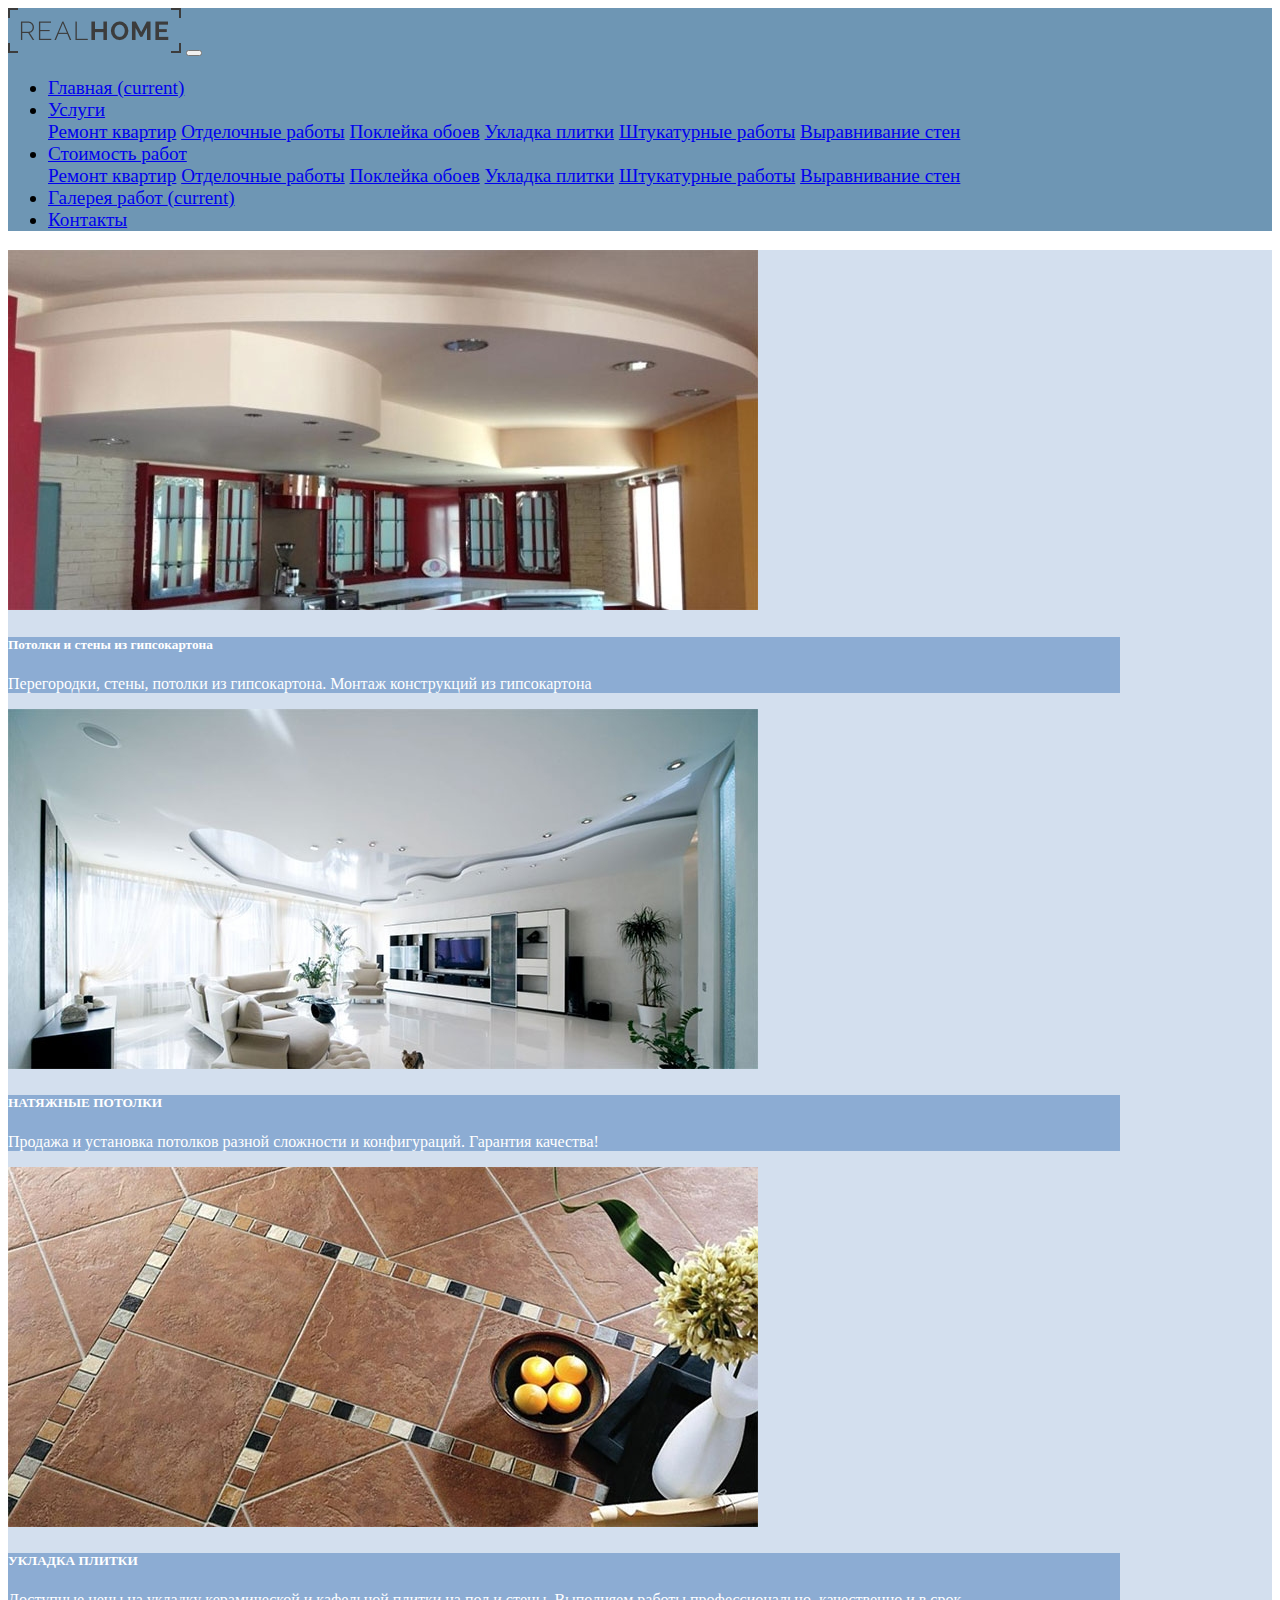
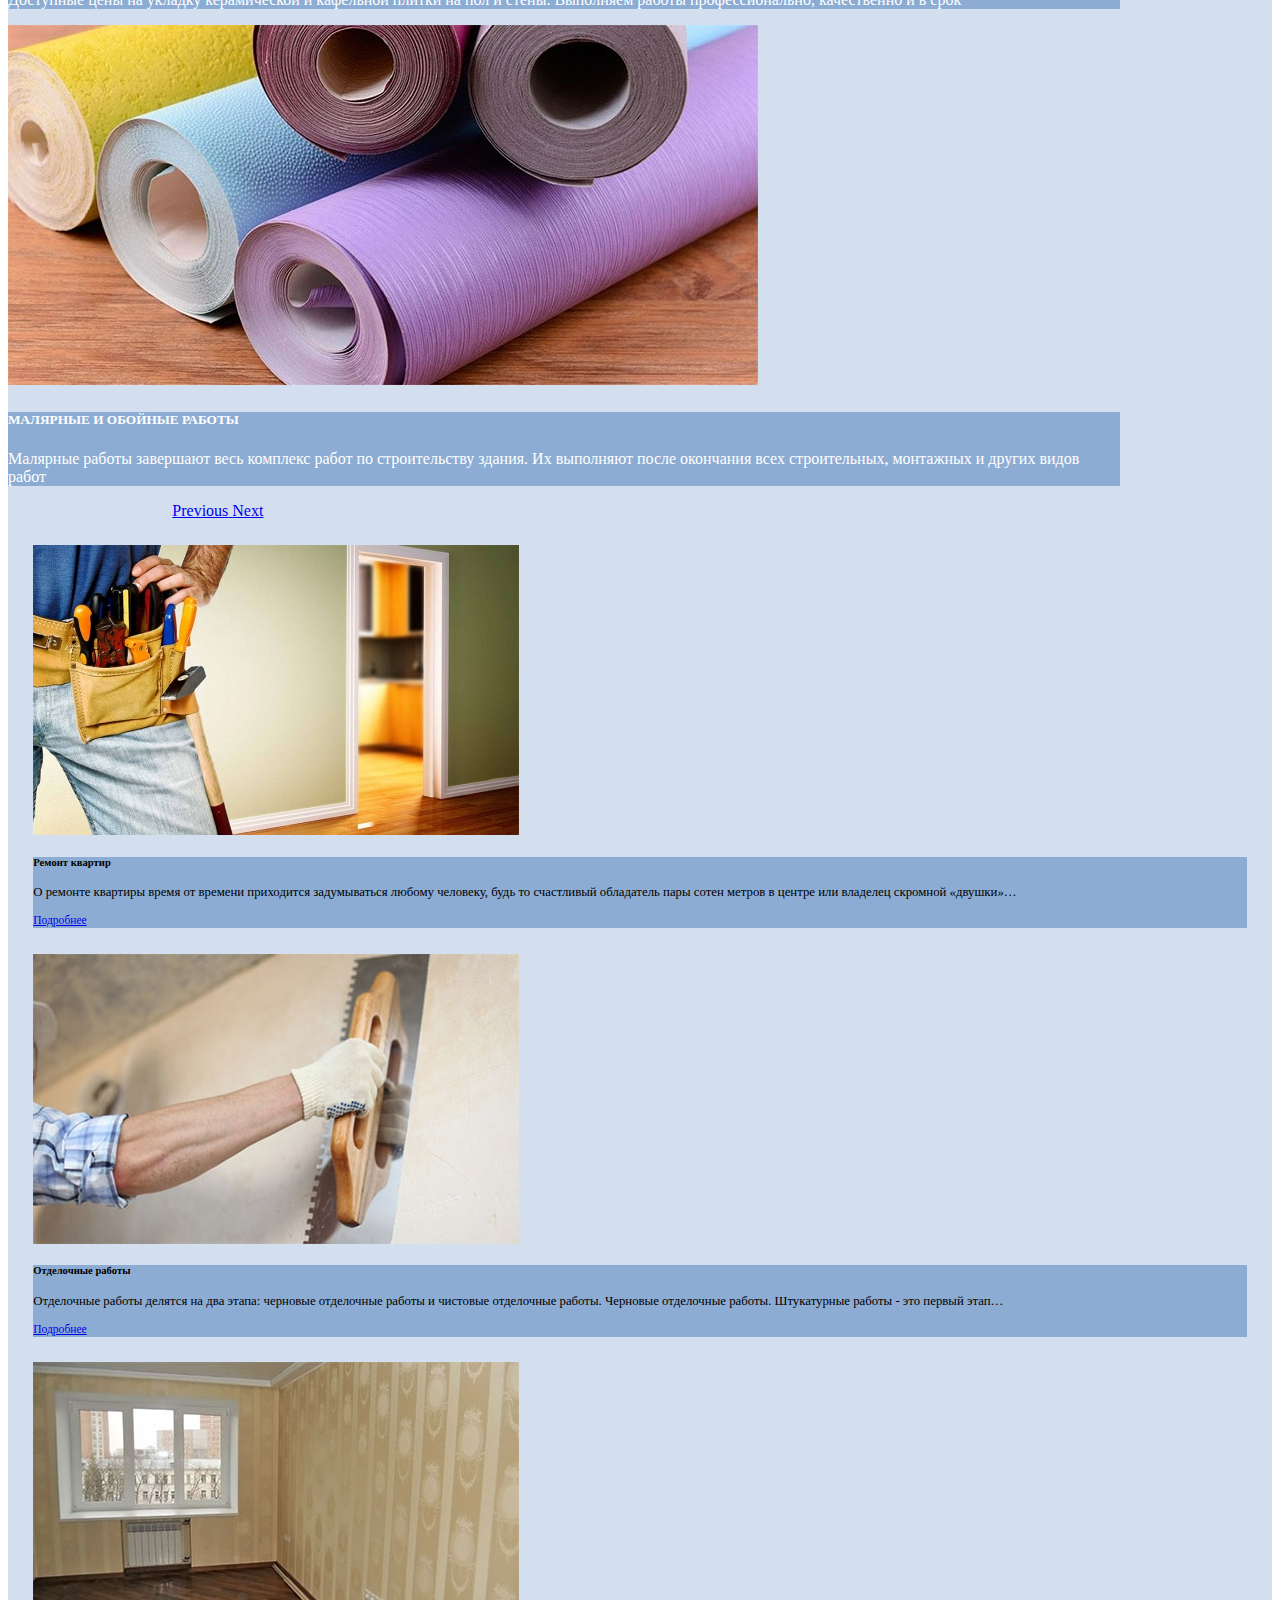
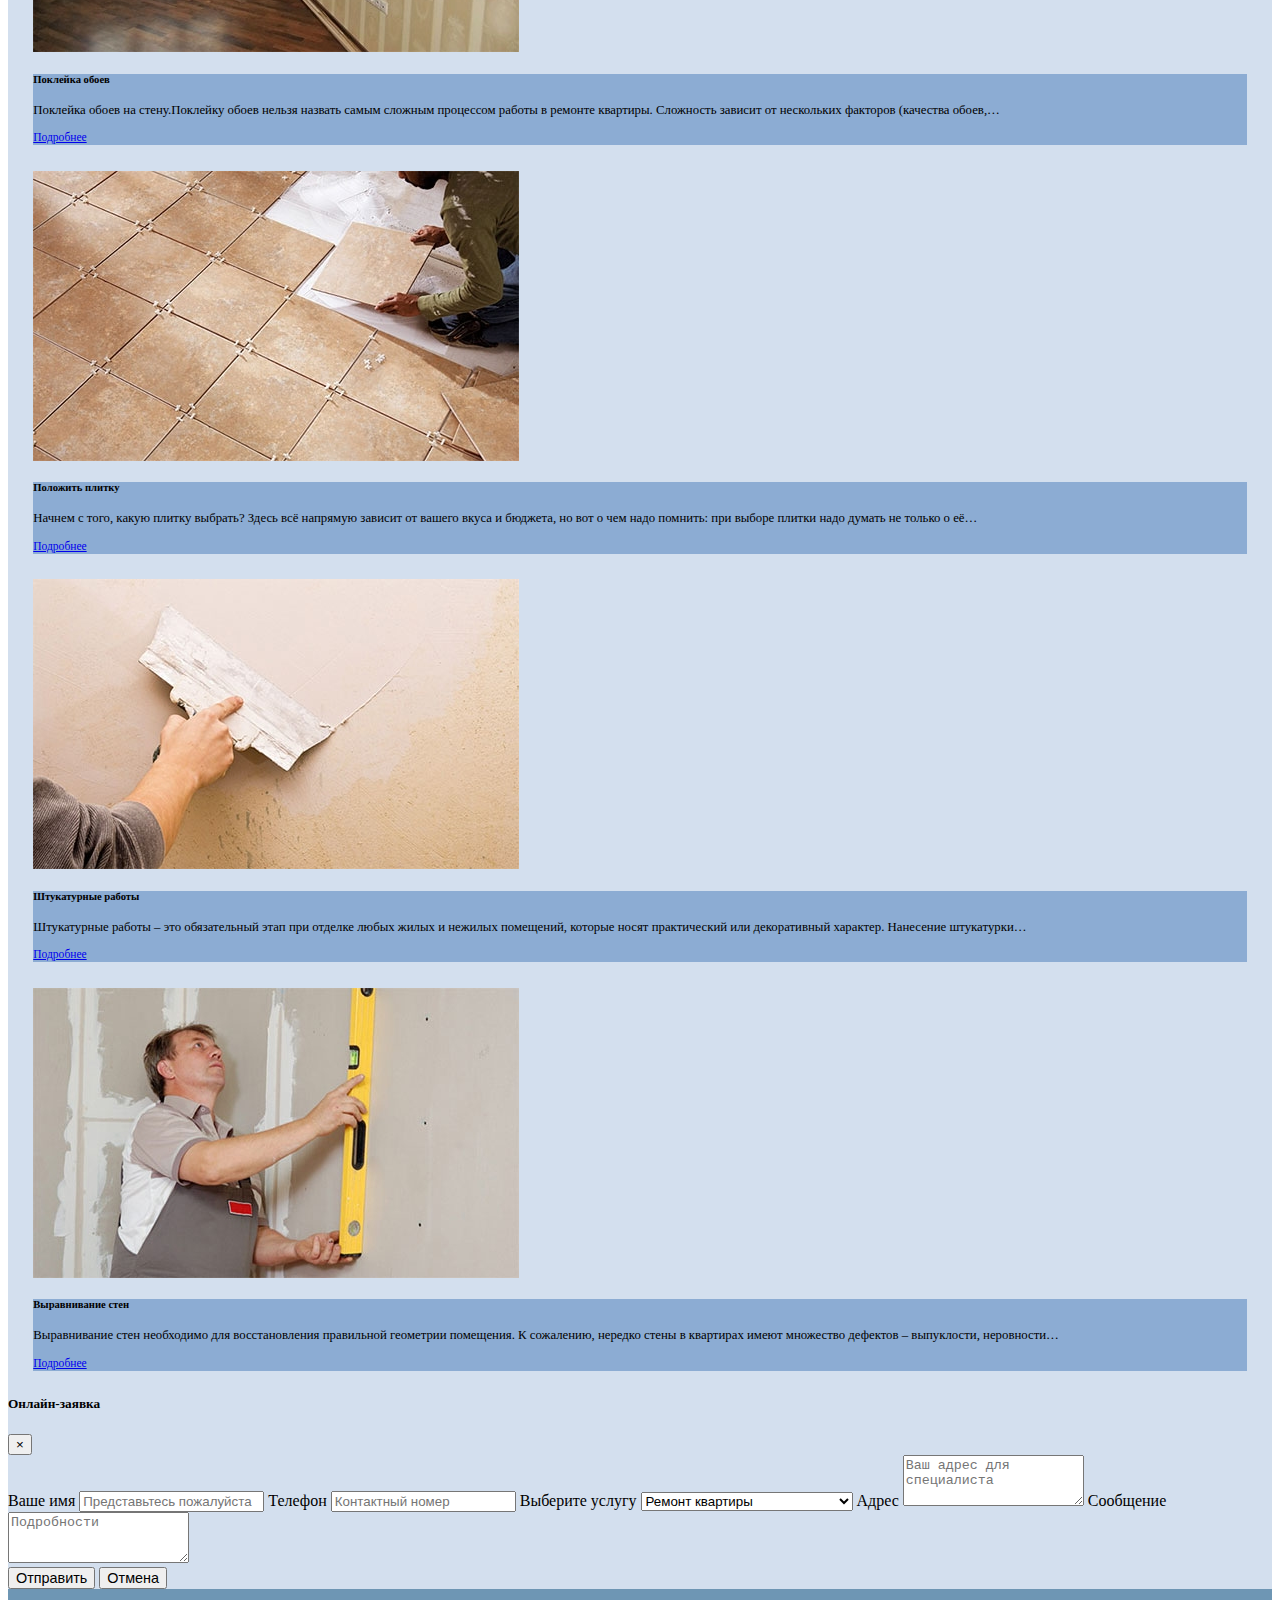
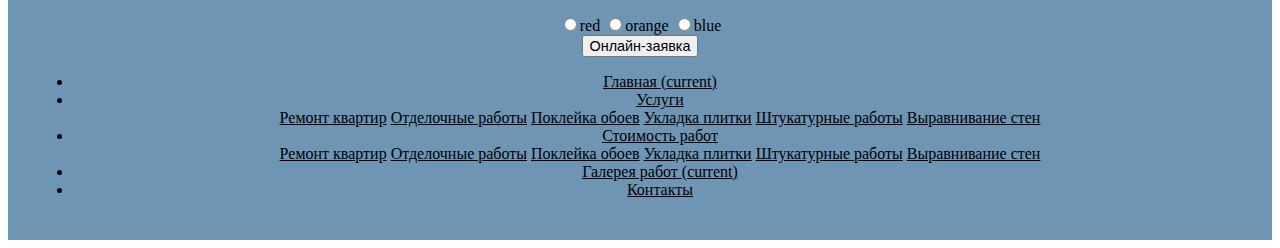
<file: index.html>
<!DOCTYPE html>
<html>
    <head lang="en">
        <meta charset="utf-8">
        <meta name="keywords" content="ремонт квартир,коттеджей,домов брест, ремонтные работы">
        <meta name="description" content="услуги по ремонту квартир">
        <link rel="stylesheet" href="https://stackpath.bootstrapcdn.com/bootstrap/4.1.1/css/bootstrap.min.css" integrity="sha384-WskhaSGFgHYWDcbwN70/dfYBj47jz9qbsMId/iRN3ewGhXQFZCSftd1LZCfmhktB" crossorigin="anonymous">
        <link rel="stylesheet" href="styles-sheet.css">
        <link rel="stylesheet" href="https://use.fontawesome.com/releases/v5.0.13/css/all.css" integrity="sha384-DNOHZ68U8hZfKXOrtjWvjxusGo9WQnrNx2sqG0tfsghAvtVlRW3tvkXWZh58N9jp" crossorigin="anonymous">
        <meta name="viewport" content="width=device-width, initial-scale=1, shrink-to-fit=no">
        <script>
                 function change_color(obj)
                 {
                   obj.value && (document.body.style.backgroundColor = obj.value);
                 }
        </script>
        <title>Главная страница</title>
    </head>
    <body>
      <header>
             <nav class="navbar navbar-expand-lg navbar-light font-weight-bold" id="mainPart">
                      <img src="images/logo.png" class="logo">
                      <button class="navbar-toggler" type="button" data-toggle="collapse" data-target="#navbarNavDropdown" aria-controls="navbarNavDropdown" aria-expanded="false" aria-label="Toggle navigation">
                        <span class="navbar-toggler-icon"></span>
                      </button>
                      <div class="collapse navbar-collapse" id="navbarNavDropdown">
                        <ul class="navbar-nav">
                            <li class="nav-item">
                                <a class="nav-link" href="#mainPart">Главная <span class="sr-only">(current)</span></a>
                              </li>
                            <li class="nav-item dropdown">
                                <a class="nav-link dropdown-toggle" href="#" id="navbarDropdownMenuLink" data-toggle="dropdown" aria-haspopup="true" aria-expanded="false">
                                  Услуги
                                </a>
                                <div class="dropdown-menu" aria-labelledby="navbarDropdownMenuLink">
                                  <a class="dropdown-item" href="pages/uslugi-remont-kvartir.html">Ремонт квартир</a>
                                  <a class="dropdown-item" href="pages/uslugi-otdelochn-rabot.html">Отделочные работы</a>
                                  <a class="dropdown-item" href="pages/uslugi-pokleika-oboev.html">Поклейка обоев</a>
                                  <a class="dropdown-item" href="pages/uslugi-ukladka-plitki.html">Укладка плитки</a>
                                  <a class="dropdown-item" href="pages/uslugi-shtukaturn-rabot.html">Штукатурные работы</a>
                                  <a class="dropdown-item" href="pages/uslugi-viravn-sten.html">Выравнивание стен</a>
                                 </div>
                              </li>
                              <li class="nav-item dropdown">
                                  <a class="nav-link dropdown-toggle" href="#" id="navbarDropdownMenuLink" data-toggle="dropdown" aria-haspopup="true" aria-expanded="false">
                                    Стоимость работ
                                  </a>
                                  <div class="dropdown-menu" aria-labelledby="navbarDropdownMenuLink">
                                      <a class="dropdown-item" href="pages/stoimost-remont-kvartir.html">Ремонт квартир</a>
                                      <a class="dropdown-item" href="pages/stoimost-otdelochn-rabot.html">Отделочные работы</a>
                                      <a class="dropdown-item" href="pages/stoimost-pokleika-oboev.html">Поклейка обоев</a>
                                      <a class="dropdown-item" href="pages/stoimost-ukladka-plitki.html">Укладка плитки</a>
                                      <a class="dropdown-item" href="pages/stoimost-shtukaturn-rabot.html">Штукатурные работы</a>
                                      <a class="dropdown-item" href="pages/stoimost-viravn-sten.html">Выравнивание стен</a>
                                  </div>
                                </li>
                          <li class="nav-item">
                            <a class="nav-link" href="pages/galereya-rabot.html">Галерея работ <span class="sr-only">(current)</span></a>
                          </li>
                          <li class="nav-item">
                            <a class="nav-link" href="pages/contacts.html">Контакты</a>
                          </li>
                        </ul>
                    </nav>
                </div>
      </header>
      <main>
          <div id="carouselExampleFade" class="carousel slide carousel-fade d-flex justify-content-center" data-ride="carousel">
                    <div class="carousel-inner">
                      <div class="carousel-item">
                        <img class="d-block w-100" src="images/first-slide1.jpg" alt="First slide">
                        <div class="carousel-caption d-none d-md-block w-60">
                            <h5>Потолки и стены из гипсокартона</h5>
                            <p>Перегородки, стены, потолки из гипсокартона. Монтаж конструкций из гипсокартона</p>
                          </div>
                      </div>
                      <div class="carousel-item active">
                        <img class="d-block w-100" src="images/second-slide1.jpg" alt="Second slide">
                        <div class="carousel-caption d-none d-md-block w-60">
                            <h5>НАТЯЖНЫЕ ПОТОЛКИ</h5>
                            <p>Продажа и установка потолков разной сложности и конфигураций. Гарантия качества!</p>
                          </div>
                      </div>
                      <div class="carousel-item">
                        <img class="d-block w-100" src="images/third-slide1.jpg" alt="Third slide">
                        <div class="carousel-caption d-none d-md-block w-60">
                            <h5>УКЛАДКА ПЛИТКИ</h5>
                            <p>Доступные цены на укладку керамической и кафельной плитки на пол и стены. Выполняем работы профессионально, качественно и в срок</p>
                          </div>
                      </div>
                      <div class="carousel-item">
                          <img class="d-block w-100" src="images/fourth-slide1.jpg" alt="Third slide">
                          <div class="carousel-caption d-none d-md-block w-60">
                              <h5>МАЛЯРНЫЕ И ОБОЙНЫЕ РАБОТЫ</h5>
                              <p>Малярные работы завершают весь комплекс работ по строительству здания. Их выполняют после окончания всех строительных, монтажных и других видов работ</p>
                            </div>
                        </div>
                    </div>
                    <a class="carousel-control-prev" href="#carouselExampleFade" role="button" data-slide="prev">
                      <span class="carousel-control-prev-icon" aria-hidden="true"></span>
                      <span class="sr-only text-primary">Previous</span>
                    </a>
                    <a class="carousel-control-next" href="#carouselExampleFade" role="button" data-slide="next">
                      <span class="carousel-control-next-icon" aria-hidden="true"></span>
                      <span class="sr-only">Next</span>
                    </a>
          </div>
          <div class="container-fluid row">
            <div class="col-md-4 col-sm-6">
            <div class="card">
              <img class="card-img-top" src="images/remont-kvartir.jpg" alt="Card image cap">
              <div class="card-body">
                <h5 class="card-title">Ремонт квартир</h5>
                <p class="card-text text-justify">О ремонте квартиры время от времени приходится задумываться любому человеку, будь то счастливый обладатель пары сотен метров в центре или владелец скромной «двушки»…</p>
                <a href="pages/uslugi-remont-kvartir.html" class="btn btn-primary">Подробнее</a>
              </div>
            </div>
            </div>
            <div class="col-md-4 col-sm-6">
            <div class="card">
                <img class="card-img-top" src="images/otdelochn-rabot.jpg" alt="Card image cap">
                <div class="card-body">
                  <h5 class="card-title">Отделочные работы</h5>
                  <p class="card-text text-justify">Отделочные работы делятся на два этапа: черновые отделочные работы и чистовые отделочные работы. Черновые отделочные работы. Штукатурные работы - это первый этап…</p>
                  <a href="pages/uslugi-otdelochn-rabot.html" class="btn btn-primary">Подробнее</a>
                </div>
            </div>
            </div>
            <div class="col-md-4 col-sm-6">
                <div class="card">
                    <img class="card-img-top" src="images/pokleika-oboev.jpg" alt="Card image cap">
                    <div class="card-body">
                      <h5 class="card-title">Поклейка обоев</h5>
                      <p class="card-text text-justify">Поклейка обоев на стену.Поклейку обоев нельзя назвать самым сложным процессом работы в ремонте квартиры. Сложность зависит от нескольких факторов (качества обоев,…</p>
                      <a href="pages/uslugi-pokleika-oboev.html" class="btn btn-primary">Подробнее</a>
                    </div>
                </div>
          </div>
          <div class="col-md-4 col-sm-6">
              <div class="card">
                <img class="card-img-top" src="images/polog-plitky.jpg" alt="Card image cap">
                <div class="card-body">
                  <h5 class="card-title">Положить плитку</h5>
                  <p class="card-text text-justify">Начнем с того, какую плитку выбрать? Здесь всё напрямую зависит от вашего вкуса и бюджета, но вот о чем надо помнить: при выборе плитки надо думать не только о её…</p>
                  <a href="pages/uslugi-ukladka-plitki.html" class="btn btn-primary">Подробнее</a>
                </div>
              </div>
              </div>
              <div class="col-md-4 col-sm-6">
              <div class="card">
                  <img class="card-img-top" src="images/shtukaturn-rabot.jpg" alt="Card image cap">
                  <div class="card-body">
                    <h5 class="card-title">Штукатурные работы</h5>
                    <p class="card-text text-justify">Штукатурные работы – это обязательный этап при отделке любых жилых и нежилых помещений, которые носят практический или декоративный характер. Нанесение штукатурки…</p>
                    <a href="pages/uslugi-shtukaturn-rabot.html" class="btn btn-primary">
                    Подробнее</a>
                  </div>
              </div>
              </div>
              <div class="col-md-4 col-sm-6">
                  <div class="card">
                      <img class="card-img-top" src="images/viravn-sten.jpg" alt="Card image cap">
                      <div class="card-body">
                        <h5 class="card-title">Выравнивание стен</h5>
                        <p class="card-text text-justify">Выравнивание стен необходимо для восстановления правильной геометрии помещения. К сожалению, нередко стены в квартирах имеют множество дефектов – выпуклости, неровности…</p>
                        <a href="pages/uslugi-viravn-sten.html" class="btn btn-primary">Подробнее</a>
                      </div>
                  </div>
              </div>
            <div class="modal" id="exampleModal" tabindex="-1" role="dialog">
              <div class="modal-dialog" role="document">
                <div class="modal-content">
                  <div class="modal-header">
                    <h5 class="modal-title text-primary">Онлайн-заявка</h5>
                    <button type="button" class="close text-danger" data-dismiss="modal" aria-label="Close">
                      <span aria-hidden="true">&times;</span>
                    </button>
                  </div>
          <div class="modal-body">
            <form>
                <div class="form-group text-primary">
                  <label for="exampleFormControlInput1">Ваше имя</label>
                  <input type="email" class="form-control" id="exampleFormControlInput1" placeholder="Представьтесь пожалуйста">
                  <label for="exampleFormControlInput2">Телефон</label>
                  <input type="email" class="form-control" id="exampleFormControlInput2" placeholder="Контактный номер">
                  <label for="exampleFormControlSelect1">Выберите услугу</label>
                  <select class="form-control" id="exampleFormControlSelect1">
                    <option>Ремонт квартиры</option>
                    <option>Отделочные работы</option>
                    <option>Поклейка обоев</option>
                    <option>Укладка плитки</option>
                    <option>Перепланировка квартиры</option>
                    <option>Электромонтажные работы</option>
                    <option>Сантехнические работы</option>
                    <option>Дизайн интерьера</option>
                    <option>Ремонт ванной комнаты</option>
                    <option>Утепление балконов и лоджий</option>
                  </select>
                  <label for="exampleFormControlTextarea1">Адрес</label>
                  <textarea class="form-control" id="exampleFormControlTextarea1" rows="3" placeholder="Ваш адрес для специалиста"></textarea>
                  <label for="exampleFormControlTextarea2">Сообщение</label>
                  <textarea class="form-control" id="exampleFormControlTextarea2" rows="3" placeholder="Подробности"></textarea>
                </div>
              </form>
            </div>
            <div class="modal-footer">
              <button type="button" class="btn btn-primary">Отправить</button>
              <button type="button" class="btn btn-muted text-primary" data-dismiss="modal">Отмена</button>
            </div>
          </div>
        </div>
      </div>
     </div>
      </main>
      <footer>
        <div class="container-fluid">
            <div class="row"> 
                <div class="col-md-4">
                    <form method="post" action="1.php" onsubmit="return false">
                        <input type="radio" class="color" id="red" name="button" value="red" onclick='change_color(this)'>red</button>
                        <input type="radio"class="color" id="orange" name="button" value="orange" onclick='change_color(this)'>orange</button>
                        <input type="radio" class="color" id="blue" name="button" value="rgba(110, 150, 200, 0.3)" onclick='change_color(this)'>blue</button>
                    </form>
                     <button type="button" class="btn btn-primary" data-toggle="modal" data-target="#exampleModal">Онлайн-заявка</button>
                </div>
                <div class="col-md-8">
                    <ul class="nav">
                        <li class="nav-item">
                            <a class="nav-link" href="#mainPart">Главная <span class="sr-only">(current)</span></a>
                          </li>
                        <li class="nav-item dropdown">
                            <a class="nav-link dropdown-toggle" href="#" id="navbarDropdownMenuLink" data-toggle="dropdown" aria-haspopup="true" aria-expanded="false">
                              Услуги
                            </a>
                            <div class="dropdown-menu" aria-labelledby="navbarDropdownMenuLink">
                              <a class="dropdown-item" href="pages/uslugi-remont-kvartir.html">Ремонт квартир</a>
                              <a class="dropdown-item" href="pages/uslugi-otdelochn-rabot.html">Отделочные работы</a>
                              <a class="dropdown-item" href="pages/uslugi-pokleika-oboev.html">Поклейка обоев</a>
                              <a class="dropdown-item" href="pages/uslugi-ukladka-plitki.html">Укладка плитки</a>
                              <a class="dropdown-item" href="pages/uslugi-shtukaturn-rabot.html">Штукатурные работы</a>
                              <a class="dropdown-item" href="pages/uslugi-viravn-sten.html">Выравнивание стен</a>
                             </div>
                          </li>
                          <li class="nav-item dropdown">
                              <a class="nav-link dropdown-toggle" href="#" id="navbarDropdownMenuLink" data-toggle="dropdown" aria-haspopup="true" aria-expanded="false">
                                Стоимость работ
                              </a>
                              <div class="dropdown-menu" aria-labelledby="navbarDropdownMenuLink">
                                  <a class="dropdown-item" href="#">Ремонт квартир</a>
                                  <a class="dropdown-item" href="#">Отделочные работы</a>
                                  <a class="dropdown-item" href="#">Поклейка обоев</a>
                                  <a class="dropdown-item" href="#">Укладка плитки</a>
                                  <a class="dropdown-item" href="#">Штукатурные работы</a>
                                  <a class="dropdown-item" href="#">Выравнивание стен</a>
                              </div>
                            </li>
                      <li class="nav-item">
                        <a class="nav-link" href="pages/galereya-rabot.html">Галерея работ <span class="sr-only">(current)</span></a>
                      </li>
                      <li class="nav-item">
                        <a class="nav-link" href="pages/contacts.html">Контакты</a>
                      </li>
                    </ul>    
                </div>
             </div>
        </div>
      </footer>
      <script src="https://code.jquery.com/jquery-3.3.1.slim.min.js" integrity="sha384-q8i/X+965DzO0rT7abK41JStQIAqVgRVzpbzo5smXKp4YfRvH+8abtTE1Pi6jizo" crossorigin="anonymous"></script>
      <script src="https://cdnjs.cloudflare.com/ajax/libs/popper.js/1.14.3/umd/popper.min.js" integrity="sha384-ZMP7rVo3mIykV+2+9J3UJ46jBk0WLaUAdn689aCwoqbBJiSnjAK/l8WvCWPIPm49" crossorigin="anonymous"></script>
      <script src="https://stackpath.bootstrapcdn.com/bootstrap/4.1.1/js/bootstrap.min.js" integrity="sha384-smHYKdLADwkXOn1EmN1qk/HfnUcbVRZyYmZ4qpPea6sjB/pTJ0euyQp0Mk8ck+5T" crossorigin="anonymous"></script>
    </body>
</html>
</file>
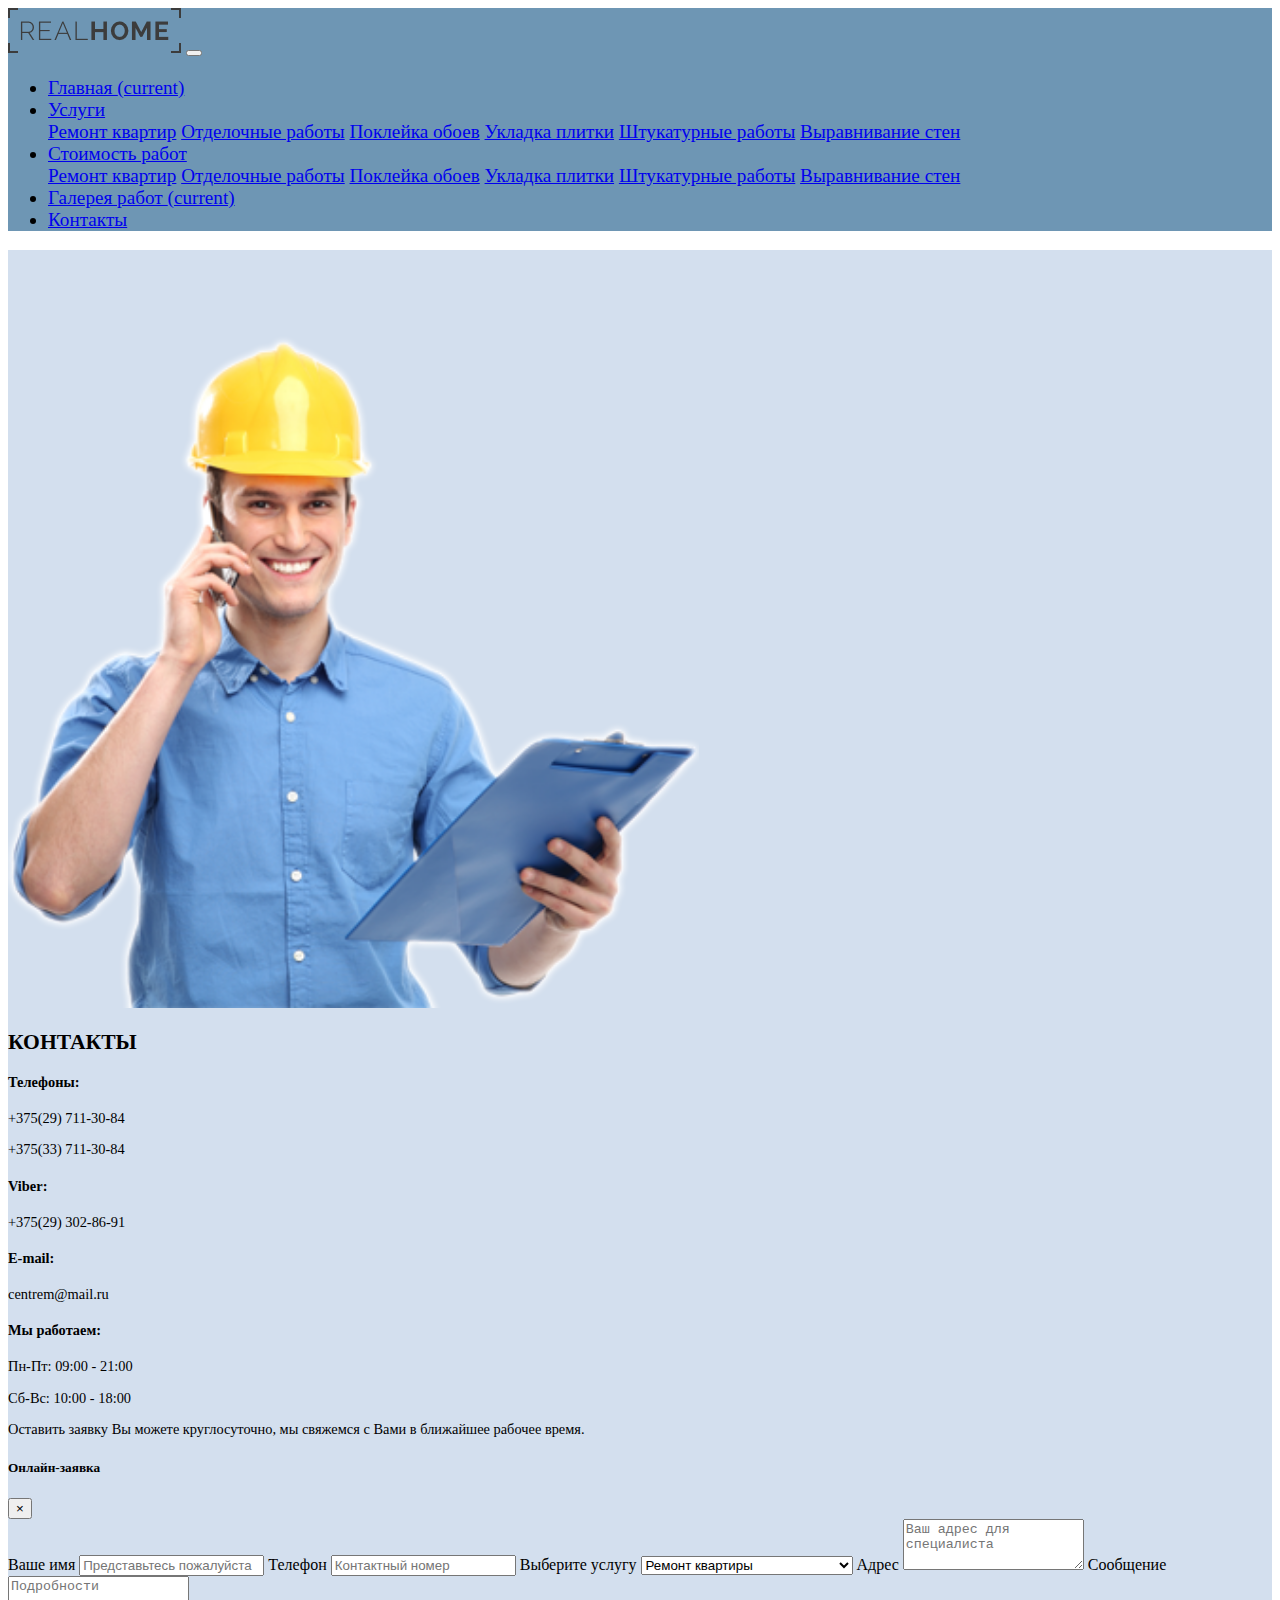
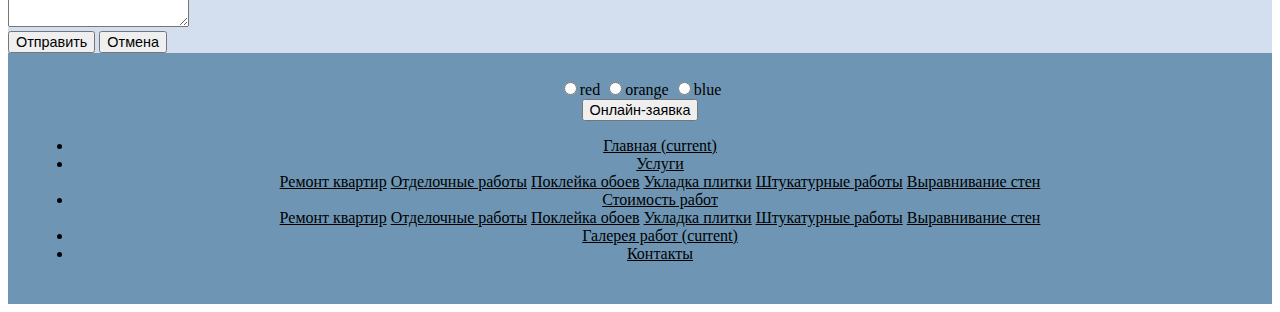
<file: pages/contacts.html>
<!DOCTYPE html>
<html>
    <head lang="en">
        <meta charset="utf-8">
        <meta name="keywords" content="ремонт квартир,коттеджей,домов брест, ремонтные работы">
        <meta name="description" content="услуги по ремонту квартир">
        <link rel="stylesheet" href="https://stackpath.bootstrapcdn.com/bootstrap/4.1.1/css/bootstrap.min.css" integrity="sha384-WskhaSGFgHYWDcbwN70/dfYBj47jz9qbsMId/iRN3ewGhXQFZCSftd1LZCfmhktB" crossorigin="anonymous">
        <link rel="stylesheet" href="../styles-sheet.css">
        <link rel="stylesheet" href="https://use.fontawesome.com/releases/v5.0.13/css/all.css" integrity="sha384-DNOHZ68U8hZfKXOrtjWvjxusGo9WQnrNx2sqG0tfsghAvtVlRW3tvkXWZh58N9jp" crossorigin="anonymous">
        <meta name="viewport" content="width=device-width, initial-scale=1, shrink-to-fit=no">
        <script>
            function change_color(obj)
            {
              obj.value && (document.body.style.backgroundColor = obj.value);
            }
         </script>
        <title>Услуги</title>
    </head>
    <body>
      <header>
          <nav class="navbar navbar-expand-lg navbar-light font-weight-bold">
                <img src="../images/logo.png" class="logo">
                      <button class="navbar-toggler" type="button" data-toggle="collapse" data-target="#navbarNavDropdown" aria-controls="navbarNavDropdown" aria-expanded="false" aria-label="Toggle navigation">
                        <span class="navbar-toggler-icon"></span>
                      </button>
                      <div class="collapse navbar-collapse" id="navbarNavDropdown">
                        <ul class="navbar-nav">
                            <li class="nav-item">
                                <a class="nav-link" href="../index.html">Главная <span class="sr-only">(current)</span></a>
                              </li>
                            <li class="nav-item dropdown">
                                <a class="nav-link dropdown-toggle" href="#" id="navbarDropdownMenuLink" data-toggle="dropdown" aria-haspopup="true" aria-expanded="false">
                                  Услуги
                                </a>
                                <div class="dropdown-menu" aria-labelledby="navbarDropdownMenuLink">
                                  <a class="dropdown-item" href="uslugi-remont-kvartir.html">Ремонт квартир</a>
                                  <a class="dropdown-item" href="uslugi-otdelochn-rabot.html">Отделочные работы</a>
                                  <a class="dropdown-item" href="uslugi-pokleika-oboev.html">Поклейка обоев</a>
                                  <a class="dropdown-item" href="uslugi-ukladka-plitki.html">Укладка плитки</a>
                                  <a class="dropdown-item" href="uslugi-shtukaturn-rabot.html">Штукатурные работы</a>
                                  <a class="dropdown-item" href="uslugi-viravn-sten.html">Выравнивание стен</a>
                                 </div>
                              </li>
                              <li class="nav-item dropdown">
                                  <a class="nav-link dropdown-toggle" href="#" id="navbarDropdownMenuLink" data-toggle="dropdown" aria-haspopup="true" aria-expanded="false">
                                    Стоимость работ
                                  </a>
                                  <div class="dropdown-menu" aria-labelledby="navbarDropdownMenuLink">
                                    <a class="dropdown-item" href="stoimost-remont-kvartir.html">Ремонт квартир</a>
                                    <a class="dropdown-item" href="stoimost-otdelochn-rabot.html">Отделочные работы</a>
                                    <a class="dropdown-item" href="stoimost-pokleika-oboev.html">Поклейка обоев</a>
                                    <a class="dropdown-item" href="stoimost-ukladka-plitki.html">Укладка плитки</a>
                                    <a class="dropdown-item" href="stoimost-shtukaturn-rabot.html">Штукатурные работы</a>
                                    <a class="dropdown-item" href="stoimost-viravn-sten.html">Выравнивание стен</a>
                                  </div>
                                </li>
                          <li class="nav-item">
                            <a class="nav-link" href="galereya-rabot.html">Галерея работ <span class="sr-only">(current)</span></a>
                          </li>
                          <li class="nav-item">
                            <a class="nav-link" href="#">Контакты</a>
                          </li>
                        </ul>
                    </nav>
                </div>
      </header>
      <main>
          <div class = "container-fluid">
            <div class="contacts row align-items-top">
              <div class = "col-md-8 col-sm-6 col-6">
                <img class="img-telef" src="../images/telefonista1.png" alt="image">
              </div>
              <div class="col-md-4 col-sm-6 col-6">
                <h2>КОНТАКТЫ</h2>  
                   <h4>Телефоны:</h4>
                   <p>+375(29) 711-30-84</p>
                   <p>+375(33) 711-30-84</p>
                   <h4>Viber:</h4>
                   <p>+375(29) 302-86-91</p>
                   <h4>E-mail:</h4>
                   <p>centrem@mail.ru</p>
                   <h4>Мы работаем:</h4>
                   <p>Пн-Пт: 09:00 - 21:00</p>
                   <p>Сб-Вс: 10:00 - 18:00</p>
                   <p>Оставить заявку Вы можете круглосуточно, мы свяжемся с Вами в ближайшее рабочее время.</p>
              </div>
            </div>
          </div>
          <div class="modal" id="exampleModal" tabindex="-1" role="dialog">
              <div class="modal-dialog" role="document">
                <div class="modal-content">
                  <div class="modal-header">
                    <h5 class="modal-title text-primary">Онлайн-заявка</h5>
                    <button type="button" class="close text-danger" data-dismiss="modal" aria-label="Close">
                      <span aria-hidden="true">&times;</span>
                    </button>
                  </div>
          <div class="modal-body">
            <form>
                <div class="form-group text-primary">
                  <label for="exampleFormControlInput1">Ваше имя</label>
                  <input type="email" class="form-control" id="exampleFormControlInput1" placeholder="Представьтесь пожалуйста">
                  <label for="exampleFormControlInput2">Телефон</label>
                  <input type="email" class="form-control" id="exampleFormControlInput2" placeholder="Контактный номер">
                  <label for="exampleFormControlSelect1">Выберите услугу</label>
                  <select class="form-control" id="exampleFormControlSelect1">
                    <option>Ремонт квартиры</option>
                    <option>Отделочные работы</option>
                    <option>Поклейка обоев</option>
                    <option>Укладка плитки</option>
                    <option>Перепланировка квартиры</option>
                    <option>Электромонтажные работы</option>
                    <option>Сантехнические работы</option>
                    <option>Дизайн интерьера</option>
                    <option>Ремонт ванной комнаты</option>
                    <option>Утепление балконов и лоджий</option>
                  </select>
                  <label for="exampleFormControlTextarea1">Адрес</label>
                  <textarea class="form-control" id="exampleFormControlTextarea1" rows="3" placeholder="Ваш адрес для специалиста"></textarea>
                  <label for="exampleFormControlTextarea2">Сообщение</label>
                  <textarea class="form-control" id="exampleFormControlTextarea2" rows="3" placeholder="Подробности"></textarea>
                </div>
              </form>
            </div>
            <div class="modal-footer">
              <button type="button" class="btn btn-primary">Отправить</button>
              <button type="button" class="btn btn-muted text-primary" data-dismiss="modal">Отмена</button>
            </div>
          </div>
        </div>
      </div>
     </div>
      </main>
      <footer>
          <div class="container-fluid">
              <div class="row"> 
                  <div class="col-md-4">
                      <form method="post" action="1.php" onsubmit="return false">
                          <input type="radio" class="color" id="red" name="button" value="red" onclick='change_color(this)'>red</button>
                          <input type="radio"class="color" id="orange" name="button" value="orange" onclick='change_color(this)'>orange</button>
                          <input type="radio" class="color" id="blue" name="button" value="rgba(110, 150, 200, 0.3)" onclick='change_color(this)'>blue</button>
                      </form>
                       <button type="button" class="btn btn-primary" data-toggle="modal" data-target="#exampleModal">Онлайн-заявка</button>
                  </div>
                  <div class="col-md-8">
                      <ul class="nav">
                          <li class="nav-item">
                              <a class="nav-link" href="../index.html">Главная <span class="sr-only">(current)</span></a>
                            </li>
                          <li class="nav-item dropdown">
                              <a class="nav-link dropdown-toggle" href="#" id="navbarDropdownMenuLink" data-toggle="dropdown" aria-haspopup="true" aria-expanded="false">
                                Услуги
                              </a>
                              <div class="dropdown-menu" aria-labelledby="navbarDropdownMenuLink">
                                <a class="dropdown-item" href="uslugi-remont-kvartir.html">Ремонт квартир</a>
                                <a class="dropdown-item" href="uslugi-otdelochn-rabot.html">Отделочные работы</a>
                                <a class="dropdown-item" href="uslugi-pokleika-oboev.html">Поклейка обоев</a>
                                <a class="dropdown-item" href="uslugi-ukladka-plitki.html">Укладка плитки</a>
                                <a class="dropdown-item" href="uslugi-shtukaturn-rabot.html">Штукатурные работы</a>
                                <a class="dropdown-item" href="uslugi-viravn-sten.html">Выравнивание стен</a>
                               </div>
                            </li>
                            <li class="nav-item dropdown">
                                <a class="nav-link dropdown-toggle" href="#" id="navbarDropdownMenuLink" data-toggle="dropdown" aria-haspopup="true" aria-expanded="false">
                                  Стоимость работ
                                </a>
                                <div class="dropdown-menu" aria-labelledby="navbarDropdownMenuLink">
                                    <a class="dropdown-item" href="#">Ремонт квартир</a>
                                    <a class="dropdown-item" href="#">Отделочные работы</a>
                                    <a class="dropdown-item" href="#">Поклейка обоев</a>
                                    <a class="dropdown-item" href="#">Укладка плитки</a>
                                    <a class="dropdown-item" href="#">Штукатурные работы</a>
                                    <a class="dropdown-item" href="#">Выравнивание стен</a>
                                </div>
                              </li>
                        <li class="nav-item">
                          <a class="nav-link" href="galereya-rabot.html">Галерея работ <span class="sr-only">(current)</span></a>
                        </li>
                        <li class="nav-item">
                          <a class="nav-link" href="#">Контакты</a>
                        </li>
                      </ul>    
                  </div>
               </div>
          </div>
      </footer>
      <script src="https://code.jquery.com/jquery-3.3.1.slim.min.js" integrity="sha384-q8i/X+965DzO0rT7abK41JStQIAqVgRVzpbzo5smXKp4YfRvH+8abtTE1Pi6jizo" crossorigin="anonymous"></script>
      <script src="https://cdnjs.cloudflare.com/ajax/libs/popper.js/1.14.3/umd/popper.min.js" integrity="sha384-ZMP7rVo3mIykV+2+9J3UJ46jBk0WLaUAdn689aCwoqbBJiSnjAK/l8WvCWPIPm49" crossorigin="anonymous"></script>
      <script src="https://stackpath.bootstrapcdn.com/bootstrap/4.1.1/js/bootstrap.min.js" integrity="sha384-smHYKdLADwkXOn1EmN1qk/HfnUcbVRZyYmZ4qpPea6sjB/pTJ0euyQp0Mk8ck+5T" crossorigin="anonymous"></script>
    </body>
</html>
</file>
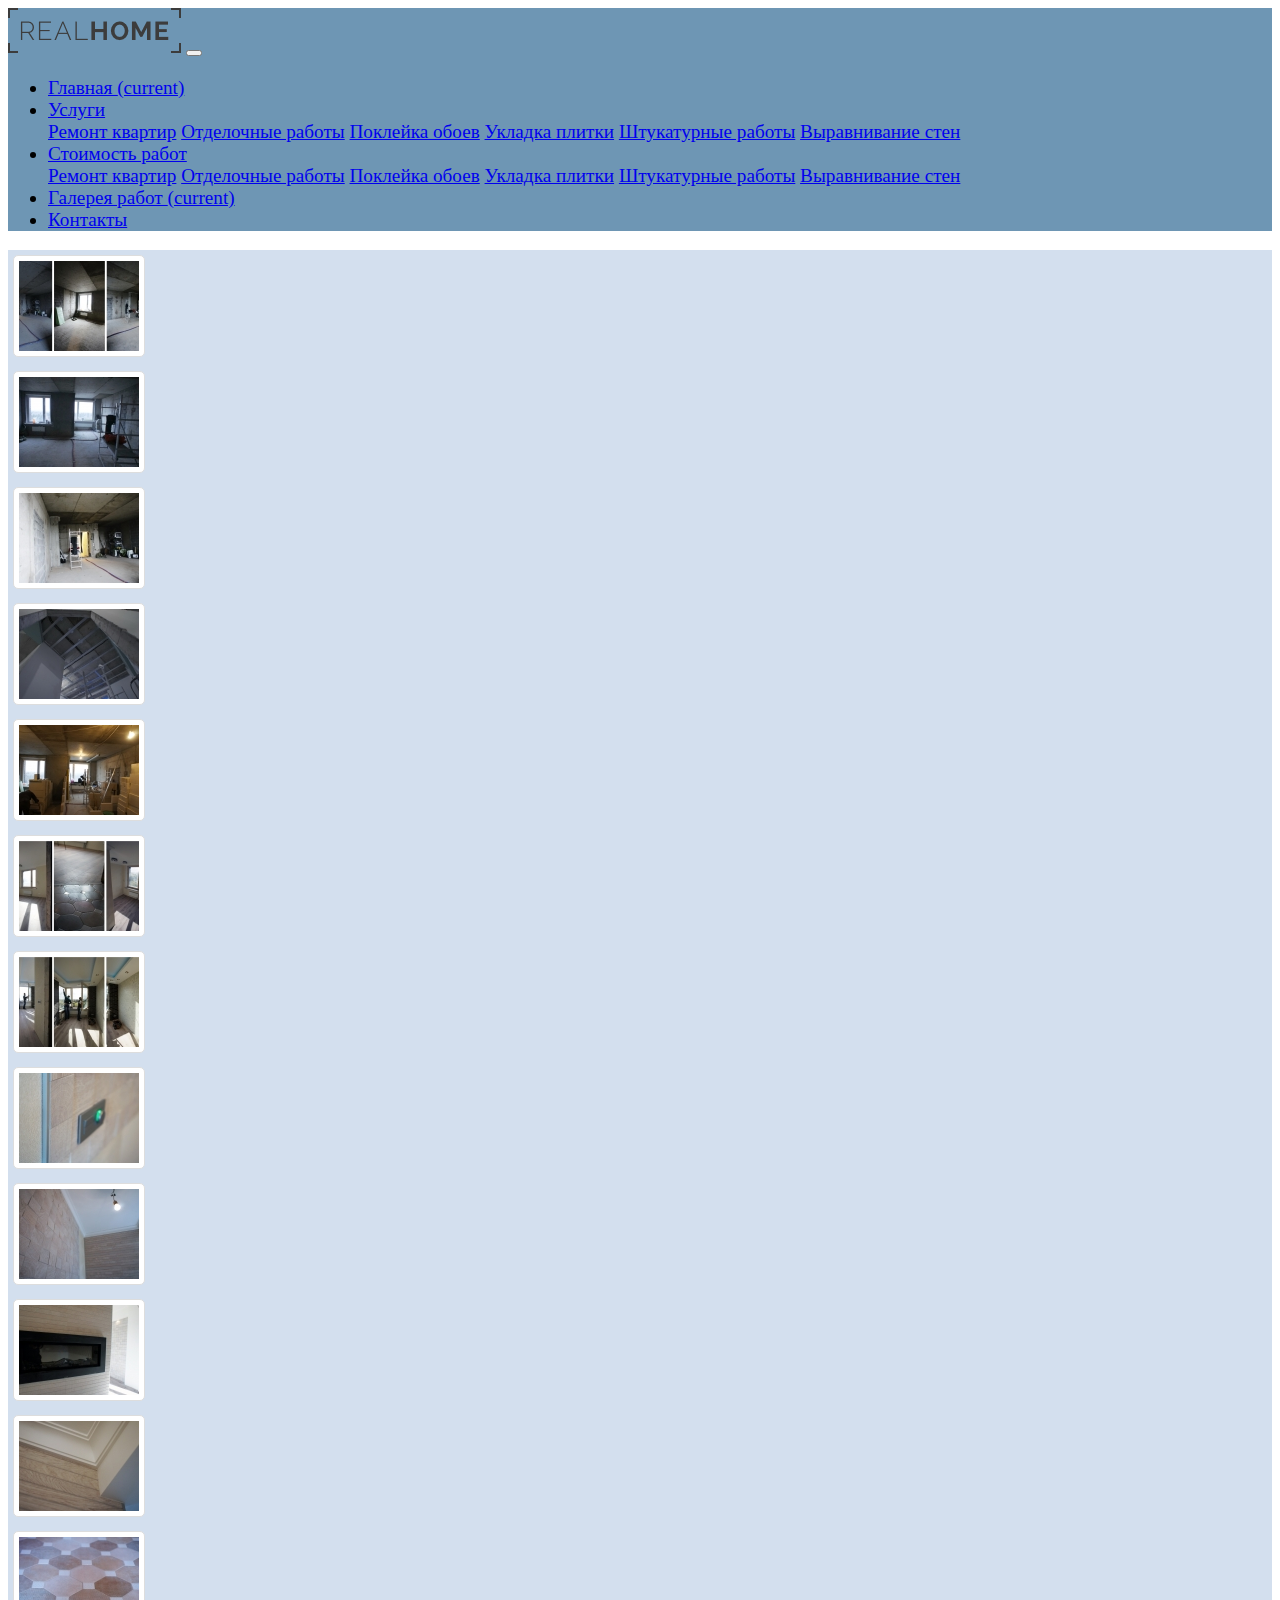
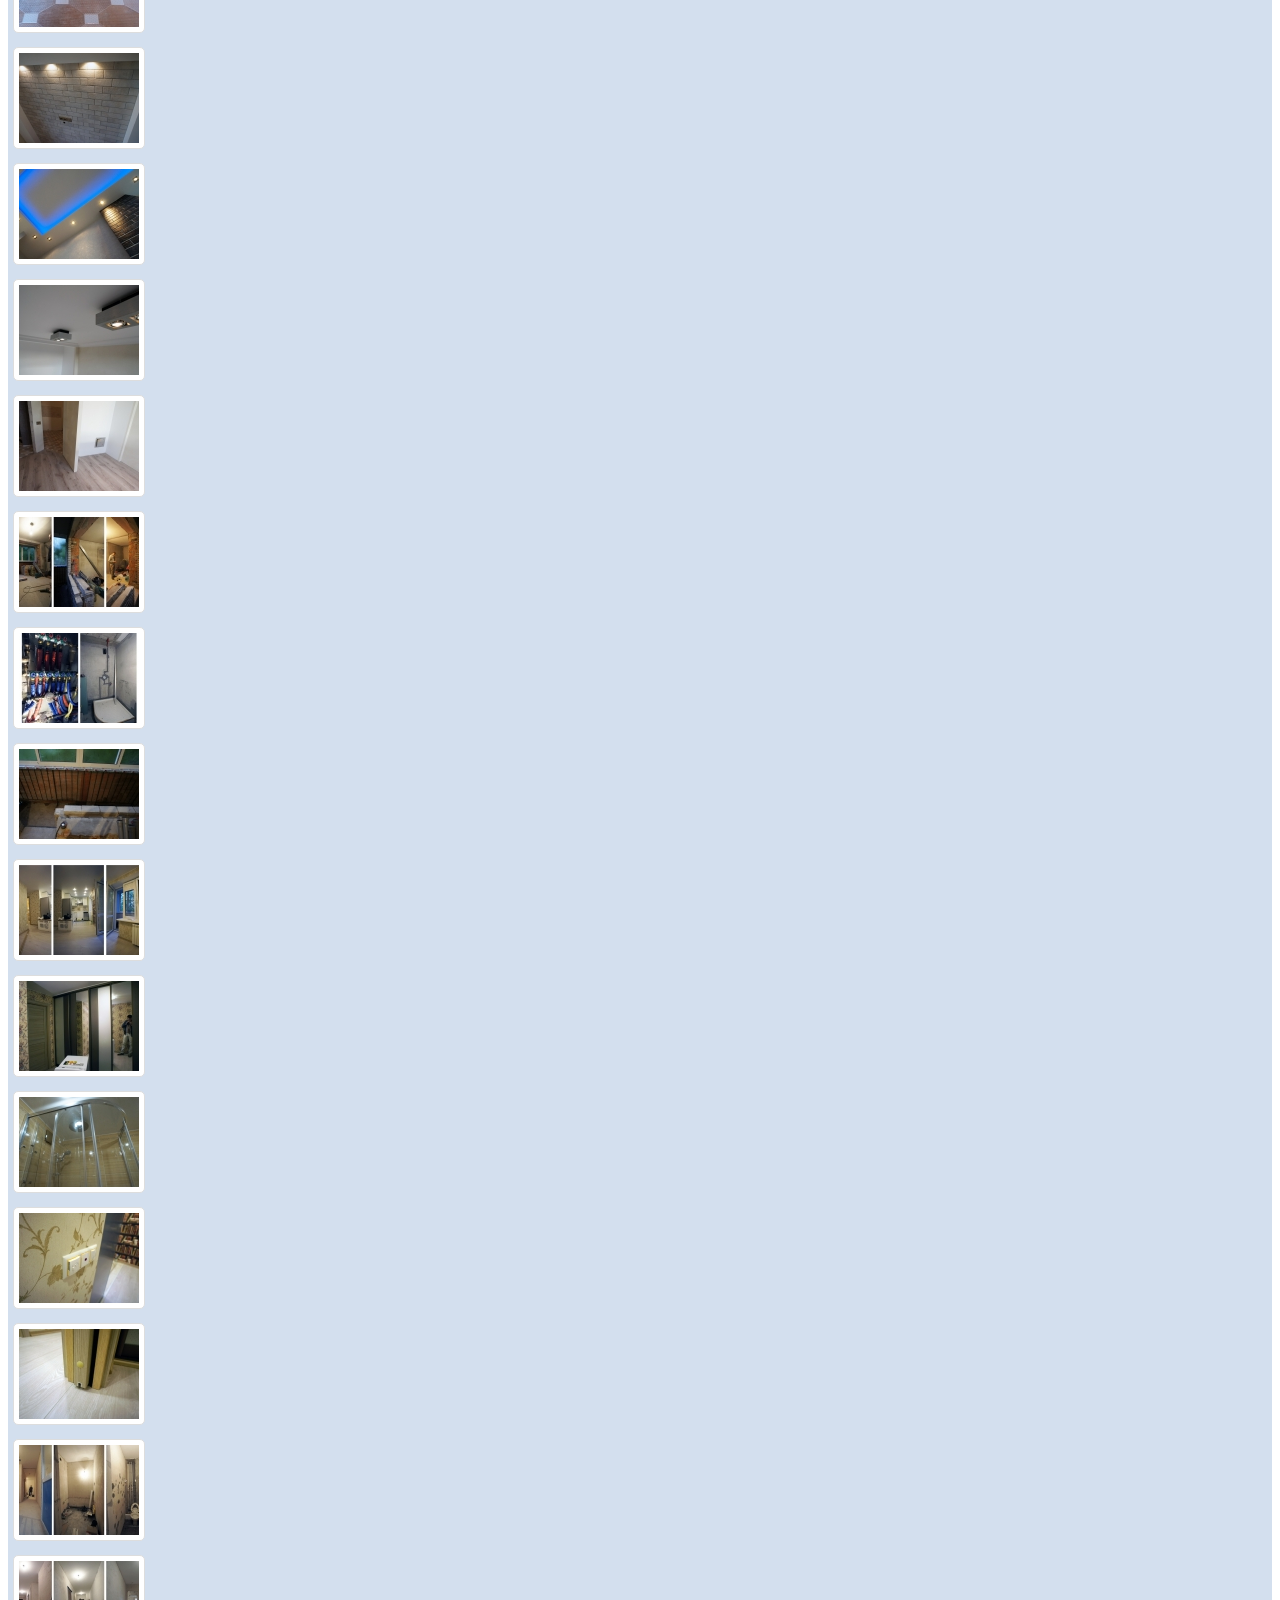
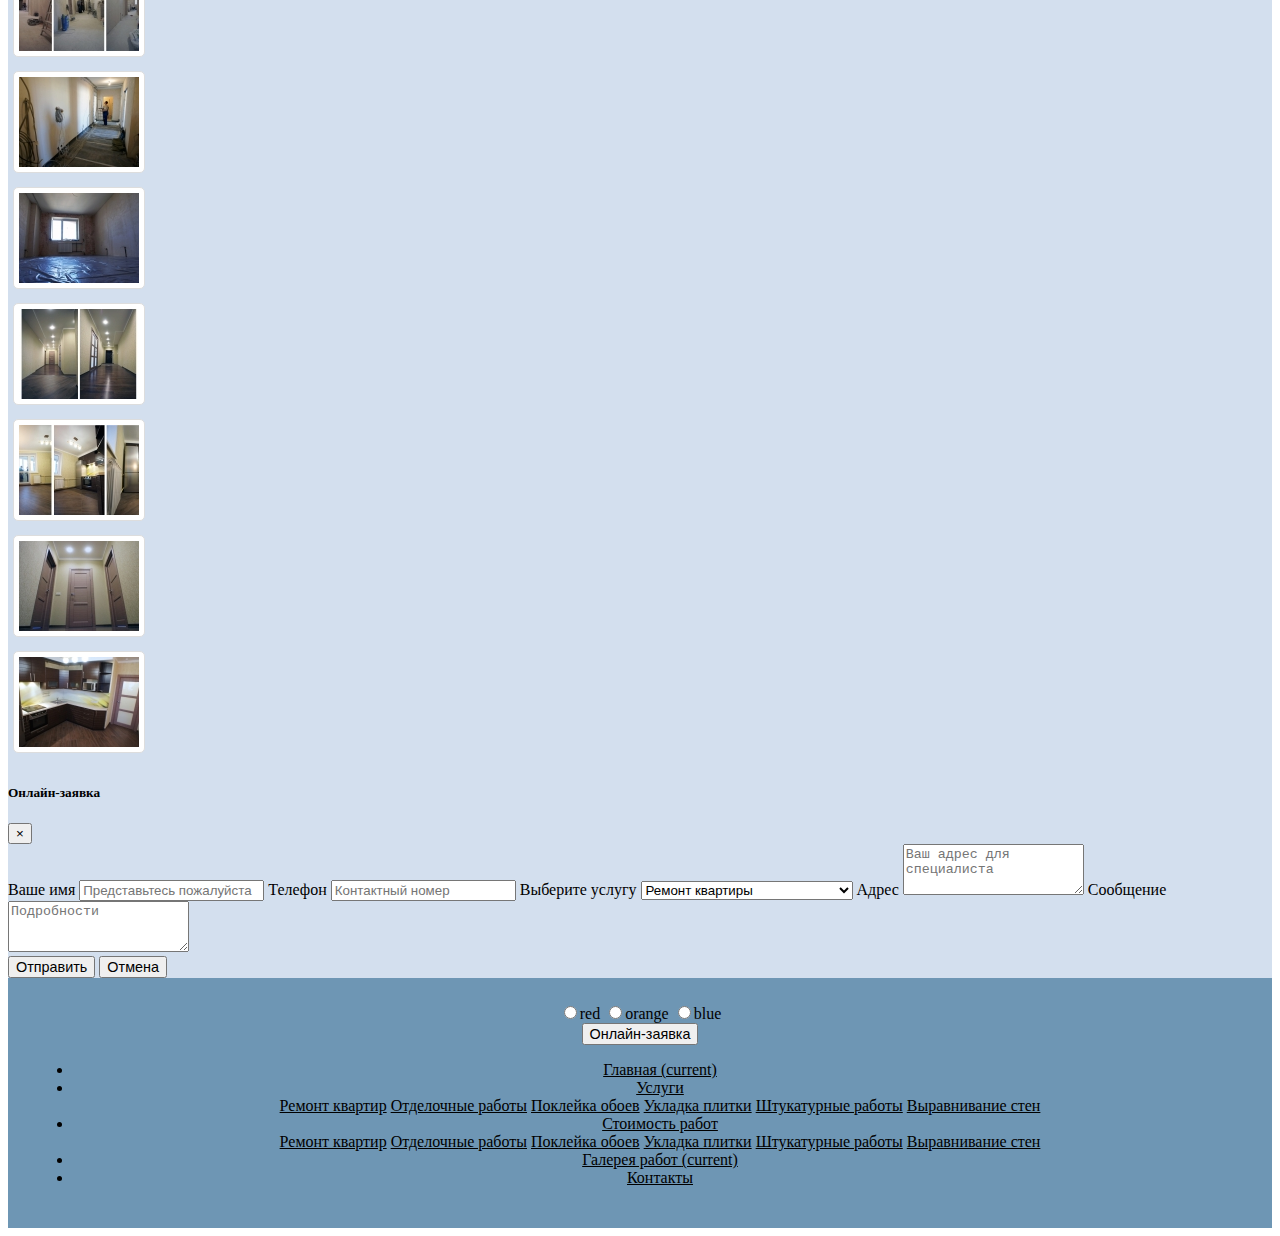
<file: pages/galereya-rabot.html>
<!DOCTYPE html>
<html>
    <head lang="en">
        <meta charset="utf-8">
        <meta name="keywords" content="ремонт квартир,коттеджей,домов брест, ремонтные работы">
        <meta name="description" content="услуги по ремонту квартир">
        <link rel="stylesheet" href="https://stackpath.bootstrapcdn.com/bootstrap/4.1.1/css/bootstrap.min.css" integrity="sha384-WskhaSGFgHYWDcbwN70/dfYBj47jz9qbsMId/iRN3ewGhXQFZCSftd1LZCfmhktB" crossorigin="anonymous">
        <link rel="stylesheet" href="../styles-sheet.css">
        <link rel="stylesheet" href="https://use.fontawesome.com/releases/v5.0.13/css/all.css" integrity="sha384-DNOHZ68U8hZfKXOrtjWvjxusGo9WQnrNx2sqG0tfsghAvtVlRW3tvkXWZh58N9jp" crossorigin="anonymous">
        <link rel="stylesheet" href="../fancybox-master/dist/jquery.fancybox.min.css">
        <meta name="viewport" content="width=device-width, initial-scale=1, shrink-to-fit=no">
        <script>
            function change_color(obj)
            {
              obj.value && (document.body.style.backgroundColor = obj.value);
            }
         </script>
        <title>Галерея</title>
    </head>
    <body>
      <header>
          <nav class="navbar navbar-expand-lg navbar-light font-weight-bold">
                <img src="../images/logo.png" class="logo" id="logo">
                      <button class="navbar-toggler" type="button" data-toggle="collapse" data-target="#navbarNavDropdown" aria-controls="navbarNavDropdown" aria-expanded="false" aria-label="Toggle navigation">
                        <span class="navbar-toggler-icon"></span>
                      </button>
                      <div class="collapse navbar-collapse" id="navbarNavDropdown">
                        <ul class="navbar-nav">
                            <li class="nav-item">
                                <a class="nav-link" href="../index.html">Главная <span class="sr-only">(current)</span></a>
                              </li>
                            <li class="nav-item dropdown">
                                <a class="nav-link dropdown-toggle" href="#" id="navbarDropdownMenuLink" data-toggle="dropdown" aria-haspopup="true" aria-expanded="false">
                                  Услуги
                                </a>
                                <div class="dropdown-menu" aria-labelledby="navbarDropdownMenuLink">
                                  <a class="dropdown-item" href="uslugi-remont-kvartir.html">Ремонт квартир</a>
                                  <a class="dropdown-item" href="uslugi-otdelochn-rabot.html">Отделочные работы</a>
                                  <a class="dropdown-item" href="uslugi-pokleika-oboev.html">Поклейка обоев</a>
                                  <a class="dropdown-item" href="uslugi-ukladka-plitki.html">Укладка плитки</a>
                                  <a class="dropdown-item" href="uslugi-shtukaturn-rabot.html">Штукатурные работы</a>
                                  <a class="dropdown-item" href="uslugi-viravn-sten.html">Выравнивание стен</a>
                                 </div>
                              </li>
                              <li class="nav-item dropdown">
                                  <a class="nav-link dropdown-toggle" href="#" id="navbarDropdownMenuLink" data-toggle="dropdown" aria-haspopup="true" aria-expanded="false">
                                    Стоимость работ
                                  </a>
                                  <div class="dropdown-menu" aria-labelledby="navbarDropdownMenuLink">
                                    <a class="dropdown-item" href="stoimost-remont-kvartir.html">Ремонт квартир</a>
                                    <a class="dropdown-item" href="stoimost-otdelochn-rabot.html">Отделочные работы</a>
                                    <a class="dropdown-item" href="stoimost-pokleika-oboev.html">Поклейка обоев</a>
                                    <a class="dropdown-item" href="stoimost-ukladka-plitki.html">Укладка плитки</a>
                                    <a class="dropdown-item" href="stoimost-shtukaturn-rabot.html">Штукатурные работы</a>
                                    <a class="dropdown-item" href="stoimost-viravn-sten.html">Выравнивание стен</a>
                                  </div>
                                </li>
                          <li class="nav-item">
                            <a class="nav-link" href="#logo">Галерея работ <span class="sr-only">(current)</span></a>
                          </li>
                          <li class="nav-item">
                            <a class="nav-link" href="contacts.html">Контакты</a>
                          </li>
                        </ul>
                    </nav>
                </div>
      </header>
    <main>
      <div class="container">
        <div class="row"> 
            <div class="col-lg-3 col-md-4 col-6 thumb">
                <a data-fancybox="gallery" href="../images/galery/ish-gal1.jpg"> 
                <img class="img-fluid" src="../images/galery/gal1.jpg" alt="photo">
                </a>
            </div>
            <div class="col-lg-3 col-md-4 col-6 thumb">
                <a data-fancybox="gallery" href="../images/galery/ish-gal2.jpg"> 
                <img class="img-fluid" src="../images/galery/gal2.jpg" alt="photo">
                </a>
            </div>
            <div class="col-lg-3 col-md-4 col-6 thumb">
                <a data-fancybox="gallery" href="../images/galery/ish-gal3.jpg"> 
                <img class="img-fluid" src="../images/galery/gal3.jpg" alt="photo">
                </a>
            </div>
            <div class="col-lg-3 col-md-4 col-6 thumb">
                <a data-fancybox="gallery" href="../images/galery/ish-gal4.jpg"> 
                <img class="img-fluid" src="../images/galery/gal4.jpg" alt="photo">
                </a>
            </div>
            <div class="col-lg-3 col-md-4 col-6 thumb">
                <a data-fancybox="gallery" href="../images/galery/ish-gal5.jpg"> 
                <img class="img-fluid" src="../images/galery/gal5.jpg" alt="photo">
                </a>
            </div>
            <div class="col-lg-3 col-md-4 col-6 thumb">
                <a data-fancybox="gallery" href="../images/galery/ish-gal6.jpg"> 
                <img class="img-fluid" src="../images/galery/gal6.jpg" alt="photo">
                </a>
            </div>
            <div class="col-lg-3 col-md-4 col-6 thumb">
                <a data-fancybox="gallery" href="../images/galery/ish-gal7.jpg"> 
                <img class="img-fluid" src="../images/galery/gal7.jpg" alt="photo">
                </a>
            </div>
            <div class="col-lg-3 col-md-4 col-6 thumb">
                <a data-fancybox="gallery" href="../images/galery/ish-gal8.jpg"> 
                <img class="img-fluid" src="../images/galery/gal8.jpg" alt="photo">
                </a>
            </div>
            <div class="col-lg-3 col-md-4 col-6 thumb">
                <a data-fancybox="gallery" href="../images/galery/ish-gal9.jpg"> 
                <img class="img-fluid" src="../images/galery/gal9.jpg" alt="photo">
                </a>
            </div>
            <div class="col-lg-3 col-md-4 col-6 thumb">
                <a data-fancybox="gallery" href="../images/galery/ish-gal10.jpg"> 
                <img class="img-fluid" src="../images/galery/gal10.jpg" alt="photo">
                </a>
            </div>
            <div class="col-lg-3 col-md-4 col-6 thumb">
                <a data-fancybox="gallery" href="../images/galery/ish-gal11.jpg"> 
                <img class="img-fluid" src="../images/galery/gal11.jpg" alt="photo">
                </a>
            </div>
            <div class="col-lg-3 col-md-4 col-6 thumb">
                <a data-fancybox="gallery" href="../images/galery/ish-gal12.jpg"> 
                <img class="img-fluid" src="../images/galery/gal12.jpg" alt="photo">
                </a>
            </div>
            <div class="col-lg-3 col-md-4 col-6 thumb">
                <a data-fancybox="gallery" href="../images/galery/ish-gal13.jpg"> 
                <img class="img-fluid" src="../images/galery/gal13.jpg" alt="photo">
                </a>
            </div>
            <div class="col-lg-3 col-md-4 col-6 thumb">
                <a data-fancybox="gallery" href="../images/galery/ish-gal14.jpg"> 
                <img class="img-fluid" src="../images/galery/gal14.jpg" alt="photo">
                </a>
            </div>
            <div class="col-lg-3 col-md-4 col-6 thumb">
                <a data-fancybox="gallery" href="../images/galery/ish-gal15.jpg"> 
                <img class="img-fluid" src="../images/galery/gal15.jpg" alt="photo">
                </a>
            </div>
            <div class="col-lg-3 col-md-4 col-6 thumb">
                <a data-fancybox="gallery" href="../images/galery/ish-gal16.jpg"> 
                <img class="img-fluid" src="../images/galery/gal16.jpg" alt="photo">
                </a>
            </div>
            <div class="col-lg-3 col-md-4 col-6 thumb">
                <a data-fancybox="gallery" href="../images/galery/ish-gal17.jpg"> 
                <img class="img-fluid" src="../images/galery/gal17.jpg" alt="photo">
                </a>
            </div>
            <div class="col-lg-3 col-md-4 col-6 thumb">
                <a data-fancybox="gallery" href="../images/galery/ish-gal18.jpg"> 
                <img class="img-fluid" src="../images/galery/gal18.jpg" alt="photo">
                </a>
            </div>
            <div class="col-lg-3 col-md-4 col-6 thumb">
                <a data-fancybox="gallery" href="../images/galery/ish-gal19.jpg"> 
                <img class="img-fluid" src="../images/galery/gal19.jpg" alt="photo">
                </a>
            </div>
            <div class="col-lg-3 col-md-4 col-6 thumb">
                <a data-fancybox="gallery" href="../images/galery/ish-gal20.jpg"> 
                <img class="img-fluid" src="../images/galery/gal20.jpg" alt="photo">
                </a>
            </div>
            <div class="col-lg-3 col-md-4 col-6 thumb">
                <a data-fancybox="gallery" href="../images/galery/ish-gal21.jpg"> 
                <img class="img-fluid" src="../images/galery/gal21.jpg" alt="photo">
                </a>
            </div>
            <div class="col-lg-3 col-md-4 col-6 thumb">
                <a data-fancybox="gallery" href="../images/galery/ish-gal22.jpg"> 
                <img class="img-fluid" src="../images/galery/gal22.jpg" alt="photo">
                </a>
            </div>
            <div class="col-lg-3 col-md-4 col-6 thumb">
                <a data-fancybox="gallery" href="../images/galery/ish-gal23.jpg"> 
                <img class="img-fluid" src="../images/galery/gal23.jpg" alt="photo">
                </a>
            </div>
            <div class="col-lg-3 col-md-4 col-6 thumb">
                <a data-fancybox="gallery" href="../images/galery/ish-gal24.jpg"> 
                <img class="img-fluid" src="../images/galery/gal24.jpg" alt="photo">
                </a>
            </div>
            <div class="col-lg-3 col-md-4 col-6 thumb">
                <a data-fancybox="gallery" href="../images/galery/ish-gal25.jpg"> 
                <img class="img-fluid" src="../images/galery/gal25.jpg" alt="photo">
                </a>
            </div>
            <div class="col-lg-3 col-md-4 col-6 thumb">
                <a data-fancybox="gallery" href="../images/galery/ish-gal26.jpg"> 
                <img class="img-fluid" src="../images/galery/gal26.jpg" alt="photo">
                </a>
            </div>
            <div class="col-lg-3 col-md-4 col-6 thumb">
                <a data-fancybox="gallery" href="../images/galery/ish-gal27.jpg"> 
                <img class="img-fluid" src="../images/galery/gal27.jpg" alt="photo">
                </a>
            </div>
            <div class="col-lg-3 col-md-4 col-6 thumb">
                <a data-fancybox="gallery" href="../images/galery/ish-gal28.jpg"> 
                <img class="img-fluid" src="../images/galery/gal28.jpg" alt="photo">
                </a>
            </div>
            <div class="col-lg-3 col-md-4 col-6 thumb">
                <a data-fancybox="gallery" href="../images/galery/ish-gal29.jpg"> 
                <img class="img-fluid" src="../images/galery/gal29.jpg" alt="photo">
                </a>
            </div>
            <div class="col-lg-3 col-md-4 col-6 thumb">
                <a data-fancybox="gallery" href="../images/galery/ish-gal30.jpg"> 
                <img class="img-fluid" src="../images/galery/gal30.jpg" alt="photo">
                </a>
            </div>
            <div class="col-lg-3 col-md-4 col-6 thumb">
                <a data-fancybox="gallery" href="../images/galery/ish-gal31.jpg"> 
                <img class="img-fluid" src="../images/galery/gal31.jpg" alt="photo">
                </a>
            </div>
            <div class="col-lg-3 col-md-4 col-6 thumb">
                <a data-fancybox="gallery" href="../images/galery/ish-gal32.jpg"> 
                <img class="img-fluid" src="../images/galery/gal32.jpg" alt="photo">
                </a>
            </div>
        </div>
      </div>
          <div class="modal" id="exampleModal" tabindex="-1" role="dialog">
              <div class="modal-dialog" role="document">
                <div class="modal-content">
                  <div class="modal-header">
                    <h5 class="modal-title text-primary">Онлайн-заявка</h5>
                    <button type="button" class="close text-danger" data-dismiss="modal" aria-label="Close">
                      <span aria-hidden="true">&times;</span>
                    </button>
                  </div>
          <div class="modal-body">
            <form>
                <div class="form-group text-primary">
                  <label for="exampleFormControlInput1">Ваше имя</label>
                  <input type="email" class="form-control" id="exampleFormControlInput1" placeholder="Представьтесь пожалуйста">
                  <label for="exampleFormControlInput2">Телефон</label>
                  <input type="email" class="form-control" id="exampleFormControlInput2" placeholder="Контактный номер">
                  <label for="exampleFormControlSelect1">Выберите услугу</label>
                  <select class="form-control" id="exampleFormControlSelect1">
                    <option>Ремонт квартиры</option>
                    <option>Отделочные работы</option>
                    <option>Поклейка обоев</option>
                    <option>Укладка плитки</option>
                    <option>Перепланировка квартиры</option>
                    <option>Электромонтажные работы</option>
                    <option>Сантехнические работы</option>
                    <option>Дизайн интерьера</option>
                    <option>Ремонт ванной комнаты</option>
                    <option>Утепление балконов и лоджий</option>
                  </select>
                  <label for="exampleFormControlTextarea1">Адрес</label>
                  <textarea class="form-control" id="exampleFormControlTextarea1" rows="3" placeholder="Ваш адрес для специалиста"></textarea>
                  <label for="exampleFormControlTextarea2">Сообщение</label>
                  <textarea class="form-control" id="exampleFormControlTextarea2" rows="3" placeholder="Подробности"></textarea>
                </div>
              </form>
            </div>
            <div class="modal-footer">
              <button type="button" class="btn btn-primary">Отправить</button>
              <button type="button" class="btn btn-muted text-primary" data-dismiss="modal">Отмена</button>
            </div>
          </div>
        </div>
      </div>
     </div>
    </main>
      <footer>
          <div class="container-fluid">
              <div class="row"> 
                  <div class="col-md-4">
                      <form method="post" action="1.php" onsubmit="return false">
                          <input type="radio" class="color" id="red" name="button" value="red" onclick='change_color(this)'>red</button>
                          <input type="radio"class="color" id="orange" name="button" value="orange" onclick='change_color(this)'>orange</button>
                          <input type="radio" class="color" id="blue" name="button" value="rgba(110, 150, 200, 0.3)" onclick='change_color(this)'>blue</button>
                      </form>
                       <button type="button" class="btn btn-primary" data-toggle="modal" data-target="#exampleModal">Онлайн-заявка</button>
                  </div>
                  <div class="col-md-8">
                      <ul class="nav">
                          <li class="nav-item">
                              <a class="nav-link" href="../index.html">Главная <span class="sr-only">(current)</span></a>
                            </li>
                          <li class="nav-item dropdown">
                              <a class="nav-link dropdown-toggle" href="#" id="navbarDropdownMenuLink" data-toggle="dropdown" aria-haspopup="true" aria-expanded="false">
                                Услуги
                              </a>
                              <div class="dropdown-menu" aria-labelledby="navbarDropdownMenuLink">
                                <a class="dropdown-item" href="uslugi-remont-kvartir.html">Ремонт квартир</a>
                                <a class="dropdown-item" href="uslugi-otdelochn-rabot.html">Отделочные работы</a>
                                <a class="dropdown-item" href="uslugi-pokleika-oboev.html">Поклейка обоев</a>
                                <a class="dropdown-item" href="uslugi-ukladka-plitki.html">Укладка плитки</a>
                                <a class="dropdown-item" href="uslugi-shtukaturn-rabot.html">Штукатурные работы</a>
                                <a class="dropdown-item" href="uslugi-viravn-sten.html">Выравнивание стен</a>
                               </div>
                            </li>
                            <li class="nav-item dropdown">
                                <a class="nav-link dropdown-toggle" href="#" id="navbarDropdownMenuLink" data-toggle="dropdown" aria-haspopup="true" aria-expanded="false">
                                  Стоимость работ
                                </a>
                                <div class="dropdown-menu" aria-labelledby="navbarDropdownMenuLink">
                                    <a class="dropdown-item" href="stoimost-remont-kvartir.html">Ремонт квартир</a>
                                    <a class="dropdown-item" href="stoimost-otdelochn-rabot.html">Отделочные работы</a>
                                    <a class="dropdown-item" href="stoimost-pokleika-oboev.html">Поклейка обоев</a>
                                    <a class="dropdown-item" href="stoimost-ukladka-plitki.html">Укладка плитки</a>
                                    <a class="dropdown-item" href="stoimost-shtukaturn-rabot.html">Штукатурные работы</a>
                                    <a class="dropdown-item" href="stoimost-viravn-sten.html">Выравнивание стен</a>
                                </div>
                              </li>
                        <li class="nav-item">
                          <a class="nav-link" href="#">Галерея работ <span class="sr-only">(current)</span></a>
                        </li>
                        <li class="nav-item">
                          <a class="nav-link" href="contacts.html">Контакты</a>
                        </li>
                      </ul>    
                  </div>
               </div>
          </div>
      </footer>
      <script src="https://code.jquery.com/jquery-3.3.1.slim.min.js" integrity="sha384-q8i/X+965DzO0rT7abK41JStQIAqVgRVzpbzo5smXKp4YfRvH+8abtTE1Pi6jizo" crossorigin="anonymous"></script>
      <script src="https://cdnjs.cloudflare.com/ajax/libs/popper.js/1.14.3/umd/popper.min.js" integrity="sha384-ZMP7rVo3mIykV+2+9J3UJ46jBk0WLaUAdn689aCwoqbBJiSnjAK/l8WvCWPIPm49" crossorigin="anonymous"></script>
      <script src="https://stackpath.bootstrapcdn.com/bootstrap/4.1.1/js/bootstrap.min.js" integrity="sha384-smHYKdLADwkXOn1EmN1qk/HfnUcbVRZyYmZ4qpPea6sjB/pTJ0euyQp0Mk8ck+5T" crossorigin="anonymous"></script>
      <script src="../fancybox-master/dist/jquery.fancybox.min.js"></script>
    </body>
</html>
</file>
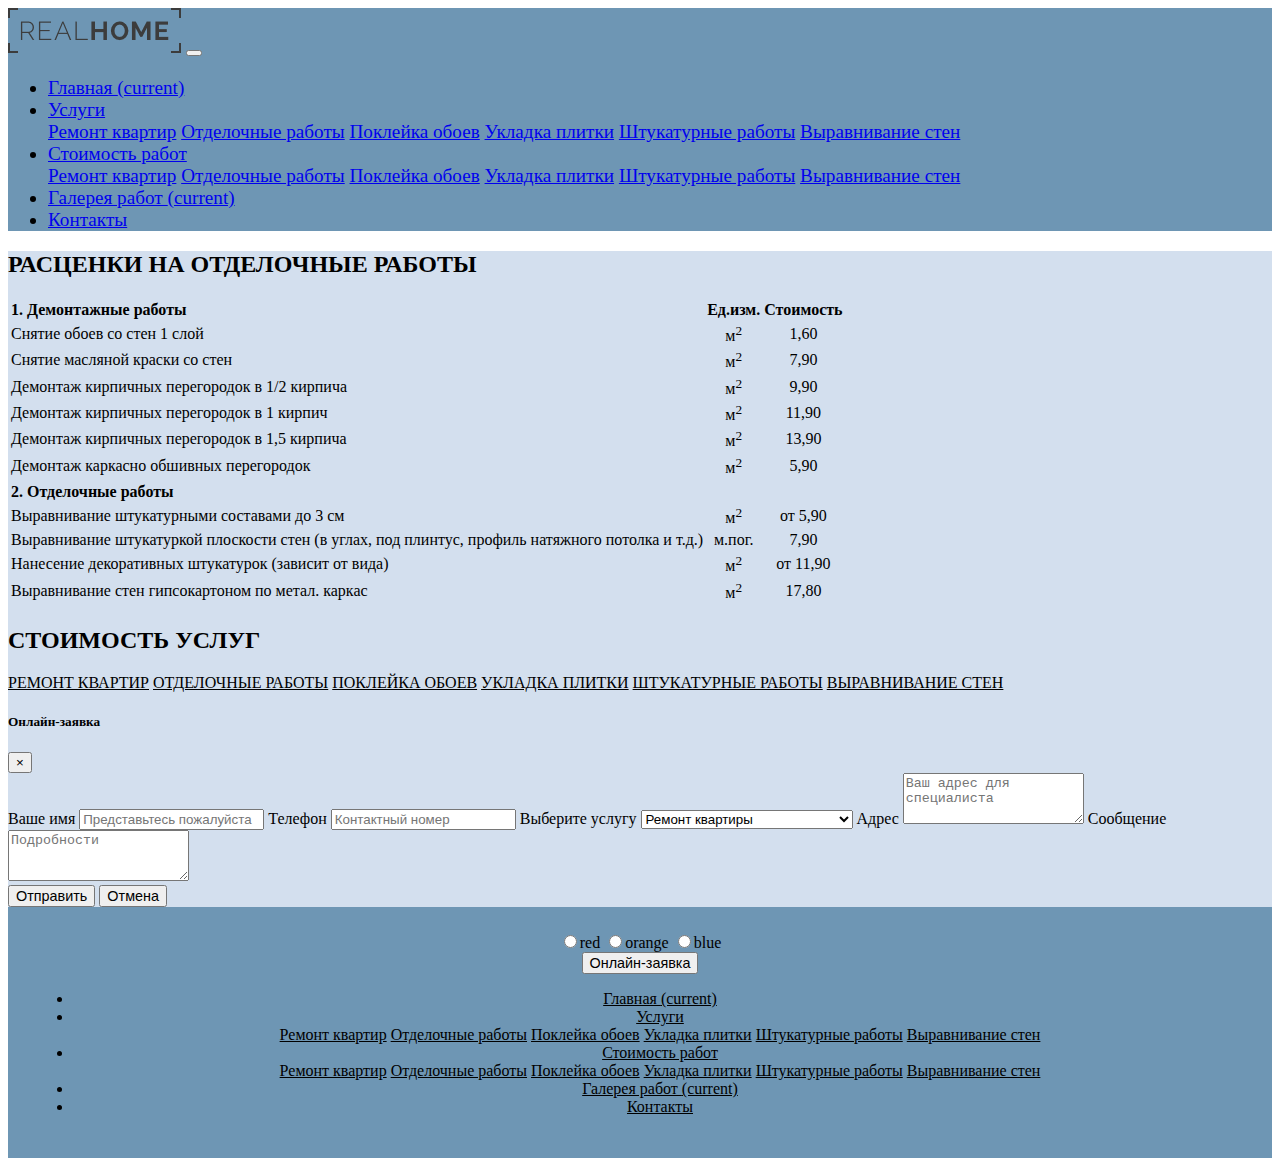
<file: pages/stoimost-otdelochn-rabot.html>
<!DOCTYPE html>
<html>
    <head lang="en">
        <meta charset="utf-8">
        <meta name="keywords" content="ремонт квартир,коттеджей,домов брест, ремонтные работы">
        <meta name="description" content="услуги по ремонту квартир">
        <link rel="stylesheet" href="https://stackpath.bootstrapcdn.com/bootstrap/4.1.1/css/bootstrap.min.css" integrity="sha384-WskhaSGFgHYWDcbwN70/dfYBj47jz9qbsMId/iRN3ewGhXQFZCSftd1LZCfmhktB" crossorigin="anonymous">
        <link rel="stylesheet" href="../styles-sheet.css">
        <link rel="stylesheet" href="https://use.fontawesome.com/releases/v5.0.13/css/all.css" integrity="sha384-DNOHZ68U8hZfKXOrtjWvjxusGo9WQnrNx2sqG0tfsghAvtVlRW3tvkXWZh58N9jp" crossorigin="anonymous">
        <meta name="viewport" content="width=device-width, initial-scale=1, shrink-to-fit=no">
        <script>
            function change_color(obj)
            {
              obj.value && (document.body.style.backgroundColor = obj.value);
            }
         </script>
        <title>Стоимость услуг</title>
    </head>
    <body>
      <header>
            <nav class="navbar navbar-expand-lg navbar-light font-weight-bold">
                   <img src="../images/logo.png" class="logo">
                      <button class="navbar-toggler" type="button" data-toggle="collapse" data-target="#navbarNavDropdown" aria-controls="navbarNavDropdown" aria-expanded="false" aria-label="Toggle navigation">
                        <span class="navbar-toggler-icon"></span>
                      </button>
                      <div class="collapse navbar-collapse" id="navbarNavDropdown">
                        <ul class="navbar-nav">
                            <li class="nav-item">
                                <a class="nav-link" href="../index.html">Главная <span class="sr-only">(current)</span></a>
                              </li>
                            <li class="nav-item dropdown">
                                <a class="nav-link dropdown-toggle" href="#" id="navbarDropdownMenuLink" data-toggle="dropdown" aria-haspopup="true" aria-expanded="false">
                                  Услуги
                                </a>
                                <div class="dropdown-menu" aria-labelledby="navbarDropdownMenuLink">
                                  <a class="dropdown-item" href="uslugi-remont-kvartir.html">Ремонт квартир</a>
                                  <a class="dropdown-item" href="uslugi-otdelochn-rabot.html">Отделочные работы</a>
                                  <a class="dropdown-item" href="uslugi-pokleika-oboev.html">Поклейка обоев</a>
                                  <a class="dropdown-item" href="uslugi-ukladka-plitki.html">Укладка плитки</a>
                                  <a class="dropdown-item" href="uslugi-shtukaturn-rabot.html">Штукатурные работы</a>
                                  <a class="dropdown-item" href="uslugi-viravn-sten.html">Выравнивание стен</a>
                                 </div>
                              </li>
                              <li class="nav-item dropdown">
                                  <a class="nav-link dropdown-toggle" href="#" id="navbarDropdownMenuLink" data-toggle="dropdown" aria-haspopup="true" aria-expanded="false">
                                    Стоимость работ
                                  </a>
                                  <div class="dropdown-menu" aria-labelledby="navbarDropdownMenuLink">
                                    <a class="dropdown-item" href="stoimost-remont-kvartir.html">Ремонт квартир</a>
                                    <a class="dropdown-item" href="stoimost-otdelochn-rabot.html">Отделочные работы</a>
                                    <a class="dropdown-item" href="stoimost-pokleika-oboev.html">Поклейка обоев</a>
                                    <a class="dropdown-item" href="stoimost-ukladka-plitki.html">Укладка плитки</a>
                                    <a class="dropdown-item" href="stoimost-shtukaturn-rabot.html">Штукатурные работы</a>
                                    <a class="dropdown-item" href="stoimost-viravn-sten.html">Выравнивание стен</a>
                                  </div>
                                </li>
                          <li class="nav-item">
                            <a class="nav-link" href="galereya-rabot.html">Галерея работ <span class="sr-only">(current)</span></a>
                          </li>
                          <li class="nav-item">
                            <a class="nav-link" href="contacts.html">Контакты</a>
                          </li>
                        </ul>
                    </nav>
                </div>
      </header>
      <main>
        <div class ="container-fluid row">
            <div class = "col-md-9 col-sm-12 col-12 text-justify">
                <h2>РАСЦЕНКИ НА ОТДЕЛОЧНЫЕ РАБОТЫ</h2> 
                <table class="table table-striped">
                  <tr id="section_1"><th style="text-align: left;">1. Демонтажные работы</th><th>Ед.изм.</th><th>Стоимость</th></tr>
                  <tr>
                  <td>Снятие обоев со стен 1 слой</td>
                  <td style="text-align: center;">м<sup>2</sup></td>
                  <td style="text-align: center;">1,60</td>
                  </tr>
                  <tr>
                  <td>Снятие масляной краски со стен</td>
                  <td style="text-align: center;">м<sup>2</sup></td>
                  <td style="text-align: center;">7,90</td>
                  </tr>
                  <tr>
                  <td>Демонтаж кирпичных перегородок в 1/2 кирпича</td>
                  <td style="text-align: center;">м<sup>2</sup></td>
                  <td style="text-align: center;">9,90</td>
                  </tr>
                  <tr>
                  <td>Демонтаж кирпичных перегородок в 1 кирпич</td>
                  <td style="text-align: center;">м<sup>2</sup></td>
                  <td style="text-align: center;">11,90 </td>
                  </tr>
                  <tr>
                  <td>Демонтаж кирпичных перегородок в 1,5 кирпича</td>
                  <td style="text-align: center;">м<sup>2</sup></td>
                  <td style="text-align: center;">13,90</td>
                  </tr>
                  <tr>
                  <td>Демонтаж каркасно обшивных перегородок</td>
                  <td style="text-align: center;">м<sup>2</sup></td>
                  <td style="text-align: center;">5,90</td>
                  </tr>
                  <tr>
                  <tr id="section_2"><th style="text-align: left;" colspan="3">2. Отделочные работы</th></tr>
                  <tr>
                  <td>Выравнивание штукатурными составами до 3 см</td>
                  <td style="text-align: center;">м<sup>2</sup></td>
                  <td style="text-align: center;">от 5,90</td>
                  </tr>
                  <tr>
                  <td>Выравнивание штукатуркой плоскости стен (в углах, под плинтус, профиль натяжного потолка и т.д.)</td>
                  <td style="text-align: center;">м.пог.</td>
                  <td style="text-align: center;">7,90</td>
                  </tr>
                  <tr>
                  <td>Нанесение декоративных штукатурок (зависит от вида)</td>
                  <td style="text-align: center;">м<sup>2</sup></td>
                  <td style="text-align: center;">от 11,90</td>
                  </tr>
                  <tr>
                  <td>Выравнивание стен гипсокартоном по метал. каркас</td>
                  <td style="text-align: center;">м<sup>2</sup></td>
                  <td style="text-align: center;">17,80</td>
                  </tr>
                  <tr>
                </table>
            </div>
            <div class="col-md-3 col-sm-0 d-md-block d-sm-none d-none">
                <h2>СТОИМОСТЬ УСЛУГ</h2> 
                <div class="nav flex-column nav-pills" id="v-pills-tab">
                    <a class="nav-link" href="stoimost-remont-kvartir.html">РЕМОНТ КВАРТИР</a>
                    <a class="nav-link active" href="stoimost-otdelochn-rabot.html">ОТДЕЛОЧНЫЕ РАБОТЫ</a>
                    <a class="nav-link" href="stoimost-pokleika-oboev.html">ПОКЛЕЙКА ОБОЕВ</a>
                    <a class="nav-link" href="stoimost-ukladka-plitki.html">УКЛАДКА ПЛИТКИ</a>
                    <a class="nav-link" href="stoimost-shtukaturn-rabot.html">ШТУКАТУРНЫЕ РАБОТЫ</a>
                    <a class="nav-link" href="stoimost-viravn-sten.html">ВЫРАВНИВАНИЕ СТЕН</a>
                </div>
            </div>
        </div>
          <div class="modal" id="exampleModal" tabindex="-1" role="dialog">
              <div class="modal-dialog" role="document">
                <div class="modal-content">
                  <div class="modal-header">
                    <h5 class="modal-title text-primary">Онлайн-заявка</h5>
                    <button type="button" class="close text-danger" data-dismiss="modal" aria-label="Close">
                      <span aria-hidden="true">&times;</span>
                    </button>
                  </div>
          <div class="modal-body">
            <form>
                <div class="form-group text-primary">
                  <label for="exampleFormControlInput1">Ваше имя</label>
                  <input type="email" class="form-control" id="exampleFormControlInput1" placeholder="Представьтесь пожалуйста">
                  <label for="exampleFormControlInput2">Телефон</label>
                  <input type="email" class="form-control" id="exampleFormControlInput2" placeholder="Контактный номер">
                  <label for="exampleFormControlSelect1">Выберите услугу</label>
                  <select class="form-control" id="exampleFormControlSelect1">
                    <option>Ремонт квартиры</option>
                    <option>Отделочные работы</option>
                    <option>Поклейка обоев</option>
                    <option>Укладка плитки</option>
                    <option>Перепланировка квартиры</option>
                    <option>Электромонтажные работы</option>
                    <option>Сантехнические работы</option>
                    <option>Дизайн интерьера</option>
                    <option>Ремонт ванной комнаты</option>
                    <option>Утепление балконов и лоджий</option>
                  </select>
                  <label for="exampleFormControlTextarea1">Адрес</label>
                  <textarea class="form-control" id="exampleFormControlTextarea1" rows="3" placeholder="Ваш адрес для специалиста"></textarea>
                  <label for="exampleFormControlTextarea2">Сообщение</label>
                  <textarea class="form-control" id="exampleFormControlTextarea2" rows="3" placeholder="Подробности"></textarea>
                </div>
              </form>
            </div>
            <div class="modal-footer">
              <button type="button" class="btn btn-primary">Отправить</button>
              <button type="button" class="btn btn-muted text-primary" data-dismiss="modal">Отмена</button>
            </div>
          </div>
        </div>
      </div>
     </div>
      </main>
      <footer>
          <div class="container-fluid">
              <div class="row"> 
                  <div class="col-md-4">
                      <form method="post" action="1.php" onsubmit="return false">
                          <input type="radio" class="color" id="red" name="button" value="red" onclick='change_color(this)'>red</button>
                          <input type="radio"class="color" id="orange" name="button" value="orange" onclick='change_color(this)'>orange</button>
                          <input type="radio" class="color" id="blue" name="button" value="rgba(110, 150, 200, 0.3)" onclick='change_color(this)'>blue</button>
                      </form>
                       <button type="button" class="btn btn-primary" data-toggle="modal" data-target="#exampleModal">Онлайн-заявка</button>
                  </div>
                  <div class="col-md-8">
                      <ul class="nav">
                          <li class="nav-item">
                              <a class="nav-link" href="../index.html">Главная <span class="sr-only">(current)</span></a>
                            </li>
                          <li class="nav-item dropdown">
                              <a class="nav-link dropdown-toggle" href="#" id="navbarDropdownMenuLink" data-toggle="dropdown" aria-haspopup="true" aria-expanded="false">
                                Услуги
                              </a>
                              <div class="dropdown-menu" aria-labelledby="navbarDropdownMenuLink">
                                <a class="dropdown-item" href="uslugi-remont-kvartir.html">Ремонт квартир</a>
                                <a class="dropdown-item" href="uslugi-otdelochn-rabot.html">Отделочные работы</a>
                                <a class="dropdown-item" href="uslugi-pokleika-oboev.html">Поклейка обоев</a>
                                <a class="dropdown-item" href="uslugi-ukladka-plitki.html">Укладка плитки</a>
                                <a class="dropdown-item" href="uslugi-shtukaturn-rabot.html">Штукатурные работы</a>
                                <a class="dropdown-item" href="uslugi-viravn-sten.html">Выравнивание стен</a>
                               </div>
                            </li>
                            <li class="nav-item dropdown">
                                <a class="nav-link dropdown-toggle" href="#" id="navbarDropdownMenuLink" data-toggle="dropdown" aria-haspopup="true" aria-expanded="false">
                                  Стоимость работ
                                </a>
                                <div class="dropdown-menu" aria-labelledby="navbarDropdownMenuLink">
                                  <a class="dropdown-item" href="stoimost-remont-kvartir.html">Ремонт квартир</a>
                                  <a class="dropdown-item" href="stoimost-otdelochn-rabot.html">Отделочные работы</a>
                                  <a class="dropdown-item" href="stoimost-pokleika-oboev.html">Поклейка обоев</a>
                                  <a class="dropdown-item" href="stoimost-ukladka-plitki.html">Укладка плитки</a>
                                  <a class="dropdown-item" href="stoimost-shtukaturn-rabot.html">Штукатурные работы</a>
                                  <a class="dropdown-item" href="stoimost-viravn-sten.html">Выравнивание стен</a>
                                </div>
                              </li>
                        <li class="nav-item">
                          <a class="nav-link" href="galereya-rabot.html">Галерея работ <span class="sr-only">(current)</span></a>
                        </li>
                        <li class="nav-item">
                          <a class="nav-link" href="contacts.html">Контакты</a>
                        </li>
                      </ul>    
                  </div>
               </div>
          </div>
      </footer>
      <script src="https://code.jquery.com/jquery-3.3.1.slim.min.js" integrity="sha384-q8i/X+965DzO0rT7abK41JStQIAqVgRVzpbzo5smXKp4YfRvH+8abtTE1Pi6jizo" crossorigin="anonymous"></script>
      <script src="https://cdnjs.cloudflare.com/ajax/libs/popper.js/1.14.3/umd/popper.min.js" integrity="sha384-ZMP7rVo3mIykV+2+9J3UJ46jBk0WLaUAdn689aCwoqbBJiSnjAK/l8WvCWPIPm49" crossorigin="anonymous"></script>
      <script src="https://stackpath.bootstrapcdn.com/bootstrap/4.1.1/js/bootstrap.min.js" integrity="sha384-smHYKdLADwkXOn1EmN1qk/HfnUcbVRZyYmZ4qpPea6sjB/pTJ0euyQp0Mk8ck+5T" crossorigin="anonymous"></script>
    </body>
</html>
</file>
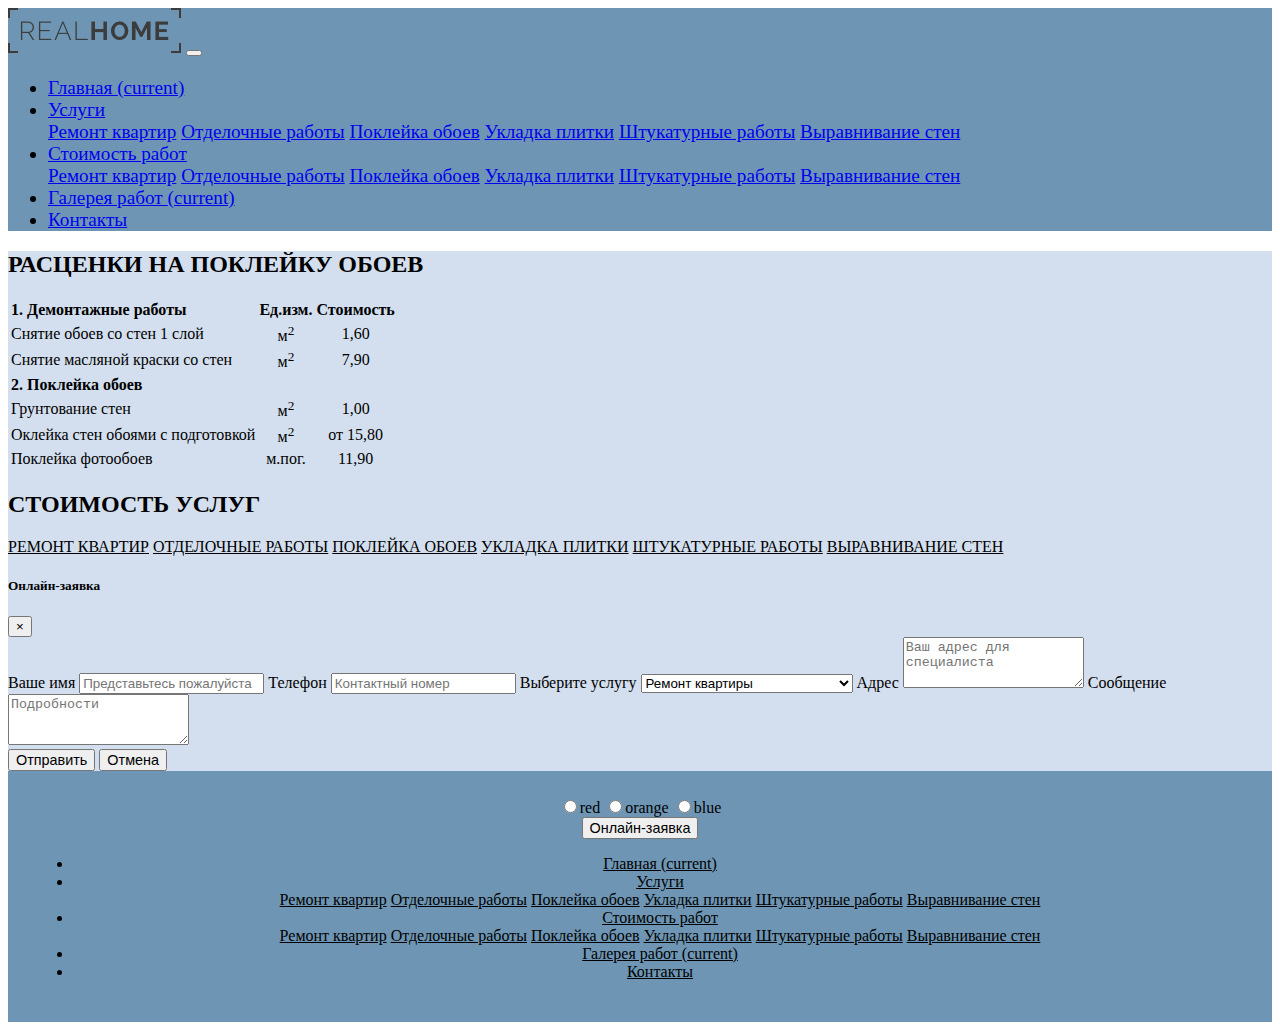
<file: pages/stoimost-pokleika-oboev.html>
<!DOCTYPE html>
<html>
    <head lang="en">
        <meta charset="utf-8">
        <meta name="keywords" content="ремонт квартир,коттеджей,домов брест, ремонтные работы">
        <meta name="description" content="услуги по ремонту квартир">
        <link rel="stylesheet" href="https://stackpath.bootstrapcdn.com/bootstrap/4.1.1/css/bootstrap.min.css" integrity="sha384-WskhaSGFgHYWDcbwN70/dfYBj47jz9qbsMId/iRN3ewGhXQFZCSftd1LZCfmhktB" crossorigin="anonymous">
        <link rel="stylesheet" href="../styles-sheet.css">
        <link rel="stylesheet" href="https://use.fontawesome.com/releases/v5.0.13/css/all.css" integrity="sha384-DNOHZ68U8hZfKXOrtjWvjxusGo9WQnrNx2sqG0tfsghAvtVlRW3tvkXWZh58N9jp" crossorigin="anonymous">
        <meta name="viewport" content="width=device-width, initial-scale=1, shrink-to-fit=no">
        <script>
        function change_color(obj)
        {
          obj.value && (document.body.style.backgroundColor = obj.value);
        }
     </script>
        <title>Стоимость услуг</title>
    </head>
    <body>
      <header>
          <nav class="navbar navbar-expand-lg navbar-light font-weight-bold">
            <img src="../images/logo.png" class="logo">
                      <button class="navbar-toggler" type="button" data-toggle="collapse" data-target="#navbarNavDropdown" aria-controls="navbarNavDropdown" aria-expanded="false" aria-label="Toggle navigation">
                        <span class="navbar-toggler-icon"></span>
                      </button>
                      <div class="collapse navbar-collapse" id="navbarNavDropdown">
                        <ul class="navbar-nav">
                            <li class="nav-item">
                                <a class="nav-link" href="../index.html">Главная <span class="sr-only">(current)</span></a>
                              </li>
                            <li class="nav-item dropdown">
                                <a class="nav-link dropdown-toggle" href="#" id="navbarDropdownMenuLink" data-toggle="dropdown" aria-haspopup="true" aria-expanded="false">
                                  Услуги
                                </a>
                                <div class="dropdown-menu" aria-labelledby="navbarDropdownMenuLink">
                                  <a class="dropdown-item" href="uslugi-remont-kvartir.html">Ремонт квартир</a>
                                  <a class="dropdown-item" href="uslugi-otdelochn-rabot.html">Отделочные работы</a>
                                  <a class="dropdown-item" href="uslugi-pokleika-oboev.html">Поклейка обоев</a>
                                  <a class="dropdown-item" href="uslugi-ukladka-plitki.html">Укладка плитки</a>
                                  <a class="dropdown-item" href="uslugi-shtulaturn-rabot.html">Штукатурные работы</a>
                                  <a class="dropdown-item" href="uslugi-viravn-sten.html">Выравнивание стен</a>
                                 </div>
                              </li>
                              <li class="nav-item dropdown">
                                  <a class="nav-link dropdown-toggle" href="#" id="navbarDropdownMenuLink" data-toggle="dropdown" aria-haspopup="true" aria-expanded="false">
                                    Стоимость работ
                                  </a>
                                  <div class="dropdown-menu" aria-labelledby="navbarDropdownMenuLink">
                                    <a class="dropdown-item" href="stoimost-remont-kvartir.html">Ремонт квартир</a>
                                    <a class="dropdown-item" href="stoimost-otdelochn-rabot.html">Отделочные работы</a>
                                    <a class="dropdown-item" href="stoimost-pokleika-oboev.html">Поклейка обоев</a>
                                    <a class="dropdown-item" href="stoimost-ukladka-plitki.html">Укладка плитки</a>
                                    <a class="dropdown-item" href="stoimost-shtukaturn-rabot.html">Штукатурные работы</a>
                                    <a class="dropdown-item" href="stoimost-viravn-sten.html">Выравнивание стен</a>
                                  </div>
                                </li>
                          <li class="nav-item">
                            <a class="nav-link" href="galereya-rabot.html">Галерея работ <span class="sr-only">(current)</span></a>
                          </li>
                          <li class="nav-item">
                            <a class="nav-link" href="contacts.html">Контакты</a>
                          </li>
                        </ul>
                    </nav>
                </div>
      </header>
      <main>
        <div class = "container-fluid row">
            <div class = "col-md-9 col-sm-12 col-12 text-justify">
               <h2>РАСЦЕНКИ НА ПОКЛЕЙКУ ОБОЕВ</h2>
               <table class="table table-striped">
                  <tr id="section_1"><th style="text-align: left;">1. Демонтажные работы</th><th>Ед.изм.</th><th>Стоимость</th></tr>
                  <tr>
                  <td>Снятие обоев со стен 1 слой</td>
                  <td style="text-align: center;">м<sup>2</sup></td>
                  <td style="text-align: center;">1,60</td>
                  </tr>
                  <tr>
                  <td>Снятие масляной краски со стен</td>
                  <td style="text-align: center;">м<sup>2</sup></td>
                  <td style="text-align: center;">7,90</td>
                  </tr>
                  <tr id="section_2"><th style="text-align: left;" colspan="3">2. Поклейка обоев</th></tr>
                  <tr>
                  <td>Грунтование стен</td>
                  <td style="text-align: center;">м<sup>2</sup></td>
                  <td style="text-align: center;">1,00</td>
                  </tr>
                  <tr>
                  <td>Оклейка стен обоями с подготовкой</td>
                  <td style="text-align: center;">м<sup>2</sup></td>
                  <td style="text-align: center;">от 15,80</td>
                  </tr>
                  <tr>
                  <td>Поклейка фотообоев</td>
                  <td style="text-align: center;">м.пог.</td>
                  <td style="text-align: center;">11,90</td>
                  </tr>
                </table>
            </div>
            <div class="col-md-3 col-sm-0 d-md-block d-sm-none d-none">
                <h2>СТОИМОСТЬ УСЛУГ</h2> 
                <div class="nav flex-column nav-pills" id="v-pills-tab">
                  <a class="nav-link" href="stoimost-remont-kvartir.html">РЕМОНТ КВАРТИР</a>
                  <a class="nav-link" href="stoimost-otdelochn-rabot.html">ОТДЕЛОЧНЫЕ РАБОТЫ</a>
                  <a class="nav-link active" href="stoimost-pokleika-oboev.html">ПОКЛЕЙКА ОБОЕВ</a>
                  <a class="nav-link" href="stoimost-ukladka-plitki.html">УКЛАДКА ПЛИТКИ</a>
                  <a class="nav-link" href="stoimost-shtukaturn-rabot.html">ШТУКАТУРНЫЕ РАБОТЫ</a>
                  <a class="nav-link" href="stoimost-viravn-sten.html">ВЫРАВНИВАНИЕ СТЕН</a>
                </div>
            </div>
        </div>
          <div class="modal" id="exampleModal" tabindex="-1" role="dialog">
              <div class="modal-dialog" role="document">
                <div class="modal-content">
                  <div class="modal-header">
                    <h5 class="modal-title text-primary">Онлайн-заявка</h5>
                    <button type="button" class="close text-danger" data-dismiss="modal" aria-label="Close">
                      <span aria-hidden="true">&times;</span>
                    </button>
                  </div>
          <div class="modal-body">
            <form>
                <div class="form-group text-primary">
                  <label for="exampleFormControlInput1">Ваше имя</label>
                  <input type="email" class="form-control" id="exampleFormControlInput1" placeholder="Представьтесь пожалуйста">
                  <label for="exampleFormControlInput2">Телефон</label>
                  <input type="email" class="form-control" id="exampleFormControlInput2" placeholder="Контактный номер">
                  <label for="exampleFormControlSelect1">Выберите услугу</label>
                  <select class="form-control" id="exampleFormControlSelect1">
                    <option>Ремонт квартиры</option>
                    <option>Отделочные работы</option>
                    <option>Поклейка обоев</option>
                    <option>Укладка плитки</option>
                    <option>Перепланировка квартиры</option>
                    <option>Электромонтажные работы</option>
                    <option>Сантехнические работы</option>
                    <option>Дизайн интерьера</option>
                    <option>Ремонт ванной комнаты</option>
                    <option>Утепление балконов и лоджий</option>
                  </select>
                  <label for="exampleFormControlTextarea1">Адрес</label>
                  <textarea class="form-control" id="exampleFormControlTextarea1" rows="3" placeholder="Ваш адрес для специалиста"></textarea>
                  <label for="exampleFormControlTextarea2">Сообщение</label>
                  <textarea class="form-control" id="exampleFormControlTextarea2" rows="3" placeholder="Подробности"></textarea>
                </div>
              </form>
            </div>
            <div class="modal-footer">
              <button type="button" class="btn btn-primary">Отправить</button>
              <button type="button" class="btn btn-muted text-primary" data-dismiss="modal">Отмена</button>
            </div>
          </div>
        </div>
      </div>
     </div>
      </main>
      <footer>
          <div class="container-fluid">
              <div class="row"> 
                  <div class="col-md-4">
                      <form method="post" action="1.php" onsubmit="return false">
                          <input type="radio" class="color" id="red" name="button" value="red" onclick='change_color(this)'>red</button>
                          <input type="radio"class="color" id="orange" name="button" value="orange" onclick='change_color(this)'>orange</button>
                          <input type="radio" class="color" id="blue" name="button" value="rgba(110, 150, 200, 0.3)" onclick='change_color(this)'>blue</button>
                      </form>
                       <button type="button" class="btn btn-primary" data-toggle="modal" data-target="#exampleModal">Онлайн-заявка</button>
                  </div>
                  <div class="col-md-8">
                      <ul class="nav">
                          <li class="nav-item">
                              <a class="nav-link" href="../index.html">Главная <span class="sr-only">(current)</span></a>
                            </li>
                          <li class="nav-item dropdown">
                              <a class="nav-link dropdown-toggle" href="#" id="navbarDropdownMenuLink" data-toggle="dropdown" aria-haspopup="true" aria-expanded="false">
                                Услуги
                              </a>
                              <div class="dropdown-menu" aria-labelledby="navbarDropdownMenuLink">
                                <a class="dropdown-item" href="uslugi-remont-kvartir.html">Ремонт квартир</a>
                                <a class="dropdown-item" href="uslugi-otdelochn-rabot.html">Отделочные работы</a>
                                <a class="dropdown-item" href="uslugi-pokleika-oboev.html">Поклейка обоев</a>
                                <a class="dropdown-item" href="uslugi-ukladka-plitki.html">Укладка плитки</a>
                                <a class="dropdown-item" href="uslugi-shtukaturn-rabot.html">Штукатурные работы</a>
                                <a class="dropdown-item" href="uslugi-viravn-sten.html">Выравнивание стен</a>
                               </div>
                            </li>
                            <li class="nav-item dropdown">
                                <a class="nav-link dropdown-toggle" href="#" id="navbarDropdownMenuLink" data-toggle="dropdown" aria-haspopup="true" aria-expanded="false">
                                  Стоимость работ
                                </a>
                                <div class="dropdown-menu" aria-labelledby="navbarDropdownMenuLink">
                                  <a class="dropdown-item" href="stoimost-remont-kvartir.html">Ремонт квартир</a>
                                  <a class="dropdown-item" href="stoimost-otdelochn-rabot.html">Отделочные работы</a>
                                  <a class="dropdown-item" href="stoimost-pokleika-oboev.html">Поклейка обоев</a>
                                  <a class="dropdown-item" href="stoimost-ukladka-plitki.html">Укладка плитки</a>
                                  <a class="dropdown-item" href="stoimost-shtukaturn-rabot.html">Штукатурные работы</a>
                                  <a class="dropdown-item" href="stoimost-viravn-sten.html">Выравнивание стен</a>
                                </div>
                              </li>
                        <li class="nav-item">
                          <a class="nav-link" href="galereya-rabot.html">Галерея работ <span class="sr-only">(current)</span></a>
                        </li>
                        <li class="nav-item">
                          <a class="nav-link" href="contacts.html">Контакты</a>
                        </li>
                      </ul>    
                  </div>
               </div>
          </div>
      </footer>
      <script src="https://code.jquery.com/jquery-3.3.1.slim.min.js" integrity="sha384-q8i/X+965DzO0rT7abK41JStQIAqVgRVzpbzo5smXKp4YfRvH+8abtTE1Pi6jizo" crossorigin="anonymous"></script>
      <script src="https://cdnjs.cloudflare.com/ajax/libs/popper.js/1.14.3/umd/popper.min.js" integrity="sha384-ZMP7rVo3mIykV+2+9J3UJ46jBk0WLaUAdn689aCwoqbBJiSnjAK/l8WvCWPIPm49" crossorigin="anonymous"></script>
      <script src="https://stackpath.bootstrapcdn.com/bootstrap/4.1.1/js/bootstrap.min.js" integrity="sha384-smHYKdLADwkXOn1EmN1qk/HfnUcbVRZyYmZ4qpPea6sjB/pTJ0euyQp0Mk8ck+5T" crossorigin="anonymous"></script>
    </body>
</html>
</file>
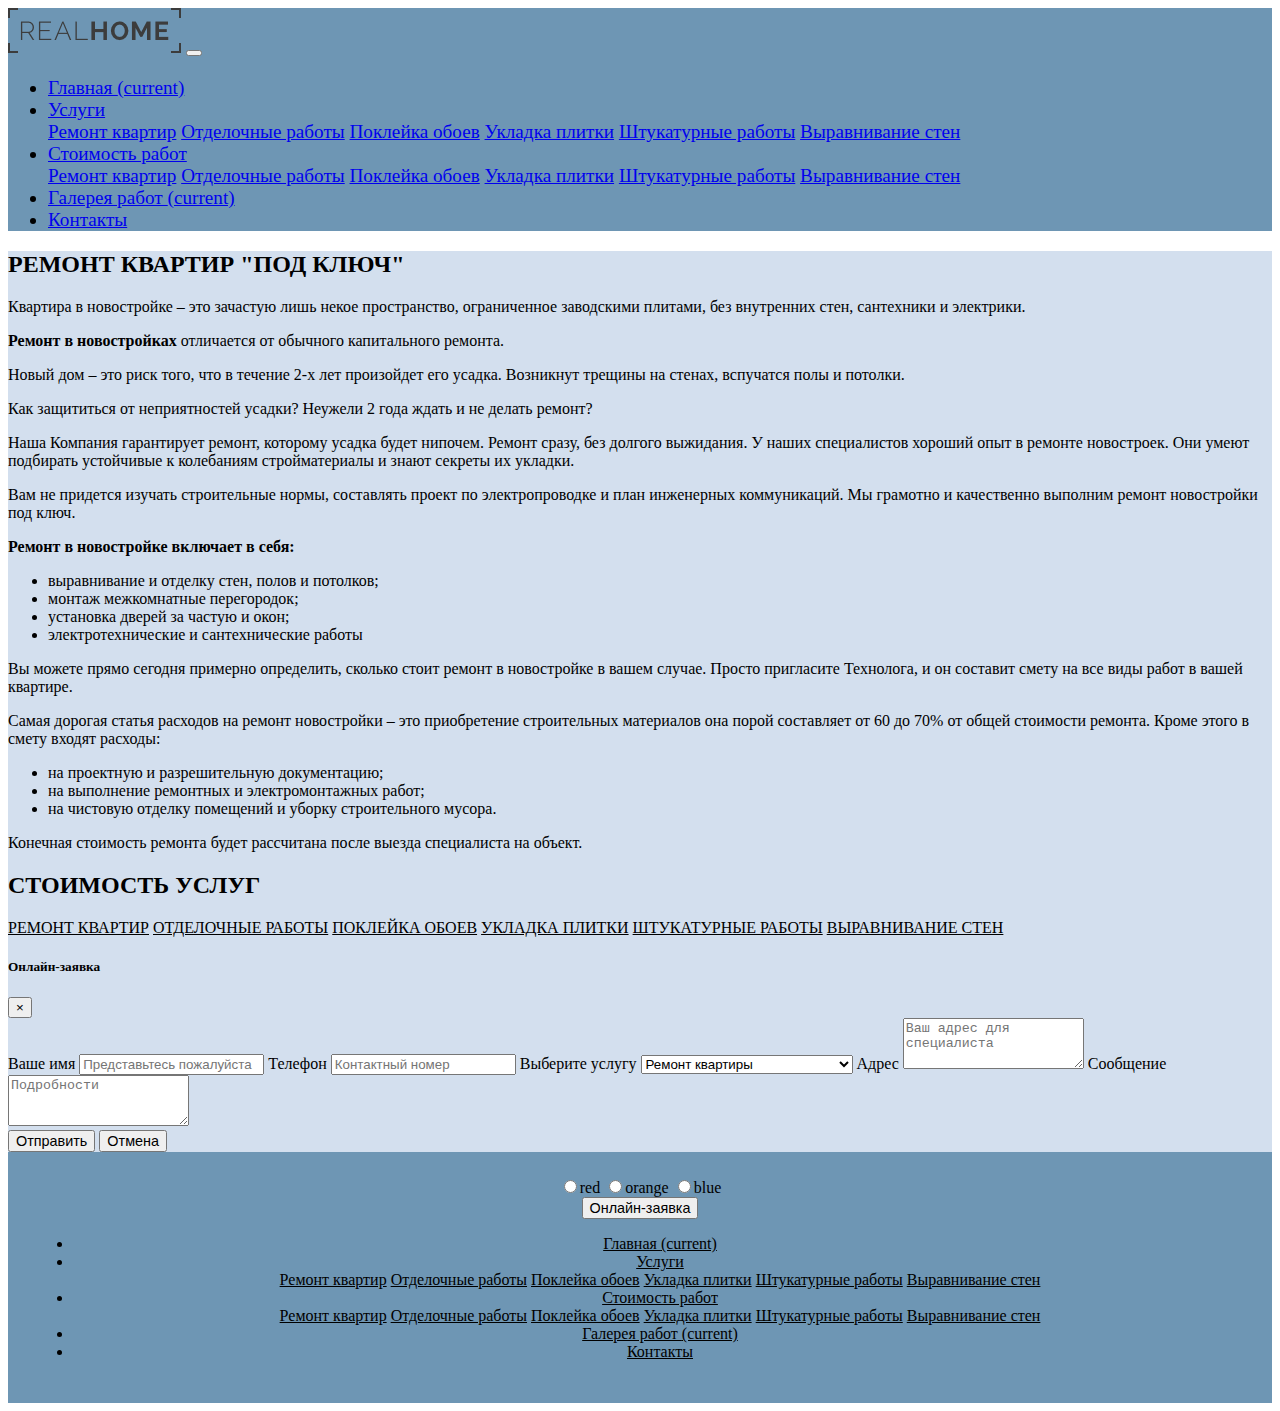
<file: pages/stoimost-remont-kvartir.html>
<!DOCTYPE html>
<html>
    <head lang="en">
        <meta charset="utf-8">
        <meta name="keywords" content="ремонт квартир,коттеджей,домов брест, ремонтные работы">
        <meta name="description" content="услуги по ремонту квартир">
        <link rel="stylesheet" href="https://stackpath.bootstrapcdn.com/bootstrap/4.1.1/css/bootstrap.min.css" integrity="sha384-WskhaSGFgHYWDcbwN70/dfYBj47jz9qbsMId/iRN3ewGhXQFZCSftd1LZCfmhktB" crossorigin="anonymous">
        <link rel="stylesheet" href="../styles-sheet.css">
        <link rel="stylesheet" href="https://use.fontawesome.com/releases/v5.0.13/css/all.css" integrity="sha384-DNOHZ68U8hZfKXOrtjWvjxusGo9WQnrNx2sqG0tfsghAvtVlRW3tvkXWZh58N9jp" crossorigin="anonymous">
        <meta name="viewport" content="width=device-width, initial-scale=1, shrink-to-fit=no">
        <script>
           function change_color(obj)
                 {
                   obj.value && (document.body.style.backgroundColor = obj.value);
                 }
              </script>
        <title>Стоимость услуг</title>
    </head>
    <body>
      <header>
          <nav class="navbar navbar-expand-lg navbar-light font-weight-bold">
              <img src="../images/logo.png" class="logo">
                      <button class="navbar-toggler" type="button" data-toggle="collapse" data-target="#navbarNavDropdown" aria-controls="navbarNavDropdown" aria-expanded="false" aria-label="Toggle navigation">
                        <span class="navbar-toggler-icon"></span>
                      </button>
                      <div class="collapse navbar-collapse" id="navbarNavDropdown">
                        <ul class="navbar-nav">
                            <li class="nav-item">
                                <a class="nav-link" href="../index.html">Главная <span class="sr-only">(current)</span></a>
                              </li>
                            <li class="nav-item dropdown">
                                <a class="nav-link dropdown-toggle" href="#" id="navbarDropdownMenuLink" data-toggle="dropdown" aria-haspopup="true" aria-expanded="false">
                                  Услуги
                                </a>
                                <div class="dropdown-menu" aria-labelledby="navbarDropdownMenuLink">
                                  <a class="dropdown-item" href="uslugi-remont-kvartir.html">Ремонт квартир</a>
                                  <a class="dropdown-item" href="uslugi-otdelochn-rabot.html">Отделочные работы</a>
                                  <a class="dropdown-item" href="uslugi-pokleika-oboev.html">Поклейка обоев</a>
                                  <a class="dropdown-item" href="uslugi-ukladka-plitki.html">Укладка плитки</a>
                                  <a class="dropdown-item" href="uslugi-shtukaturn-rabot.html">Штукатурные работы</a>
                                  <a class="dropdown-item" href="uslugi-viravn-sten.html">Выравнивание стен</a>
                                 </div>
                              </li>
                              <li class="nav-item dropdown">
                                  <a class="nav-link dropdown-toggle" href="#" id="navbarDropdownMenuLink" data-toggle="dropdown" aria-haspopup="true" aria-expanded="false">
                                    Стоимость работ
                                  </a>
                                  <div class="dropdown-menu" aria-labelledby="navbarDropdownMenuLink">
                                    <a class="dropdown-item" href="stoimost-remont-kvartir.html">Ремонт квартир</a>
                                    <a class="dropdown-item" href="stoimost-otdelochn-rabot.html">Отделочные работы</a>
                                    <a class="dropdown-item" href="stoimost-pokleika-oboev.html">Поклейка обоев</a>
                                    <a class="dropdown-item" href="stoimost-ukladka-plitki.html">Укладка плитки</a>
                                    <a class="dropdown-item" href="stoimost-shtukaturn-rabot.html">Штукатурные работы</a>
                                    <a class="dropdown-item" href="stoimost-viravn-sten.html">Выравнивание стен</a>
                                  </div>
                                </li>
                          <li class="nav-item">
                            <a class="nav-link" href="galereya-rabot.html">Галерея работ <span class="sr-only">(current)</span></a>
                          </li>
                          <li class="nav-item">
                            <a class="nav-link" href="contacts.html">Контакты</a>
                          </li>
                        </ul>
                    </nav>
                </div>
      </header>
      <main>
          <div class = "container-fluid row">
              <div class = "col-md-9 col-sm-12 col-12 text-justify">
                <h2>РЕМОНТ КВАРТИР "ПОД КЛЮЧ"</h2> 
                <p>Квартира в новостройке  – это зачастую лишь некое пространство, ограниченное заводскими плитами, без внутренних стен, сантехники и электрики.</p>
                <p><strong>Ремонт в новостройках</strong> отличается от обычного капитального ремонта.</p>
                <p>Новый дом – это риск того, что в течение 2-х лет произойдет его усадка. Возникнут трещины на стенах, вспучатся полы и потолки.
                <p>Как защититься от неприятностей усадки? Неужели 2 года ждать и не делать ремонт?</p>
                <p>Наша Компания  гарантирует ремонт, которому усадка будет нипочем. Ремонт сразу, без долгого выжидания. У наших специалистов хороший опыт в ремонте новостроек. Они умеют подбирать устойчивые к колебаниям стройматериалы и знают секреты их укладки.</p>
                 <p>Вам не придется изучать строительные нормы, составлять проект по электропроводке и план инженерных коммуникаций. Мы грамотно и качественно выполним ремонт новостройки под ключ.</p>
                <strong>Ремонт в новостройке включает в себя:</strong>
                <ul>
                    <li>выравнивание и отделку стен, полов и потолков;</li>
                    <li>монтаж межкомнатные перегородок;</li>
                    <li>установка дверей за частую и окон;</li>
                    <li>электротехнические и сантехнические работы</li>
                 </ul>
                 <p>Вы можете прямо сегодня примерно определить, сколько стоит ремонт в новостройке в вашем случае. Просто пригласите Технолога, и он составит смету на все виды работ в вашей квартире.</p>
                 Самая дорогая статья расходов на ремонт новостройки – это  приобретение строительных материалов она порой составляет от 60 до 70% от общей стоимости ремонта. Кроме этого в смету входят расходы:
                <ul>
                  <li>на проектную и разрешительную документацию;</li>
                  <li>на выполнение ремонтных и электромонтажных работ;</li>
                  <li>на чистовую отделку помещений и уборку строительного мусора.</li>
                </ul>
                <p>Конечная стоимость ремонта будет рассчитана после выезда специалиста на объект.</p>
            </div>
            <div class="col-md-3 col-sm-0 d-md-block d-sm-none d-none">
                <h2>СТОИМОСТЬ УСЛУГ</h2> 
                <div class="nav flex-column nav-pills" id="v-pills-tab">
                  <a class="nav-link active" href="stoimost-remont-kvartir.html">РЕМОНТ КВАРТИР</a>
                  <a class="nav-link" href="stoimost-otdelochn-rabot.html">ОТДЕЛОЧНЫЕ РАБОТЫ</a>
                  <a class="nav-link" href="stoimost-pokleika-oboev.html">ПОКЛЕЙКА ОБОЕВ</a>
                  <a class="nav-link" href="stoimost-ukladka-plitki.html">УКЛАДКА ПЛИТКИ</a>
                  <a class="nav-link" href="stoimost-shtukaturn-rabot.html">ШТУКАТУРНЫЕ РАБОТЫ</a>
                  <a class="nav-link" href="stoimost-viravn-sten.html">ВЫРАВНИВАНИЕ СТЕН</a>
                </div>
            </div>
        </div>
          <div class="modal" id="exampleModal" tabindex="-1" role="dialog">
              <div class="modal-dialog" role="document">
                <div class="modal-content">
                  <div class="modal-header">
                    <h5 class="modal-title text-primary">Онлайн-заявка</h5>
                    <button type="button" class="close text-danger" data-dismiss="modal" aria-label="Close">
                      <span aria-hidden="true">&times;</span>
                    </button>
                  </div>
          <div class="modal-body">
            <form>
                <div class="form-group text-primary">
                  <label for="exampleFormControlInput1">Ваше имя</label>
                  <input type="email" class="form-control" id="exampleFormControlInput1" placeholder="Представьтесь пожалуйста">
                  <label for="exampleFormControlInput2">Телефон</label>
                  <input type="email" class="form-control" id="exampleFormControlInput2" placeholder="Контактный номер">
                  <label for="exampleFormControlSelect1">Выберите услугу</label>
                  <select class="form-control" id="exampleFormControlSelect1">
                    <option>Ремонт квартиры</option>
                    <option>Отделочные работы</option>
                    <option>Поклейка обоев</option>
                    <option>Укладка плитки</option>
                    <option>Перепланировка квартиры</option>
                    <option>Электромонтажные работы</option>
                    <option>Сантехнические работы</option>
                    <option>Дизайн интерьера</option>
                    <option>Ремонт ванной комнаты</option>
                    <option>Утепление балконов и лоджий</option>
                  </select>
                  <label for="exampleFormControlTextarea1">Адрес</label>
                  <textarea class="form-control" id="exampleFormControlTextarea1" rows="3" placeholder="Ваш адрес для специалиста"></textarea>
                  <label for="exampleFormControlTextarea2">Сообщение</label>
                  <textarea class="form-control" id="exampleFormControlTextarea2" rows="3" placeholder="Подробности"></textarea>
                </div>
              </form>
            </div>
            <div class="modal-footer">
              <button type="button" class="btn btn-primary">Отправить</button>
              <button type="button" class="btn btn-muted text-primary" data-dismiss="modal">Отмена</button>
            </div>
          </div>
        </div>
      </div>
     </div>
      </main>
      <footer>
          <div class="container-fluid">
              <div class="row"> 
                  <div class="col-md-4">
                      <form method="post" action="1.php" onsubmit="return false">
                          <input type="radio" class="color" id="red" name="button" value="red" onclick='change_color(this)'>red</button>
                          <input type="radio"class="color" id="orange" name="button" value="orange" onclick='change_color(this)'>orange</button>
                          <input type="radio" class="color" id="blue" name="button" value="rgba(110, 150, 200, 0.3)" onclick='change_color(this)'>blue</button>
                      </form>
                       <button type="button" class="btn btn-primary" data-toggle="modal" data-target="#exampleModal">Онлайн-заявка</button>
                  </div>
                  <div class="col-md-8">
                      <ul class="nav">
                          <li class="nav-item">
                              <a class="nav-link" href="../index.html">Главная <span class="sr-only">(current)</span></a>
                            </li>
                          <li class="nav-item dropdown">
                              <a class="nav-link dropdown-toggle" href="#" id="navbarDropdownMenuLink" data-toggle="dropdown" aria-haspopup="true" aria-expanded="false">
                                Услуги
                              </a>
                              <div class="dropdown-menu" aria-labelledby="navbarDropdownMenuLink">
                                <a class="dropdown-item" href="uslugi-remont-kvartir.html">Ремонт квартир</a>
                                <a class="dropdown-item" href="uslugi-otdelochn-rabot.html">Отделочные работы</a>
                                <a class="dropdown-item" href="uslugi-pokleika-oboev.html">Поклейка обоев</a>
                                <a class="dropdown-item" href="uslugi-ukladka-plitki.html">Укладка плитки</a>
                                <a class="dropdown-item" href="uslugi-shtukaturn-rabot.html">Штукатурные работы</a>
                                <a class="dropdown-item" href="uslugi-viravn-sten.html">Выравнивание стен</a>
                               </div>
                            </li>
                            <li class="nav-item dropdown">
                                <a class="nav-link dropdown-toggle" href="#" id="navbarDropdownMenuLink" data-toggle="dropdown" aria-haspopup="true" aria-expanded="false">
                                  Стоимость работ
                                </a>
                                <div class="dropdown-menu" aria-labelledby="navbarDropdownMenuLink">
                                  <a class="dropdown-item" href="stoimost-remont-kvartir.html">Ремонт квартир</a>
                                  <a class="dropdown-item" href="stoimost-otdelochn-rabot.html">Отделочные работы</a>
                                  <a class="dropdown-item" href="stoimost-pokleika-oboev.html">Поклейка обоев</a>
                                  <a class="dropdown-item" href="stoimost-ukladka-plitki.html">Укладка плитки</a>
                                  <a class="dropdown-item" href="stoimost-shtukaturn-rabot.html">Штукатурные работы</a>
                                  <a class="dropdown-item" href="stoimost-viravn-sten.html">Выравнивание стен</a>
                                </div>
                              </li>
                        <li class="nav-item">
                          <a class="nav-link" href="galereya-rabot.html">Галерея работ <span class="sr-only">(current)</span></a>
                        </li>
                        <li class="nav-item">
                          <a class="nav-link" href="contacts.html">Контакты</a>
                        </li>
                      </ul>    
                  </div>
               </div>
          </div>
      </footer>
      <script src="https://code.jquery.com/jquery-3.3.1.slim.min.js" integrity="sha384-q8i/X+965DzO0rT7abK41JStQIAqVgRVzpbzo5smXKp4YfRvH+8abtTE1Pi6jizo" crossorigin="anonymous"></script>
      <script src="https://cdnjs.cloudflare.com/ajax/libs/popper.js/1.14.3/umd/popper.min.js" integrity="sha384-ZMP7rVo3mIykV+2+9J3UJ46jBk0WLaUAdn689aCwoqbBJiSnjAK/l8WvCWPIPm49" crossorigin="anonymous"></script>
      <script src="https://stackpath.bootstrapcdn.com/bootstrap/4.1.1/js/bootstrap.min.js" integrity="sha384-smHYKdLADwkXOn1EmN1qk/HfnUcbVRZyYmZ4qpPea6sjB/pTJ0euyQp0Mk8ck+5T" crossorigin="anonymous"></script>
    </body>
</html>
</file>
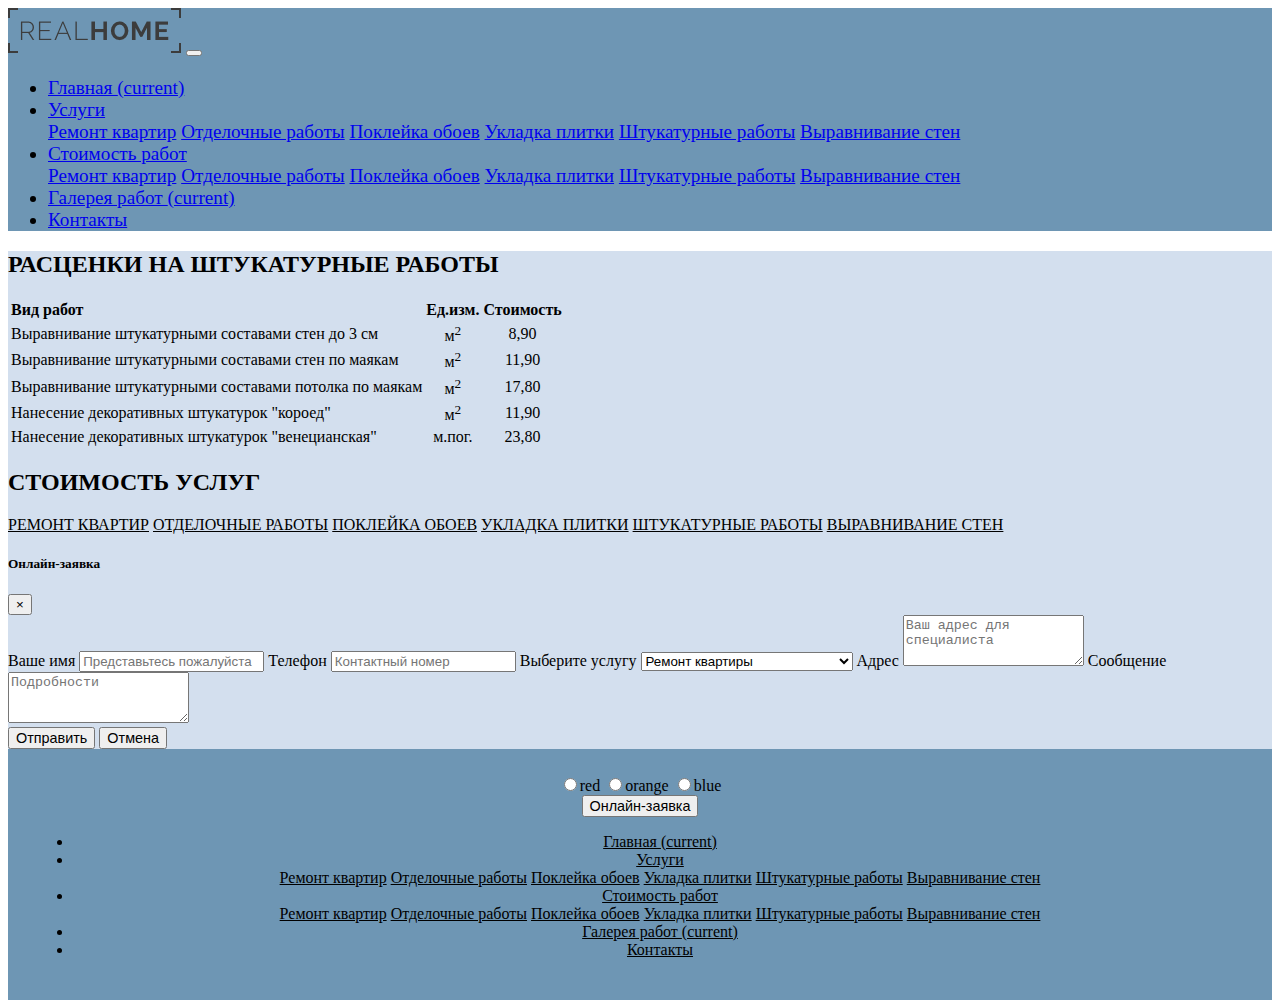
<file: pages/stoimost-shtukaturn-rabot.html>
<!DOCTYPE html>
<html>
    <head lang="en">
        <meta charset="utf-8">
        <meta name="keywords" content="ремонт квартир,коттеджей,домов брест, ремонтные работы">
        <meta name="description" content="услуги по ремонту квартир">
        <link rel="stylesheet" href="https://stackpath.bootstrapcdn.com/bootstrap/4.1.1/css/bootstrap.min.css" integrity="sha384-WskhaSGFgHYWDcbwN70/dfYBj47jz9qbsMId/iRN3ewGhXQFZCSftd1LZCfmhktB" crossorigin="anonymous">
        <link rel="stylesheet" href="../styles-sheet.css">
        <link rel="stylesheet" href="https://use.fontawesome.com/releases/v5.0.13/css/all.css" integrity="sha384-DNOHZ68U8hZfKXOrtjWvjxusGo9WQnrNx2sqG0tfsghAvtVlRW3tvkXWZh58N9jp" crossorigin="anonymous">
        <meta name="viewport" content="width=device-width, initial-scale=1, shrink-to-fit=no">
        <script>
            function change_color(obj)
            {
              obj.value && (document.body.style.backgroundColor = obj.value);
            }
         </script>
        <title>Стоимость услуг</title>
    </head>
    <body>
      <header>
          <nav class="navbar navbar-expand-lg navbar-light font-weight-bold">
                <img src="../images/logo.png" class="logo">
                      <button class="navbar-toggler" type="button" data-toggle="collapse" data-target="#navbarNavDropdown" aria-controls="navbarNavDropdown" aria-expanded="false" aria-label="Toggle navigation">
                        <span class="navbar-toggler-icon"></span>
                      </button>
                      <div class="collapse navbar-collapse" id="navbarNavDropdown">
                        <ul class="navbar-nav">
                            <li class="nav-item">
                                <a class="nav-link" href="../index.html">Главная <span class="sr-only">(current)</span></a>
                              </li>
                            <li class="nav-item dropdown">
                                <a class="nav-link dropdown-toggle" href="#" id="navbarDropdownMenuLink" data-toggle="dropdown" aria-haspopup="true" aria-expanded="false">
                                  Услуги
                                </a>
                                <div class="dropdown-menu" aria-labelledby="navbarDropdownMenuLink">
                                  <a class="dropdown-item" href="uslugi-remont-kvartir.html">Ремонт квартир</a>
                                  <a class="dropdown-item" href="uslugi-otdelochn-rabot.html">Отделочные работы</a>
                                  <a class="dropdown-item" href="uslugi-pokleika-oboev.html">Поклейка обоев</a>
                                  <a class="dropdown-item" href="uslugi-ukladka-plitki.html">Укладка плитки</a>
                                  <a class="dropdown-item" href="uslugi-shtukaturn-rabot.html">Штукатурные работы</a>
                                  <a class="dropdown-item" href="uslugi-viravn-sten.html">Выравнивание стен</a>
                                 </div>
                              </li>
                              <li class="nav-item dropdown">
                                  <a class="nav-link dropdown-toggle" href="#" id="navbarDropdownMenuLink" data-toggle="dropdown" aria-haspopup="true" aria-expanded="false">
                                    Стоимость работ
                                  </a>
                                  <div class="dropdown-menu" aria-labelledby="navbarDropdownMenuLink">
                                    <a class="dropdown-item" href="stoimost-remont-kvartir.html">Ремонт квартир</a>
                                    <a class="dropdown-item" href="stoimost-otdelochn-rabot.html">Отделочные работы</a>
                                    <a class="dropdown-item" href="stoimost-pokleika-oboev.html">Поклейка обоев</a>
                                    <a class="dropdown-item" href="stoimost-ukladka-plitki.html">Укладка плитки</a>
                                    <a class="dropdown-item" href="stoimost-shtukaturn-rabot.html">Штукатурные работы</a>
                                    <a class="dropdown-item" href="stoimost-viravn-sten.html">Выравнивание стен</a>
                                  </div>
                                </li>
                          <li class="nav-item">
                            <a class="nav-link" href="galereya-rabot.html">Галерея работ <span class="sr-only">(current)</span></a>
                          </li>
                          <li class="nav-item">
                            <a class="nav-link" href="contacts.html">Контакты</a>
                          </li>
                        </ul>
                    </nav>
                </div>
      </header>
      <main>
          <div class = "container-fluid row">
              <div class = "col-md-9 col-sm-12 col-12 text-justify">
                 <h2>РАСЦЕНКИ НА ШТУКАТУРНЫЕ РАБОТЫ</h2>
                 <table class="table table-striped">
                    <tr id="section_1"><th style="text-align: left;">Вид работ</th><th>Ед.изм.</th><th>Стоимость</th></tr>
                    <tr>
                    <td>Выравнивание штукатурными составами стен до 3 см</td>
                    <td style="text-align: center;">м<sup>2</sup></td>
                    <td style="text-align: center;">8,90</td>
                    </tr>
                    <tr>
                    <td>Выравнивание штукатурными составами стен по маякам</td>
                    <td style="text-align: center;">м<sup>2</sup></td>
                    <td style="text-align: center;">11,90</td>
                    </tr>
                    <tr>
                    <td>Выравнивание штукатурными составами потолка по маякам</td>
                    <td style="text-align: center;">м<sup>2</sup></td>
                    <td style="text-align: center;">17,80</td>
                    </tr>
                    <tr>
                    <td>Нанесение декоративных штукатурок "короед"</td>
                    <td style="text-align: center;">м<sup>2</sup></td>
                    <td style="text-align: center;">11,90</td>
                    </tr>
                    <tr>
                    <td>Нанесение декоративных штукатурок "венецианская"</td>
                    <td style="text-align: center;">м.пог.</td>
                    <td style="text-align: center;">23,80</td>
                    </tr>
                  </table>
              </div>
              <div class="col-md-3 col-sm-0 d-md-block d-sm-none d-none">
                <h2>СТОИМОСТЬ УСЛУГ</h2> 
                <div class="nav flex-column nav-pills" id="v-pills-tab">
                  <a class="nav-link" href="stoimost-remont-kvartir.html">РЕМОНТ КВАРТИР</a>
                  <a class="nav-link" href="stoimost-otdelochn-rabot.html">ОТДЕЛОЧНЫЕ РАБОТЫ</a>
                  <a class="nav-link" href="stoimost-pokleika-oboev.html">ПОКЛЕЙКА ОБОЕВ</a>
                  <a class="nav-link" href="stoimost-ukladka-plitki.html">УКЛАДКА ПЛИТКИ</a>
                  <a class="nav-link active" href="stoimost-shtukaturn-rabot.html">ШТУКАТУРНЫЕ РАБОТЫ</a>
                  <a class="nav-link" href="stoimost-viravn-sten.html">ВЫРАВНИВАНИЕ СТЕН</a>
                </div>
            </div>
        </div>
          <div class="modal" id="exampleModal" tabindex="-1" role="dialog">
              <div class="modal-dialog" role="document">
                <div class="modal-content">
                  <div class="modal-header">
                    <h5 class="modal-title text-primary">Онлайн-заявка</h5>
                    <button type="button" class="close text-danger" data-dismiss="modal" aria-label="Close">
                      <span aria-hidden="true">&times;</span>
                    </button>
                  </div>
          <div class="modal-body">
            <form>
                <div class="form-group text-primary">
                  <label for="exampleFormControlInput1">Ваше имя</label>
                  <input type="email" class="form-control" id="exampleFormControlInput1" placeholder="Представьтесь пожалуйста">
                  <label for="exampleFormControlInput2">Телефон</label>
                  <input type="email" class="form-control" id="exampleFormControlInput2" placeholder="Контактный номер">
                  <label for="exampleFormControlSelect1">Выберите услугу</label>
                  <select class="form-control" id="exampleFormControlSelect1">
                    <option>Ремонт квартиры</option>
                    <option>Отделочные работы</option>
                    <option>Поклейка обоев</option>
                    <option>Укладка плитки</option>
                    <option>Перепланировка квартиры</option>
                    <option>Электромонтажные работы</option>
                    <option>Сантехнические работы</option>
                    <option>Дизайн интерьера</option>
                    <option>Ремонт ванной комнаты</option>
                    <option>Утепление балконов и лоджий</option>
                  </select>
                  <label for="exampleFormControlTextarea1">Адрес</label>
                  <textarea class="form-control" id="exampleFormControlTextarea1" rows="3" placeholder="Ваш адрес для специалиста"></textarea>
                  <label for="exampleFormControlTextarea2">Сообщение</label>
                  <textarea class="form-control" id="exampleFormControlTextarea2" rows="3" placeholder="Подробности"></textarea>
                </div>
              </form>
            </div>
            <div class="modal-footer">
              <button type="button" class="btn btn-primary">Отправить</button>
              <button type="button" class="btn btn-muted text-primary" data-dismiss="modal">Отмена</button>
            </div>
          </div>
        </div>
      </div>
     </div>
      </main>
      <footer>
          <div class="container-fluid">
              <div class="row"> 
                  <div class="col-md-4">
                      <form method="post" action="1.php" onsubmit="return false">
                          <input type="radio" class="color" id="red" name="button" value="red" onclick='change_color(this)'>red</button>
                          <input type="radio"class="color" id="orange" name="button" value="orange" onclick='change_color(this)'>orange</button>
                          <input type="radio" class="color" id="blue" name="button" value="rgba(110, 150, 200, 0.3)" onclick='change_color(this)'>blue</button>
                      </form>
                       <button type="button" class="btn btn-primary" data-toggle="modal" data-target="#exampleModal">Онлайн-заявка</button>
                  </div>
                  <div class="col-md-8">
                      <ul class="nav">
                          <li class="nav-item">
                              <a class="nav-link" href="../index.html">Главная <span class="sr-only">(current)</span></a>
                            </li>
                          <li class="nav-item dropdown">
                              <a class="nav-link dropdown-toggle" href="#" id="navbarDropdownMenuLink" data-toggle="dropdown" aria-haspopup="true" aria-expanded="false">
                                Услуги
                              </a>
                              <div class="dropdown-menu" aria-labelledby="navbarDropdownMenuLink">
                                <a class="dropdown-item" href="uslugi-remont-kvartir.html">Ремонт квартир</a>
                                <a class="dropdown-item" href="uslugi-otdelochn-rabot.html">Отделочные работы</a>
                                <a class="dropdown-item" href="uslugi-pokleika-oboev.html">Поклейка обоев</a>
                                <a class="dropdown-item" href="uslugi-ukladka-plitki.html">Укладка плитки</a>
                                <a class="dropdown-item" href="uslugi-shtukaturn-rabot.html">Штукатурные работы</a>
                                <a class="dropdown-item" href="uslugi-viravn-sten.html">Выравнивание стен</a>
                               </div>
                            </li>
                            <li class="nav-item dropdown">
                                <a class="nav-link dropdown-toggle" href="#" id="navbarDropdownMenuLink" data-toggle="dropdown" aria-haspopup="true" aria-expanded="false">
                                  Стоимость работ
                                </a>
                                <div class="dropdown-menu" aria-labelledby="navbarDropdownMenuLink">
                                  <a class="dropdown-item" href="stoimost-remont-kvartir.html">Ремонт квартир</a>
                                  <a class="dropdown-item" href="stoimost-otdelochn-rabot.html">Отделочные работы</a>
                                  <a class="dropdown-item" href="stoimost-pokleika-oboev.html">Поклейка обоев</a>
                                  <a class="dropdown-item" href="stoimost-ukladka-plitki.html">Укладка плитки</a>
                                  <a class="dropdown-item" href="stoimost-shtukaturn-rabot.html">Штукатурные работы</a>
                                  <a class="dropdown-item" href="stoimost-viravn-sten.html">Выравнивание стен</a>
                                </div>
                              </li>
                        <li class="nav-item">
                          <a class="nav-link" href="galereya-rabot.html">Галерея работ <span class="sr-only">(current)</span></a>
                        </li>
                        <li class="nav-item">
                          <a class="nav-link" href="contacts.html">Контакты</a>
                        </li>
                      </ul>    
                  </div>
               </div>
          </div>
      </footer>
      <script src="https://code.jquery.com/jquery-3.3.1.slim.min.js" integrity="sha384-q8i/X+965DzO0rT7abK41JStQIAqVgRVzpbzo5smXKp4YfRvH+8abtTE1Pi6jizo" crossorigin="anonymous"></script>
      <script src="https://cdnjs.cloudflare.com/ajax/libs/popper.js/1.14.3/umd/popper.min.js" integrity="sha384-ZMP7rVo3mIykV+2+9J3UJ46jBk0WLaUAdn689aCwoqbBJiSnjAK/l8WvCWPIPm49" crossorigin="anonymous"></script>
      <script src="https://stackpath.bootstrapcdn.com/bootstrap/4.1.1/js/bootstrap.min.js" integrity="sha384-smHYKdLADwkXOn1EmN1qk/HfnUcbVRZyYmZ4qpPea6sjB/pTJ0euyQp0Mk8ck+5T" crossorigin="anonymous"></script>
    </body>
</html>
</file>
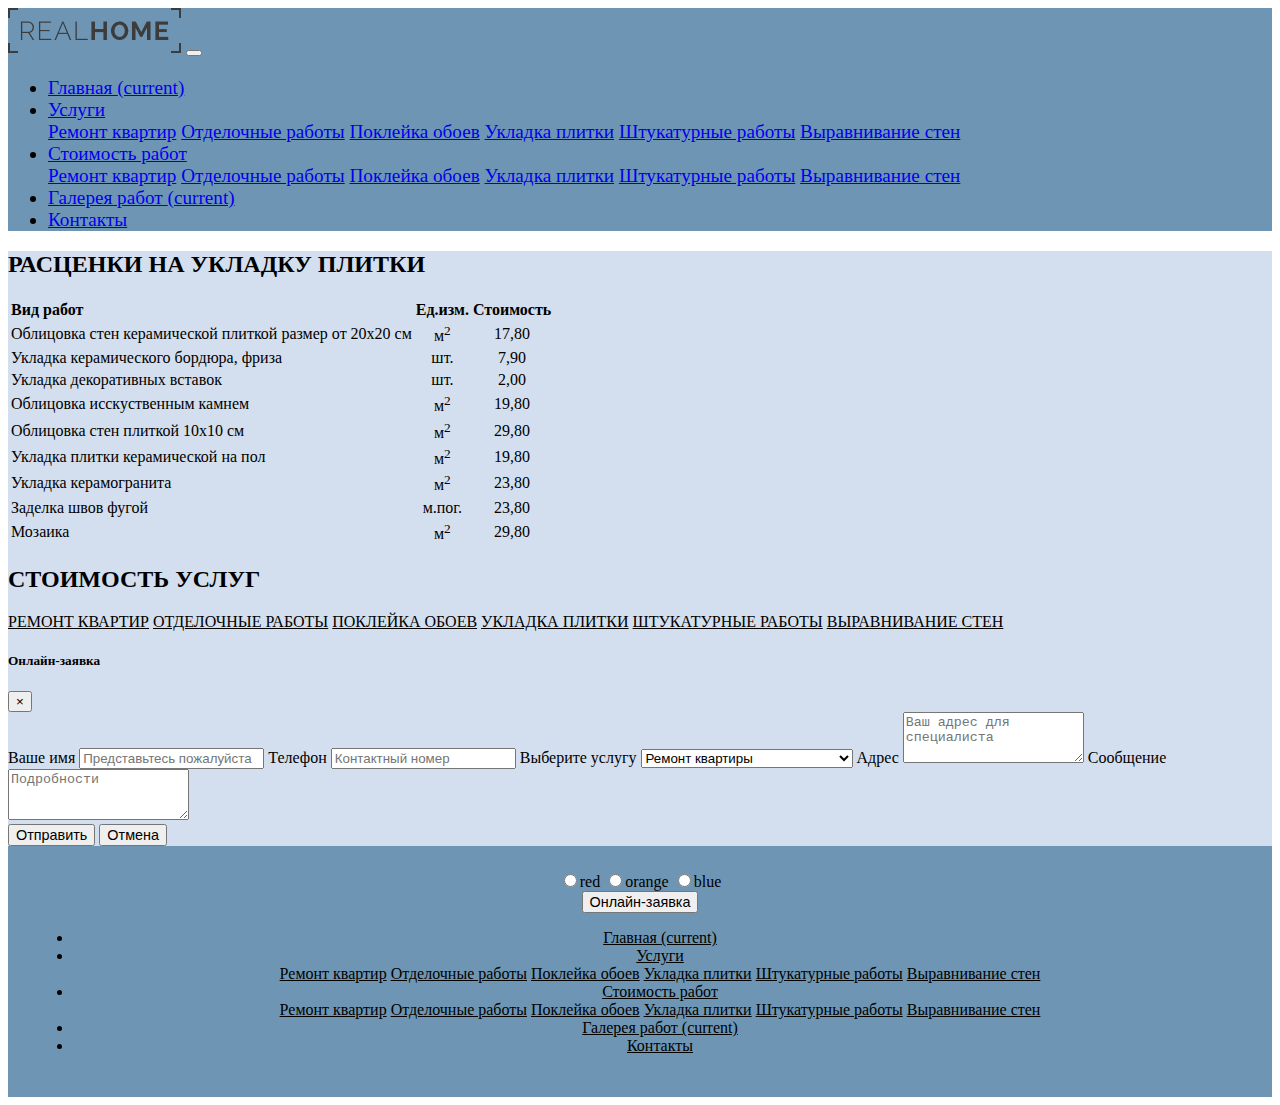
<file: pages/stoimost-ukladka-plitki.html>
<!DOCTYPE html>
<html>
    <head lang="en">
        <meta charset="utf-8">
        <meta name="keywords" content="ремонт квартир,коттеджей,домов брест, ремонтные работы">
        <meta name="description" content="услуги по ремонту квартир">
        <link rel="stylesheet" href="https://stackpath.bootstrapcdn.com/bootstrap/4.1.1/css/bootstrap.min.css" integrity="sha384-WskhaSGFgHYWDcbwN70/dfYBj47jz9qbsMId/iRN3ewGhXQFZCSftd1LZCfmhktB" crossorigin="anonymous">
        <link rel="stylesheet" href="../styles-sheet.css">
        <link rel="stylesheet" href="https://use.fontawesome.com/releases/v5.0.13/css/all.css" integrity="sha384-DNOHZ68U8hZfKXOrtjWvjxusGo9WQnrNx2sqG0tfsghAvtVlRW3tvkXWZh58N9jp" crossorigin="anonymous">
        <meta name="viewport" content="width=device-width, initial-scale=1, shrink-to-fit=no">
        <script>
            function change_color(obj)
            {
              obj.value && (document.body.style.backgroundColor = obj.value);
            }
         </script>
        <title>Стоимость услуг</title>
    </head>
    <body>
      <header>
          <nav class="navbar navbar-expand-lg navbar-light font-weight-bold">
                  <img src="../images/logo.png" class="logo">
                      <button class="navbar-toggler" type="button" data-toggle="collapse" data-target="#navbarNavDropdown" aria-controls="navbarNavDropdown" aria-expanded="false" aria-label="Toggle navigation">
                        <span class="navbar-toggler-icon"></span>
                      </button>
                      <div class="collapse navbar-collapse" id="navbarNavDropdown">
                        <ul class="navbar-nav">
                            <li class="nav-item">
                                <a class="nav-link" href="../index.html">Главная <span class="sr-only">(current)</span></a>
                              </li>
                            <li class="nav-item dropdown">
                                <a class="nav-link dropdown-toggle" href="#" id="navbarDropdownMenuLink" data-toggle="dropdown" aria-haspopup="true" aria-expanded="false">
                                  Услуги
                                </a>
                                <div class="dropdown-menu" aria-labelledby="navbarDropdownMenuLink">
                                  <a class="dropdown-item" href="uslugi-remont-kvartir.html">Ремонт квартир</a>
                                  <a class="dropdown-item" href="uslugi-otdelochn-rabot.html">Отделочные работы</a>
                                  <a class="dropdown-item" href="uslugi-pokleika-oboev.html">Поклейка обоев</a>
                                  <a class="dropdown-item" href="uslugi-ukladka-plitki.html">Укладка плитки</a>
                                  <a class="dropdown-item" href="uslugi-shtukaturn-rabot.html">Штукатурные работы</a>
                                  <a class="dropdown-item" href="uslugi-viravn-sten.html">Выравнивание стен</a>
                                 </div>
                              </li>
                              <li class="nav-item dropdown">
                                  <a class="nav-link dropdown-toggle" href="#" id="navbarDropdownMenuLink" data-toggle="dropdown" aria-haspopup="true" aria-expanded="false">
                                    Стоимость работ
                                  </a>
                                  <div class="dropdown-menu" aria-labelledby="navbarDropdownMenuLink">
                                    <a class="dropdown-item" href="stoimost-remont-kvartir.html">Ремонт квартир</a>
                                    <a class="dropdown-item" href="stoimost-otdelochn-rabot.html">Отделочные работы</a>
                                    <a class="dropdown-item" href="stoimost-pokleika-oboev.html">Поклейка обоев</a>
                                    <a class="dropdown-item" href="stoimost-ukladka-plitki.html">Укладка плитки</a>
                                    <a class="dropdown-item" href="stoimost-shtukaturn-rabot.html">Штукатурные работы</a>
                                    <a class="dropdown-item" href="stoimost-viravn-sten.html">Выравнивание стен</a>
                                  </div>
                                </li>
                          <li class="nav-item">
                            <a class="nav-link" href="galereya-rabot.html">Галерея работ <span class="sr-only">(current)</span></a>
                          </li>
                          <li class="nav-item">
                            <a class="nav-link" href="contacts.html">Контакты</a>
                          </li>
                        </ul>
                    </nav>
                </div>
      </header>
      <main>
          <div class = "container-fluid row">
              <div class = "col-md-9 col-sm-12 col-12 text-justify">
                <h2>РАСЦЕНКИ НА УКЛАДКУ ПЛИТКИ</h2>
                <table class="table table-striped">
                    <tr id="section_1"><th style="text-align: left;">Вид работ</th><th>Ед.изм.</th><th>Стоимость</th></tr>
                    <tr>
                    <td>Облицовка стен керамической плиткой размер от 20х20 см</td>
                    <td style="text-align: center;">м<sup>2</sup></td>
                    <td style="text-align: center;">17,80</td>
                    </tr>
                    <tr>
                    <td>Укладка керамического бордюра, фриза</td>
                    <td style="text-align: center;">шт.</td>
                    <td style="text-align: center;">7,90</td>
                    </tr>
                    <tr>
                    <td>Укладка декоративных вставок </td>
                    <td style="text-align: center;">шт.</td>
                    <td style="text-align: center;">2,00</td>
                    </tr>
                    <tr>
                    <td>Облицовка исскуственным камнем</td>
                    <td style="text-align: center;">м<sup>2</sup></td>
                    <td style="text-align: center;">19,80</td>
                    </tr>
                    <tr>
                    <td>Облицовка стен плиткой 10х10 см</td>
                    <td style="text-align: center;">м<sup>2</sup></td>
                    <td style="text-align: center;">29,80</td>
                    </tr>
                    <tr>
                    <td>Укладка плитки керамической на пол</td>
                    <td style="text-align: center;">м<sup>2</sup></td>
                    <td style="text-align: center;">19,80</td>
                    </tr>
                    <tr>
                    <td>Укладка керамогранита</td>
                    <td style="text-align: center;">м<sup>2</sup></td>
                    <td style="text-align: center;">23,80</td>
                    </tr>
                    <tr>
                    <td>Заделка швов фугой</td>
                    <td style="text-align: center;">м.пог.</td>
                    <td style="text-align: center;">23,80</td>
                    </tr>
                    <tr>
                    <td>Мозаика</td>
                    <td style="text-align: center;">м<sup>2</sup></td>
                    <td style="text-align: center;">29,80</td>
                    </tr>
                </table>                
            </div>
            <div class="col-md-3 col-sm-0 d-md-block d-sm-none d-none">
                <h2>СТОИМОСТЬ УСЛУГ</h2> 
                <div class="nav flex-column nav-pills" id="v-pills-tab">
                  <a class="nav-link" href="stoimost-remont-kvartir.html">РЕМОНТ КВАРТИР</a>
                  <a class="nav-link" href="stoimost-otdelochn-rabot.html">ОТДЕЛОЧНЫЕ РАБОТЫ</a>
                  <a class="nav-link" href="stoimost-pokleika-oboev.html">ПОКЛЕЙКА ОБОЕВ</a>
                  <a class="nav-link active" href="stoimost-ukladka-plitki.html">УКЛАДКА ПЛИТКИ</a>
                  <a class="nav-link" href="stoimost-shtukaturn-rabot.html">ШТУКАТУРНЫЕ РАБОТЫ</a>
                  <a class="nav-link" href="stoimost-viravn-sten.html">ВЫРАВНИВАНИЕ СТЕН</a>
                </div>
            </div>
        </div>
          <div class="modal" id="exampleModal" tabindex="-1" role="dialog">
              <div class="modal-dialog" role="document">
                <div class="modal-content">
                  <div class="modal-header">
                    <h5 class="modal-title text-primary">Онлайн-заявка</h5>
                    <button type="button" class="close text-danger" data-dismiss="modal" aria-label="Close">
                      <span aria-hidden="true">&times;</span>
                    </button>
                  </div>
          <div class="modal-body">
            <form>
                <div class="form-group text-primary">
                  <label for="exampleFormControlInput1">Ваше имя</label>
                  <input type="email" class="form-control" id="exampleFormControlInput1" placeholder="Представьтесь пожалуйста">
                  <label for="exampleFormControlInput2">Телефон</label>
                  <input type="email" class="form-control" id="exampleFormControlInput2" placeholder="Контактный номер">
                  <label for="exampleFormControlSelect1">Выберите услугу</label>
                  <select class="form-control" id="exampleFormControlSelect1">
                    <option>Ремонт квартиры</option>
                    <option>Отделочные работы</option>
                    <option>Поклейка обоев</option>
                    <option>Укладка плитки</option>
                    <option>Перепланировка квартиры</option>
                    <option>Электромонтажные работы</option>
                    <option>Сантехнические работы</option>
                    <option>Дизайн интерьера</option>
                    <option>Ремонт ванной комнаты</option>
                    <option>Утепление балконов и лоджий</option>
                  </select>
                  <label for="exampleFormControlTextarea1">Адрес</label>
                  <textarea class="form-control" id="exampleFormControlTextarea1" rows="3" placeholder="Ваш адрес для специалиста"></textarea>
                  <label for="exampleFormControlTextarea2">Сообщение</label>
                  <textarea class="form-control" id="exampleFormControlTextarea2" rows="3" placeholder="Подробности"></textarea>
                </div>
              </form>
            </div>
            <div class="modal-footer">
              <button type="button" class="btn btn-primary">Отправить</button>
              <button type="button" class="btn btn-muted text-primary" data-dismiss="modal">Отмена</button>
            </div>
          </div>
        </div>
      </div>
     </div>
      </main>
      <footer>
          <div class="container-fluid">
              <div class="row"> 
                  <div class="col-md-4">
                      <form method="post" action="1.php" onsubmit="return false">
                          <input type="radio" class="color" id="red" name="button" value="red" onclick='change_color(this)'>red</button>
                          <input type="radio"class="color" id="orange" name="button" value="orange" onclick='change_color(this)'>orange</button>
                          <input type="radio" class="color" id="blue" name="button" value="rgba(110, 150, 200, 0.3)" onclick='change_color(this)'>blue</button>
                      </form>
                       <button type="button" class="btn btn-primary" data-toggle="modal" data-target="#exampleModal">Онлайн-заявка</button>
                  </div>
                  <div class="col-md-8">
                      <ul class="nav">
                          <li class="nav-item">
                              <a class="nav-link" href="../index.html">Главная <span class="sr-only">(current)</span></a>
                            </li>
                          <li class="nav-item dropdown">
                              <a class="nav-link dropdown-toggle" href="#" id="navbarDropdownMenuLink" data-toggle="dropdown" aria-haspopup="true" aria-expanded="false">
                                Услуги
                              </a>
                              <div class="dropdown-menu" aria-labelledby="navbarDropdownMenuLink">
                                <a class="dropdown-item" href="uslugi-remont-kvartir.html">Ремонт квартир</a>
                                <a class="dropdown-item" href="uslugi-otdelochn-rabot.html">Отделочные работы</a>
                                <a class="dropdown-item" href="uslugi-pokleika-oboev.html">Поклейка обоев</a>
                                <a class="dropdown-item" href="uslugi-ukladka-plitki.html">Укладка плитки</a>
                                <a class="dropdown-item" href="uslugi-shtukaturn-rabot.html">Штукатурные работы</a>
                                <a class="dropdown-item" href="uslugi-viravn-sten.html">Выравнивание стен</a>
                               </div>
                            </li>
                            <li class="nav-item dropdown">
                                <a class="nav-link dropdown-toggle" href="#" id="navbarDropdownMenuLink" data-toggle="dropdown" aria-haspopup="true" aria-expanded="false">
                                  Стоимость работ
                                </a>
                                <div class="dropdown-menu" aria-labelledby="navbarDropdownMenuLink">
                                  <a class="dropdown-item" href="stoimost-remont-kvartir.html">Ремонт квартир</a>
                                  <a class="dropdown-item" href="stoimost-otdelochn-rabot.html">Отделочные работы</a>
                                  <a class="dropdown-item" href="stoimost-pokleika-oboev.html">Поклейка обоев</a>
                                  <a class="dropdown-item" href="stoimost-ukladka-plitki.html">Укладка плитки</a>
                                  <a class="dropdown-item" href="stoimost-shtukaturn-rabot.html">Штукатурные работы</a>
                                  <a class="dropdown-item" href="stoimost-viravn-sten.html">Выравнивание стен</a>
                                </div>
                              </li>
                        <li class="nav-item">
                          <a class="nav-link" href="galereya-rabot.html">Галерея работ <span class="sr-only">(current)</span></a>
                        </li>
                        <li class="nav-item">
                          <a class="nav-link" href="contacts.html">Контакты</a>
                        </li>
                      </ul>    
                  </div>
               </div>
          </div>
      </footer>
      <script src="https://code.jquery.com/jquery-3.3.1.slim.min.js" integrity="sha384-q8i/X+965DzO0rT7abK41JStQIAqVgRVzpbzo5smXKp4YfRvH+8abtTE1Pi6jizo" crossorigin="anonymous"></script>
      <script src="https://cdnjs.cloudflare.com/ajax/libs/popper.js/1.14.3/umd/popper.min.js" integrity="sha384-ZMP7rVo3mIykV+2+9J3UJ46jBk0WLaUAdn689aCwoqbBJiSnjAK/l8WvCWPIPm49" crossorigin="anonymous"></script>
      <script src="https://stackpath.bootstrapcdn.com/bootstrap/4.1.1/js/bootstrap.min.js" integrity="sha384-smHYKdLADwkXOn1EmN1qk/HfnUcbVRZyYmZ4qpPea6sjB/pTJ0euyQp0Mk8ck+5T" crossorigin="anonymous"></script>
    </body>
</html>
</file>
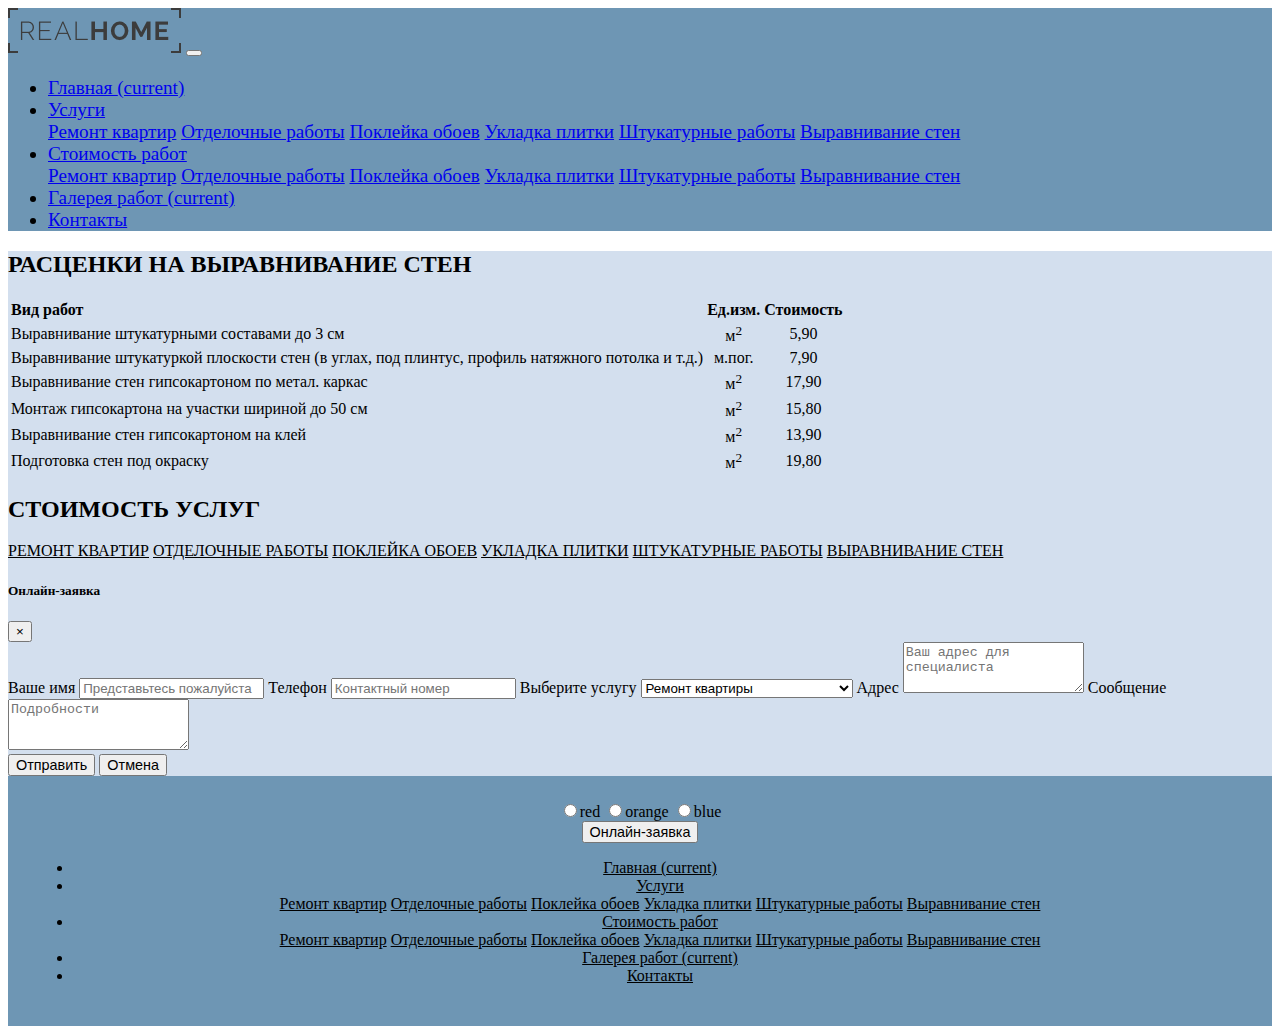
<file: pages/stoimost-viravn-sten.html>
<!DOCTYPE html>
<html>
    <head lang="en">
        <meta charset="utf-8">
        <meta name="keywords" content="ремонт квартир,коттеджей,домов брест, ремонтные работы">
        <meta name="description" content="услуги по ремонту квартир">
        <link rel="stylesheet" href="https://stackpath.bootstrapcdn.com/bootstrap/4.1.1/css/bootstrap.min.css" integrity="sha384-WskhaSGFgHYWDcbwN70/dfYBj47jz9qbsMId/iRN3ewGhXQFZCSftd1LZCfmhktB" crossorigin="anonymous">
        <link rel="stylesheet" href="../styles-sheet.css">
        <link rel="stylesheet" href="https://use.fontawesome.com/releases/v5.0.13/css/all.css" integrity="sha384-DNOHZ68U8hZfKXOrtjWvjxusGo9WQnrNx2sqG0tfsghAvtVlRW3tvkXWZh58N9jp" crossorigin="anonymous">
        <meta name="viewport" content="width=device-width, initial-scale=1, shrink-to-fit=no">
        <script>
            function change_color(obj)
            {
              obj.value && (document.body.style.backgroundColor = obj.value);
            }
         </script>
        <title>Стоимость услуг</title>
    </head>
    <body>
      <header>
          <nav class="navbar navbar-expand-lg navbar-light font-weight-bold">
                <img src="../images/logo.png" class="logo">
                      <button class="navbar-toggler" type="button" data-toggle="collapse" data-target="#navbarNavDropdown" aria-controls="navbarNavDropdown" aria-expanded="false" aria-label="Toggle navigation">
                        <span class="navbar-toggler-icon"></span>
                      </button>
                      <div class="collapse navbar-collapse" id="navbarNavDropdown">
                        <ul class="navbar-nav">
                            <li class="nav-item">
                                <a class="nav-link" href="../index.html">Главная <span class="sr-only">(current)</span></a>
                              </li>
                            <li class="nav-item dropdown">
                                <a class="nav-link dropdown-toggle" href="#" id="navbarDropdownMenuLink" data-toggle="dropdown" aria-haspopup="true" aria-expanded="false">
                                  Услуги
                                </a>
                                <div class="dropdown-menu" aria-labelledby="navbarDropdownMenuLink">
                                  <a class="dropdown-item" href="uslugi-remont-kvartir.html">Ремонт квартир</a>
                                  <a class="dropdown-item" href="uslugi-otdelochn-rabot.html">Отделочные работы</a>
                                  <a class="dropdown-item" href="uslugi-pokleika-oboev.html">Поклейка обоев</a>
                                  <a class="dropdown-item" href="uslugi-ukladka-plitki.html">Укладка плитки</a>
                                  <a class="dropdown-item" href="uslugi-shtukaturn-rabot.html">Штукатурные работы</a>
                                  <a class="dropdown-item" href="uslugi-viravn-sten.html">Выравнивание стен</a>
                                 </div>
                              </li>
                              <li class="nav-item dropdown">
                                  <a class="nav-link dropdown-toggle" href="#" id="navbarDropdownMenuLink" data-toggle="dropdown" aria-haspopup="true" aria-expanded="false">
                                    Стоимость работ
                                  </a>
                                  <div class="dropdown-menu" aria-labelledby="navbarDropdownMenuLink">
                                    <a class="dropdown-item" href="stoimost-remont-kvartir.html">Ремонт квартир</a>
                                    <a class="dropdown-item" href="stoimost-otdelochn-rabot.html">Отделочные работы</a>
                                    <a class="dropdown-item" href="stoimost-pokleika-oboev.html">Поклейка обоев</a>
                                    <a class="dropdown-item" href="stoimost-ukladka-plitki.html">Укладка плитки</a>
                                    <a class="dropdown-item" href="stoimost-shtukaturn-rabot.html">Штукатурные работы</a>
                                    <a class="dropdown-item" href="stoimost-viravn-sten.html">Выравнивание стен</a>
                                  </div>
                                </li>
                          <li class="nav-item">
                            <a class="nav-link" href="galereya-rabot.html">Галерея работ <span class="sr-only">(current)</span></a>
                          </li>
                          <li class="nav-item">
                            <a class="nav-link" href="contacts.html">Контакты</a>
                          </li>
                        </ul>
                    </nav>
                </div>
      </header>
      <main>
          <div class = "container-fluid row">
              <div class = "col-md-9 col-sm-12 col-12 text-justify">
                <h2>РАСЦЕНКИ НА ВЫРАВНИВАНИЕ СТЕН</h2>
                <table class="table table-striped">
                    <tr id="section_1"><th style="text-align: left;">Вид работ</th><th>Ед.изм.</th><th>Стоимость</th></tr>
                    <tr>
                    <td>Выравнивание штукатурными составами до 3 см</td>
                    <td style="text-align: center;">м<sup>2</sup></td>
                    <td style="text-align: center;">5,90</td>
                    </tr>
                    <tr>
                    <td>Выравнивание штукатуркой плоскости стен (в углах, под плинтус, профиль натяжного потолка и т.д.)</td>
                    <td style="text-align: center;">м.пог.</td>
                    <td style="text-align: center;">7,90</td>
                    </tr>
                    <tr>
                    <td>Выравнивание стен гипсокартоном по метал. каркас</td>
                    <td style="text-align: center;">м<sup>2</sup></td>
                    <td style="text-align: center;">17,90</td>
                    </tr>
                    <tr>
                    <td>Монтаж гипсокартона на участки шириной до 50 см</td>
                    <td style="text-align: center;">м<sup>2</sup></td>
                    <td style="text-align: center;">15,80</td>
                    </tr>
                    <tr>
                    <td>Выравнивание стен гипсокартоном на клей</td>
                    <td style="text-align: center;">м<sup>2</sup></td>
                    <td style="text-align: center;">13,90</td>
                    </tr>
                    <tr>
                    <td>Подготовка стен под окраску</td>
                    <td style="text-align: center;">м<sup>2</sup></td>
                    <td style="text-align: center;">19,80</td>
                    </tr>
                </table>                
            </div>
            <div class="col-md-3 col-sm-0 d-md-block d-sm-none d-none">
                <h2>СТОИМОСТЬ УСЛУГ</h2> 
                <div class="nav flex-column nav-pills" id="v-pills-tab">
                  <a class="nav-link" href="stoimost-remont-kvartir.html">РЕМОНТ КВАРТИР</a>
                  <a class="nav-link" href="stoimost-otdelochn-rabot.html">ОТДЕЛОЧНЫЕ РАБОТЫ</a>
                  <a class="nav-link" href="stoimost-pokleika-oboev.html">ПОКЛЕЙКА ОБОЕВ</a>
                  <a class="nav-link" href="stoimost-ukladka-plitki.html">УКЛАДКА ПЛИТКИ</a>
                  <a class="nav-link" href="stoimost-shtukaturn-rabot.html">ШТУКАТУРНЫЕ РАБОТЫ</a>
                  <a class="nav-link active" href="stoimost-viravn-sten.html">ВЫРАВНИВАНИЕ СТЕН</a>
                </div>
            </div>
        </div>
          <div class="modal" id="exampleModal" tabindex="-1" role="dialog">
              <div class="modal-dialog" role="document">
                <div class="modal-content">
                  <div class="modal-header">
                    <h5 class="modal-title text-primary">Онлайн-заявка</h5>
                    <button type="button" class="close text-danger" data-dismiss="modal" aria-label="Close">
                      <span aria-hidden="true">&times;</span>
                    </button>
                  </div>
          <div class="modal-body">
            <form>
                <div class="form-group text-primary">
                  <label for="exampleFormControlInput1">Ваше имя</label>
                  <input type="email" class="form-control" id="exampleFormControlInput1" placeholder="Представьтесь пожалуйста">
                  <label for="exampleFormControlInput2">Телефон</label>
                  <input type="email" class="form-control" id="exampleFormControlInput2" placeholder="Контактный номер">
                  <label for="exampleFormControlSelect1">Выберите услугу</label>
                  <select class="form-control" id="exampleFormControlSelect1">
                    <option>Ремонт квартиры</option>
                    <option>Отделочные работы</option>
                    <option>Поклейка обоев</option>
                    <option>Укладка плитки</option>
                    <option>Перепланировка квартиры</option>
                    <option>Электромонтажные работы</option>
                    <option>Сантехнические работы</option>
                    <option>Дизайн интерьера</option>
                    <option>Ремонт ванной комнаты</option>
                    <option>Утепление балконов и лоджий</option>
                  </select>
                  <label for="exampleFormControlTextarea1">Адрес</label>
                  <textarea class="form-control" id="exampleFormControlTextarea1" rows="3" placeholder="Ваш адрес для специалиста"></textarea>
                  <label for="exampleFormControlTextarea2">Сообщение</label>
                  <textarea class="form-control" id="exampleFormControlTextarea2" rows="3" placeholder="Подробности"></textarea>
                </div>
              </form>
            </div>
            <div class="modal-footer">
              <button type="button" class="btn btn-primary">Отправить</button>
              <button type="button" class="btn btn-muted text-primary" data-dismiss="modal">Отмена</button>
            </div>
          </div>
        </div>
      </div>
     </div>
      </main>
      <footer>
          <div class="container-fluid">
              <div class="row"> 
                  <div class="col-md-4">
                      <form method="post" action="1.php" onsubmit="return false">
                          <input type="radio" class="color" id="red" name="button" value="red" onclick='change_color(this)'>red</button>
                          <input type="radio"class="color" id="orange" name="button" value="orange" onclick='change_color(this)'>orange</button>
                          <input type="radio" class="color" id="blue" name="button" value="rgba(110, 150, 200, 0.3)" onclick='change_color(this)'>blue</button>
                      </form>
                       <button type="button" class="btn btn-primary" data-toggle="modal" data-target="#exampleModal">Онлайн-заявка</button>
                  </div>
                  <div class="col-md-8">
                      <ul class="nav">
                          <li class="nav-item">
                              <a class="nav-link" href="../index.html">Главная <span class="sr-only">(current)</span></a>
                            </li>
                          <li class="nav-item dropdown">
                              <a class="nav-link dropdown-toggle" href="#" id="navbarDropdownMenuLink" data-toggle="dropdown" aria-haspopup="true" aria-expanded="false">
                                Услуги
                              </a>
                              <div class="dropdown-menu" aria-labelledby="navbarDropdownMenuLink">
                                <a class="dropdown-item" href="uslugi-remont-kvartir.html">Ремонт квартир</a>
                                <a class="dropdown-item" href="uslugi-otdelochn-rabot.html">Отделочные работы</a>
                                <a class="dropdown-item" href="uslugi-pokleika-oboev.html">Поклейка обоев</a>
                                <a class="dropdown-item" href="uslugi-ukladka-plitki.html">Укладка плитки</a>
                                <a class="dropdown-item" href="uslugi-shtukaturn-rabot.html">Штукатурные работы</a>
                                <a class="dropdown-item" href="uslugi-viravn-sten.html">Выравнивание стен</a>
                               </div>
                            </li>
                            <li class="nav-item dropdown">
                                <a class="nav-link dropdown-toggle" href="#" id="navbarDropdownMenuLink" data-toggle="dropdown" aria-haspopup="true" aria-expanded="false">
                                  Стоимость работ
                                </a>
                                <div class="dropdown-menu" aria-labelledby="navbarDropdownMenuLink">
                                  <a class="dropdown-item" href="stoimost-remont-kvartir.html">Ремонт квартир</a>
                                  <a class="dropdown-item" href="stoimost-otdelochn-rabot.html">Отделочные работы</a>
                                  <a class="dropdown-item" href="stoimost-pokleika-oboev.html">Поклейка обоев</a>
                                  <a class="dropdown-item" href="stoimost-ukladka-plitki.html">Укладка плитки</a>
                                  <a class="dropdown-item" href="stoimost-shtukaturn-rabot.html">Штукатурные работы</a>
                                  <a class="dropdown-item" href="stoimost-viravn-sten.html">Выравнивание стен</a>
                                </div>
                              </li>
                        <li class="nav-item">
                          <a class="nav-link" href="galereya-rabot.html">Галерея работ <span class="sr-only">(current)</span></a>
                        </li>
                        <li class="nav-item">
                          <a class="nav-link" href="contacts.html">Контакты</a>
                        </li>
                      </ul>    
                  </div>
               </div>
          </div>
      </footer>
      <script src="https://code.jquery.com/jquery-3.3.1.slim.min.js" integrity="sha384-q8i/X+965DzO0rT7abK41JStQIAqVgRVzpbzo5smXKp4YfRvH+8abtTE1Pi6jizo" crossorigin="anonymous"></script>
      <script src="https://cdnjs.cloudflare.com/ajax/libs/popper.js/1.14.3/umd/popper.min.js" integrity="sha384-ZMP7rVo3mIykV+2+9J3UJ46jBk0WLaUAdn689aCwoqbBJiSnjAK/l8WvCWPIPm49" crossorigin="anonymous"></script>
      <script src="https://stackpath.bootstrapcdn.com/bootstrap/4.1.1/js/bootstrap.min.js" integrity="sha384-smHYKdLADwkXOn1EmN1qk/HfnUcbVRZyYmZ4qpPea6sjB/pTJ0euyQp0Mk8ck+5T" crossorigin="anonymous"></script>
    </body>
</html>
</file>
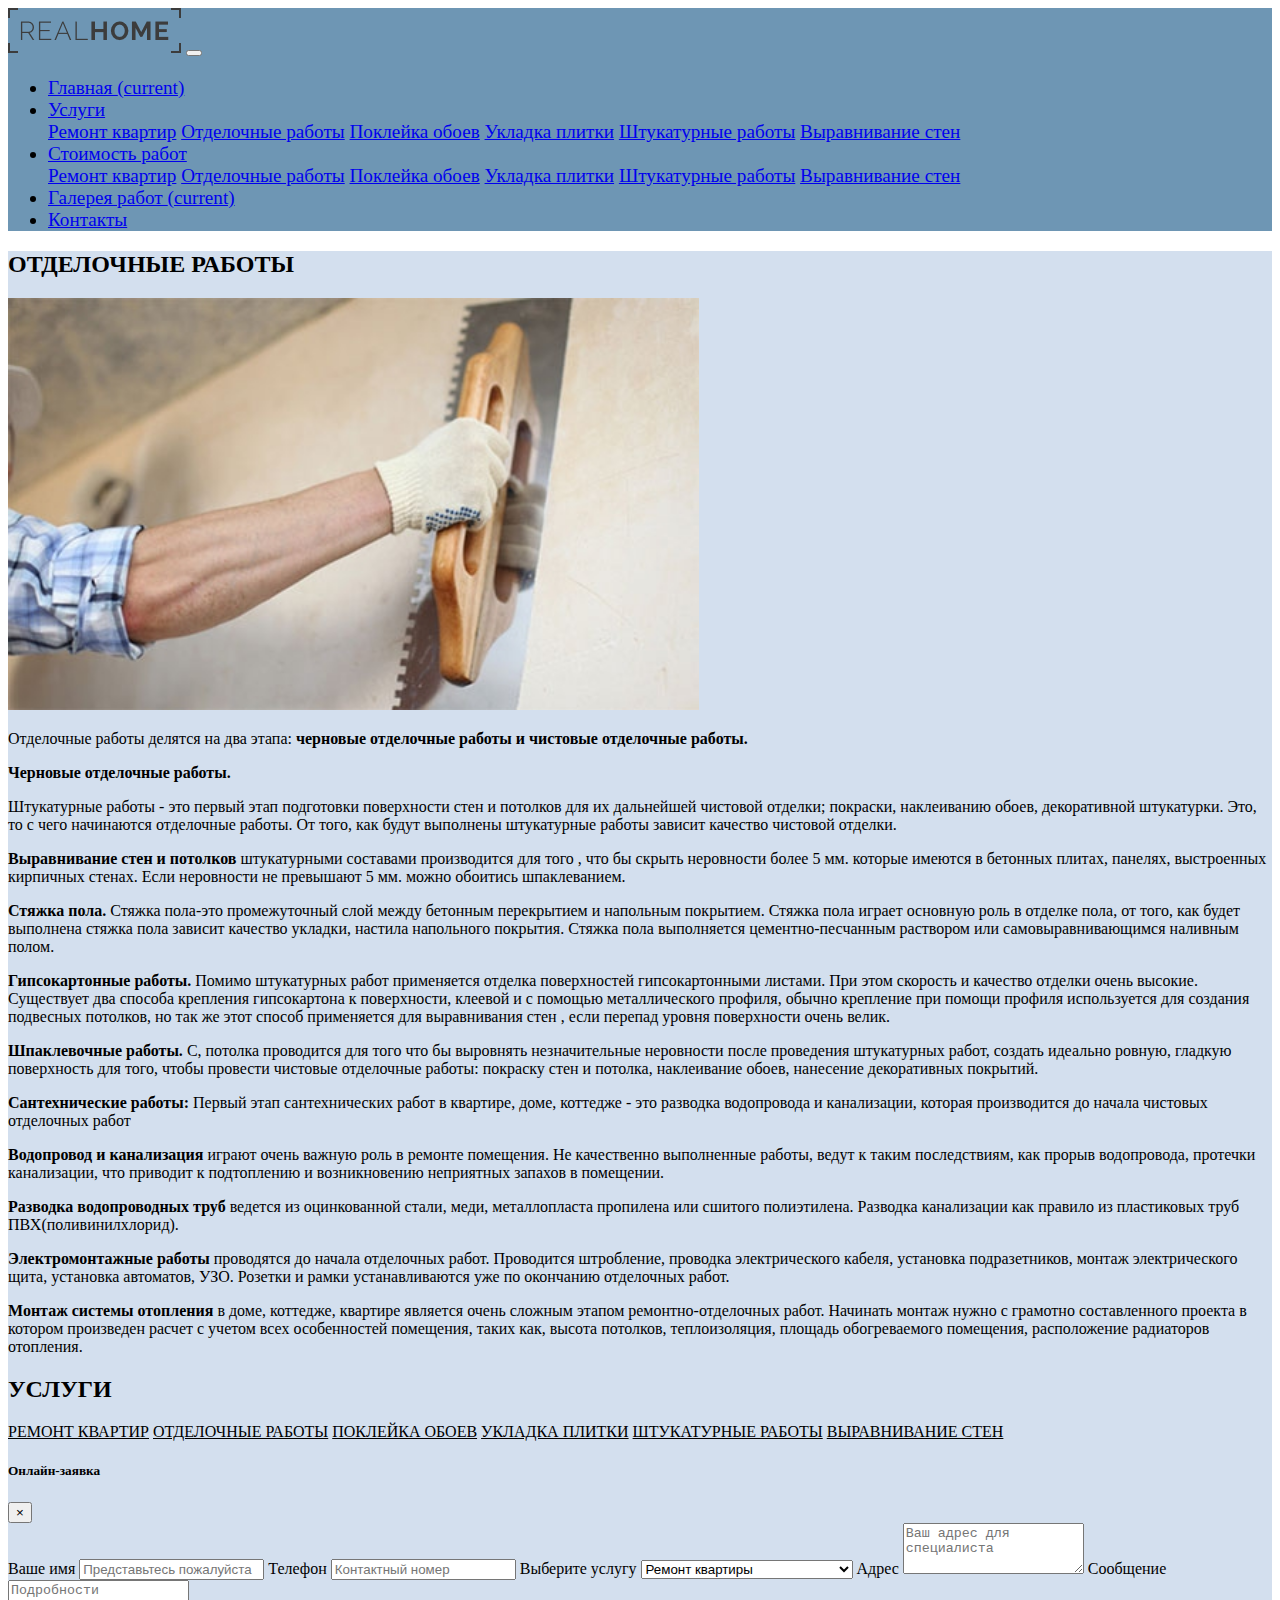
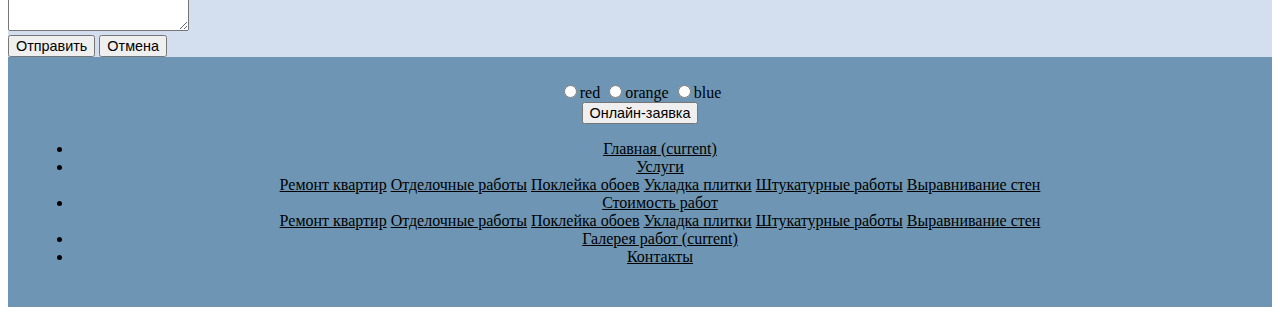
<file: pages/uslugi-otdelochn-rabot.html>
<!DOCTYPE html>
<html>
    <head lang="en">
        <meta charset="utf-8">
        <meta name="keywords" content="ремонт квартир,коттеджей,домов брест, ремонтные работы">
        <meta name="description" content="услуги по ремонту квартир">
        <link rel="stylesheet" href="https://stackpath.bootstrapcdn.com/bootstrap/4.1.1/css/bootstrap.min.css" integrity="sha384-WskhaSGFgHYWDcbwN70/dfYBj47jz9qbsMId/iRN3ewGhXQFZCSftd1LZCfmhktB" crossorigin="anonymous">
        <link rel="stylesheet" href="../styles-sheet.css">
        <link rel="stylesheet" href="https://use.fontawesome.com/releases/v5.0.13/css/all.css" integrity="sha384-DNOHZ68U8hZfKXOrtjWvjxusGo9WQnrNx2sqG0tfsghAvtVlRW3tvkXWZh58N9jp" crossorigin="anonymous">
        <meta name="viewport" content="width=device-width, initial-scale=1, shrink-to-fit=no">
        <script>
            function change_color(obj)
            {
              obj.value && (document.body.style.backgroundColor = obj.value);
            }
         </script>
        <title>Услуги</title>
    </head>
    <body>
      <header>
            <nav class="navbar navbar-expand-lg navbar-light font-weight-bold">
                   <img src="../images/logo.png" class="logo">
                      <button class="navbar-toggler" type="button" data-toggle="collapse" data-target="#navbarNavDropdown" aria-controls="navbarNavDropdown" aria-expanded="false" aria-label="Toggle navigation">
                        <span class="navbar-toggler-icon"></span>
                      </button>
                      <div class="collapse navbar-collapse" id="navbarNavDropdown">
                        <ul class="navbar-nav">
                            <li class="nav-item">
                                <a class="nav-link" href="../index.html">Главная <span class="sr-only">(current)</span></a>
                              </li>
                            <li class="nav-item dropdown">
                                <a class="nav-link dropdown-toggle" href="#" id="navbarDropdownMenuLink" data-toggle="dropdown" aria-haspopup="true" aria-expanded="false">
                                  Услуги
                                </a>
                                <div class="dropdown-menu" aria-labelledby="navbarDropdownMenuLink">
                                  <a class="dropdown-item" href="uslugi-remont-kvartir.html">Ремонт квартир</a>
                                  <a class="dropdown-item" href="uslugi-otdelochn-rabot.html">Отделочные работы</a>
                                  <a class="dropdown-item" href="uslugi-pokleika-oboev.html">Поклейка обоев</a>
                                  <a class="dropdown-item" href="uslugi-ukladka-plitki.html">Укладка плитки</a>
                                  <a class="dropdown-item" href="uslugi-shtukaturn-rabot.html">Штукатурные работы</a>
                                  <a class="dropdown-item" href="uslugi-viravn-sten.html">Выравнивание стен</a>
                                 </div>
                              </li>
                              <li class="nav-item dropdown">
                                  <a class="nav-link dropdown-toggle" href="#" id="navbarDropdownMenuLink" data-toggle="dropdown" aria-haspopup="true" aria-expanded="false">
                                    Стоимость работ
                                  </a>
                                  <div class="dropdown-menu" aria-labelledby="navbarDropdownMenuLink">
                                    <a class="dropdown-item" href="stoimost-remont-kvartir.html">Ремонт квартир</a>
                                    <a class="dropdown-item" href="stoimost-otdelochn-rabot.html">Отделочные работы</a>
                                    <a class="dropdown-item" href="stoimost-pokleika-oboev.html">Поклейка обоев</a>
                                    <a class="dropdown-item" href="stoimost-ukladka-plitki.html">Укладка плитки</a>
                                    <a class="dropdown-item" href="stoimost-shtukaturn-rabot.html">Штукатурные работы</a>
                                    <a class="dropdown-item" href="stoimost-viravn-sten.html">Выравнивание стен</a>
                                  </div>
                                </li>
                          <li class="nav-item">
                            <a class="nav-link" href="galereya-rabot.html">Галерея работ <span class="sr-only">(current)</span></a>
                          </li>
                          <li class="nav-item">
                            <a class="nav-link" href="contacts.html">Контакты</a>
                          </li>
                        </ul>
                    </nav>
                </div>
      </header>
      <main>
          <div class = "container-fluid row">
              <div class = "col-md-9 col-sm-12 col-12 text-justify">
                <h2>ОТДЕЛОЧНЫЕ РАБОТЫ</h2> 
                <img class="img-top" src="../images/otdelochn-rabot.jpg" alt="image">
                <p>Отделочные работы делятся на два этапа: <strong>черновые отделочные работы и чистовые отделочные работы.</strong></p>
                <p><strong>Черновые отделочные работы.</strong></p>
                <p><stong>Штукатурные работы</stong> - это первый этап подготовки поверхности стен и потолков для их дальнейшей чистовой отделки; покраски, наклеиванию обоев, декоративной штукатурки. Это, то с чего начинаются отделочные работы. От того, как будут выполнены штукатурные работы зависит качество чистовой отделки. </p>
                <p><strong>Выравнивание стен и потолков</strong> штукатурными составами производится для того , что бы скрыть неровности более 5 мм. которые имеются в бетонных плитах, панелях, выстроенных кирпичных стенах. Если неровности не превышают 5 мм. можно обоитись шпаклеванием.</p>
                <p><strong>Стяжка пола.</strong> Стяжка пола-это промежуточный слой между бетонным перекрытием и напольным покрытием. Стяжка пола играет основную роль в отделке пола, от того, как будет выполнена стяжка пола зависит качество укладки, настила напольного покрытия. Стяжка пола выполняется цементно-песчанным раствором или самовыравнивающимся наливным полом.</p>
                <p><strong>Гипсокартонные работы.</strong> Помимо  штукатурных работ применяется отделка поверхностей гипсокартонными листами. При этом скорость  и качество отделки очень высокие. Существует два способа крепления гипсокартона к поверхности, клеевой и с помощью металлического профиля, обычно крепление при помощи профиля используется  для создания подвесных потолков, но так же  этот способ применяется для выравнивания стен , если перепад уровня поверхности очень велик.</p>
                <p><strong>Шпаклевочные работы.</strong> С, потолка проводится для того что бы выровнять незначительные неровности после проведения штукатурных работ, создать идеально ровную, гладкую поверхность для того, чтобы провести чистовые отделочные работы: покраску стен и потолка, наклеивание обоев, нанесение декоративных покрытий.</p>
                <p><strong>Сантехнические работы:</strong> Первый этап сантехнических работ в квартире, доме, коттедже - это разводка водопровода и канализации, которая производится до начала чистовых отделочных работ</p>
                <p><strong>Водопровод и канализация</strong> играют очень важную роль в ремонте помещения. Не качественно выполненные работы, ведут к таким последствиям, как прорыв водопровода, протечки канализации, что приводит к подтоплению и возникновению неприятных запахов в помещении.</p>
                <p><strong>Разводка водопроводных труб</strong> ведется из оцинкованной стали, меди, металлопласта  пропилена или сшитого полиэтилена. Разводка канализации как правило из пластиковых труб ПВХ(поливинилхлорид).</p>
                <p><strong>Электромонтажные работы</strong> проводятся до начала отделочных работ. Проводится штробление, проводка электрического кабеля, установка подразетников, монтаж электрического щита, установка автоматов, УЗО. Розетки и рамки устанавливаются уже по окончанию отделочных работ.</p>
                <p><strong>Монтаж системы отопления</strong> в  доме, коттедже, квартире является очень сложным этапом ремонтно-отделочных работ. Начинать монтаж нужно с грамотно составленного проекта в котором произведен расчет с учетом всех особенностей помещения, таких как, высота потолков, теплоизоляция, площадь обогреваемого помещения, расположение радиаторов отопления.</p>
            </div>
            <div class="col-md-3 col-sm-0 d-md-block d-sm-none d-none">
                <h2>УСЛУГИ</h2> 
                <div class="nav flex-column nav-pills" id="v-pills-tab">
                    <a class="nav-link" href="uslugi-remont-kvartir.html">РЕМОНТ КВАРТИР</a>
                    <a class="nav-link active" href="uslugi-otdelochn-rabot.html">ОТДЕЛОЧНЫЕ РАБОТЫ</a>
                    <a class="nav-link" href="uslugi-pokleika-oboev.html">ПОКЛЕЙКА ОБОЕВ</a>
                    <a class="nav-link" href="uslugi-ukladka-plitki.html">УКЛАДКА ПЛИТКИ</a>
                    <a class="nav-link" href="uslugi-shtukaturn-rabot.html">ШТУКАТУРНЫЕ РАБОТЫ</a>
                    <a class="nav-link" href="uslugi-viravn-sten.html">ВЫРАВНИВАНИЕ СТЕН</a>
                </div>
            </div>
        </div>
          <div class="modal" id="exampleModal" tabindex="-1" role="dialog">
              <div class="modal-dialog" role="document">
                <div class="modal-content">
                  <div class="modal-header">
                    <h5 class="modal-title text-primary">Онлайн-заявка</h5>
                    <button type="button" class="close text-danger" data-dismiss="modal" aria-label="Close">
                      <span aria-hidden="true">&times;</span>
                    </button>
                  </div>
          <div class="modal-body">
            <form>
                <div class="form-group text-primary">
                  <label for="exampleFormControlInput1">Ваше имя</label>
                  <input type="email" class="form-control" id="exampleFormControlInput1" placeholder="Представьтесь пожалуйста">
                  <label for="exampleFormControlInput2">Телефон</label>
                  <input type="email" class="form-control" id="exampleFormControlInput2" placeholder="Контактный номер">
                  <label for="exampleFormControlSelect1">Выберите услугу</label>
                  <select class="form-control" id="exampleFormControlSelect1">
                    <option>Ремонт квартиры</option>
                    <option>Отделочные работы</option>
                    <option>Поклейка обоев</option>
                    <option>Укладка плитки</option>
                    <option>Перепланировка квартиры</option>
                    <option>Электромонтажные работы</option>
                    <option>Сантехнические работы</option>
                    <option>Дизайн интерьера</option>
                    <option>Ремонт ванной комнаты</option>
                    <option>Утепление балконов и лоджий</option>
                  </select>
                  <label for="exampleFormControlTextarea1">Адрес</label>
                  <textarea class="form-control" id="exampleFormControlTextarea1" rows="3" placeholder="Ваш адрес для специалиста"></textarea>
                  <label for="exampleFormControlTextarea2">Сообщение</label>
                  <textarea class="form-control" id="exampleFormControlTextarea2" rows="3" placeholder="Подробности"></textarea>
                </div>
              </form>
            </div>
            <div class="modal-footer">
              <button type="button" class="btn btn-primary">Отправить</button>
              <button type="button" class="btn btn-muted text-primary" data-dismiss="modal">Отмена</button>
            </div>
          </div>
        </div>
      </div>
     </div>
      </main>
      <footer>
          <div class="container-fluid">
              <div class="row"> 
                  <div class="col-md-4">
                      <form method="post" action="1.php" onsubmit="return false">
                          <input type="radio" class="color" id="red" name="button" value="red" onclick='change_color(this)'>red</button>
                          <input type="radio"class="color" id="orange" name="button" value="orange" onclick='change_color(this)'>orange</button>
                          <input type="radio" class="color" id="blue" name="button" value="rgba(110, 150, 200, 0.3)" onclick='change_color(this)'>blue</button>
                      </form>
                       <button type="button" class="btn btn-primary" data-toggle="modal" data-target="#exampleModal">Онлайн-заявка</button>
                  </div>
                  <div class="col-md-8">
                      <ul class="nav">
                          <li class="nav-item">
                              <a class="nav-link" href="../index.html">Главная <span class="sr-only">(current)</span></a>
                            </li>
                          <li class="nav-item dropdown">
                              <a class="nav-link dropdown-toggle" href="#" id="navbarDropdownMenuLink" data-toggle="dropdown" aria-haspopup="true" aria-expanded="false">
                                Услуги
                              </a>
                              <div class="dropdown-menu" aria-labelledby="navbarDropdownMenuLink">
                                <a class="dropdown-item" href="uslugi-remont-kvartir.html">Ремонт квартир</a>
                                <a class="dropdown-item" href="uslugi-otdelochn-rabot.html">Отделочные работы</a>
                                <a class="dropdown-item" href="uslugi-pokleika-oboev.html">Поклейка обоев</a>
                                <a class="dropdown-item" href="uslugi-ukladka-plitki.html">Укладка плитки</a>
                                <a class="dropdown-item" href="uslugi-shtukaturn-rabot.html">Штукатурные работы</a>
                                <a class="dropdown-item" href="uslugi-viravn-sten.html">Выравнивание стен</a>
                               </div>
                            </li>
                            <li class="nav-item dropdown">
                                <a class="nav-link dropdown-toggle" href="#" id="navbarDropdownMenuLink" data-toggle="dropdown" aria-haspopup="true" aria-expanded="false">
                                  Стоимость работ
                                </a>
                                <div class="dropdown-menu" aria-labelledby="navbarDropdownMenuLink">
                                    <a class="dropdown-item" href="#">Ремонт квартир</a>
                                    <a class="dropdown-item" href="#">Отделочные работы</a>
                                    <a class="dropdown-item" href="#">Поклейка обоев</a>
                                    <a class="dropdown-item" href="#">Укладка плитки</a>
                                    <a class="dropdown-item" href="#">Штукатурные работы</a>
                                    <a class="dropdown-item" href="#">Выравнивание стен</a>
                                </div>
                              </li>
                        <li class="nav-item">
                          <a class="nav-link" href="galereya-rabot.html">Галерея работ <span class="sr-only">(current)</span></a>
                        </li>
                        <li class="nav-item">
                          <a class="nav-link" href="contacts.html">Контакты</a>
                        </li>
                      </ul>    
                  </div>
               </div>
          </div>
      </footer>
      <script src="https://code.jquery.com/jquery-3.3.1.slim.min.js" integrity="sha384-q8i/X+965DzO0rT7abK41JStQIAqVgRVzpbzo5smXKp4YfRvH+8abtTE1Pi6jizo" crossorigin="anonymous"></script>
      <script src="https://cdnjs.cloudflare.com/ajax/libs/popper.js/1.14.3/umd/popper.min.js" integrity="sha384-ZMP7rVo3mIykV+2+9J3UJ46jBk0WLaUAdn689aCwoqbBJiSnjAK/l8WvCWPIPm49" crossorigin="anonymous"></script>
      <script src="https://stackpath.bootstrapcdn.com/bootstrap/4.1.1/js/bootstrap.min.js" integrity="sha384-smHYKdLADwkXOn1EmN1qk/HfnUcbVRZyYmZ4qpPea6sjB/pTJ0euyQp0Mk8ck+5T" crossorigin="anonymous"></script>
    </body>
</html>
</file>
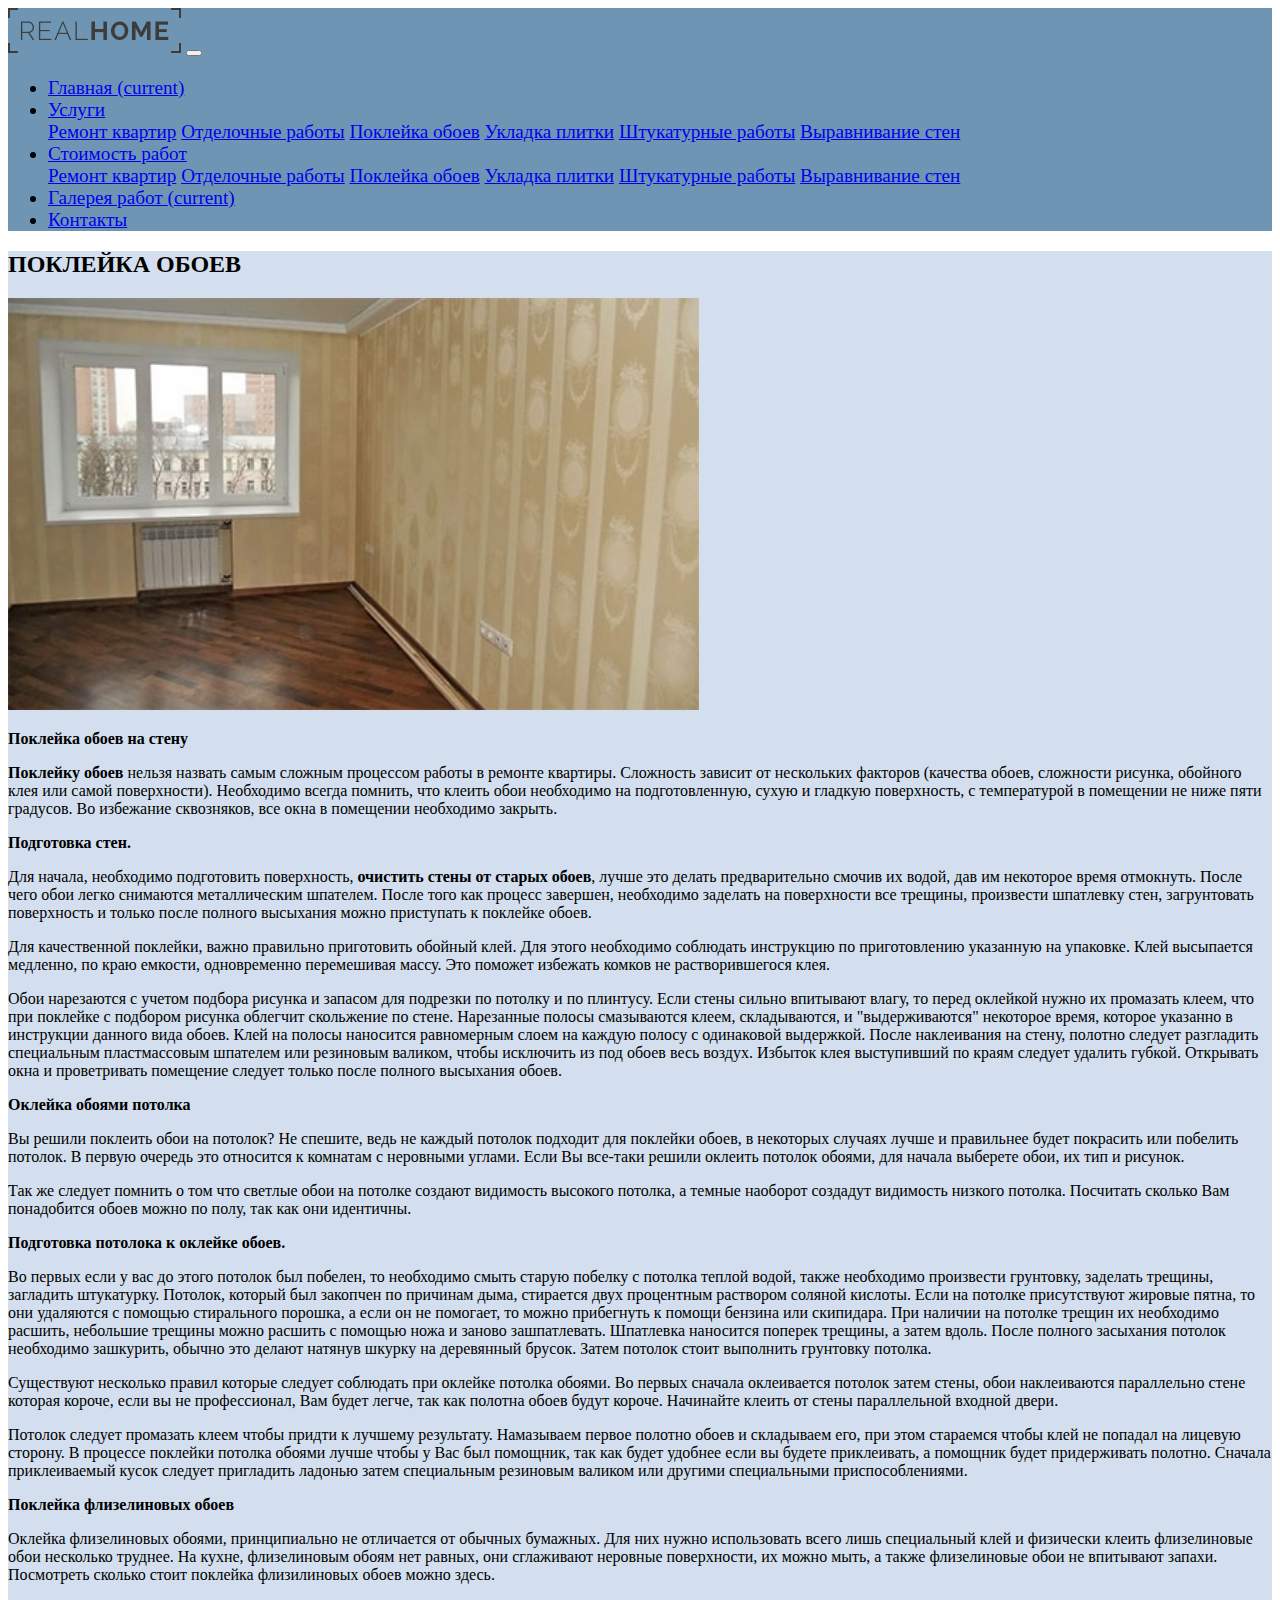
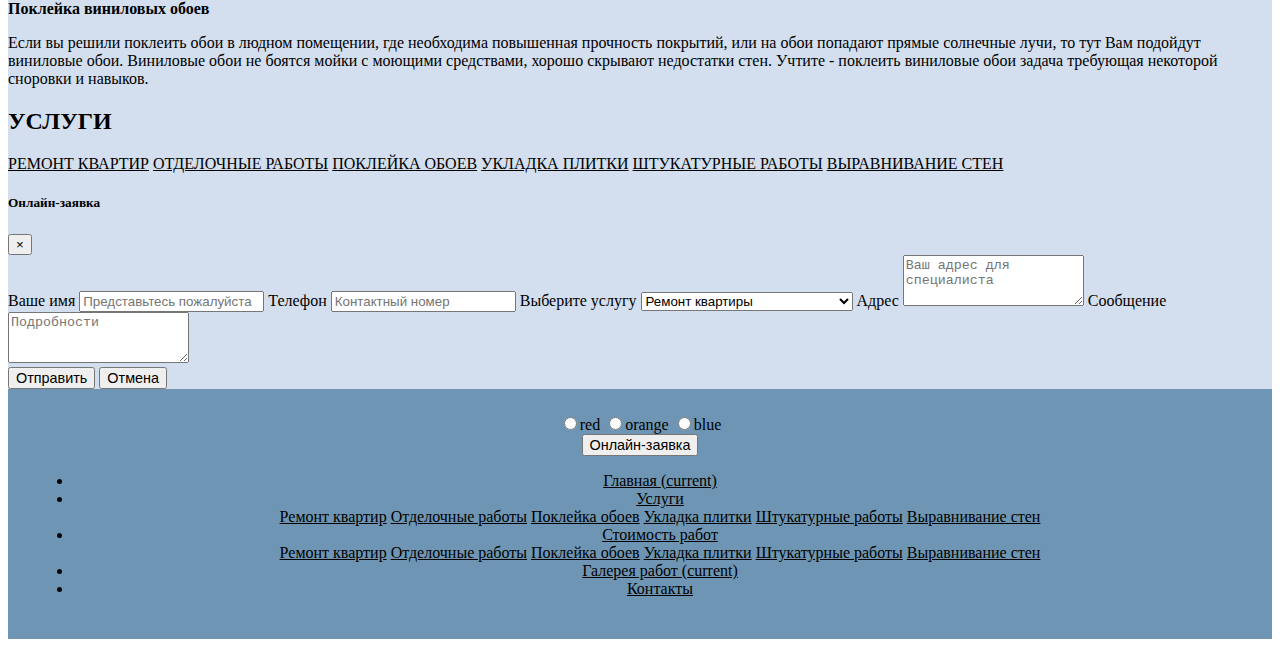
<file: pages/uslugi-pokleika-oboev.html>
<!DOCTYPE html>
<html>
    <head lang="en">
        <meta charset="utf-8">
        <meta name="keywords" content="ремонт квартир,коттеджей,домов брест, ремонтные работы">
        <meta name="description" content="услуги по ремонту квартир">
        <link rel="stylesheet" href="https://stackpath.bootstrapcdn.com/bootstrap/4.1.1/css/bootstrap.min.css" integrity="sha384-WskhaSGFgHYWDcbwN70/dfYBj47jz9qbsMId/iRN3ewGhXQFZCSftd1LZCfmhktB" crossorigin="anonymous">
        <link rel="stylesheet" href="../styles-sheet.css">
        <link rel="stylesheet" href="https://use.fontawesome.com/releases/v5.0.13/css/all.css" integrity="sha384-DNOHZ68U8hZfKXOrtjWvjxusGo9WQnrNx2sqG0tfsghAvtVlRW3tvkXWZh58N9jp" crossorigin="anonymous">
        <meta name="viewport" content="width=device-width, initial-scale=1, shrink-to-fit=no">
        <script>
        function change_color(obj)
        {
          obj.value && (document.body.style.backgroundColor = obj.value);
        }
     </script>
        <title>Услуги</title>
    </head>
    <body>
      <header>
          <nav class="navbar navbar-expand-lg navbar-light font-weight-bold">
            <img src="../images/logo.png" class="logo">
                      <button class="navbar-toggler" type="button" data-toggle="collapse" data-target="#navbarNavDropdown" aria-controls="navbarNavDropdown" aria-expanded="false" aria-label="Toggle navigation">
                        <span class="navbar-toggler-icon"></span>
                      </button>
                      <div class="collapse navbar-collapse" id="navbarNavDropdown">
                        <ul class="navbar-nav">
                            <li class="nav-item">
                                <a class="nav-link" href="../index.html">Главная <span class="sr-only">(current)</span></a>
                              </li>
                            <li class="nav-item dropdown">
                                <a class="nav-link dropdown-toggle" href="#" id="navbarDropdownMenuLink" data-toggle="dropdown" aria-haspopup="true" aria-expanded="false">
                                  Услуги
                                </a>
                                <div class="dropdown-menu" aria-labelledby="navbarDropdownMenuLink">
                                  <a class="dropdown-item" href="uslugi-remont-kvartir.html">Ремонт квартир</a>
                                  <a class="dropdown-item" href="uslugi-otdelochn-rabot.html">Отделочные работы</a>
                                  <a class="dropdown-item" href="uslugi-pokleika-oboev.html">Поклейка обоев</a>
                                  <a class="dropdown-item" href="uslugi-ukladka-plitki.html">Укладка плитки</a>
                                  <a class="dropdown-item" href="uslugi-shtulaturn-rabot.html">Штукатурные работы</a>
                                  <a class="dropdown-item" href="uslugi-viravn-sten.html">Выравнивание стен</a>
                                 </div>
                              </li>
                              <li class="nav-item dropdown">
                                  <a class="nav-link dropdown-toggle" href="#" id="navbarDropdownMenuLink" data-toggle="dropdown" aria-haspopup="true" aria-expanded="false">
                                    Стоимость работ
                                  </a>
                                  <div class="dropdown-menu" aria-labelledby="navbarDropdownMenuLink">
                                      <a class="dropdown-item" href="#">Ремонт квартир</a>
                                      <a class="dropdown-item" href="#">Отделочные работы</a>
                                      <a class="dropdown-item" href="#">Поклейка обоев</a>
                                      <a class="dropdown-item" href="#">Укладка плитки</a>
                                      <a class="dropdown-item" href="#">Штукатурные работы</a>
                                      <a class="dropdown-item" href="#">Выравнивание стен</a>
                                  </div>
                                </li>
                          <li class="nav-item">
                            <a class="nav-link" href="#">Галерея работ <span class="sr-only">(current)</span></a>
                          </li>
                          <li class="nav-item">
                            <a class="nav-link" href="#">Контакты</a>
                          </li>
                        </ul>
                    </nav>
                </div>
      </header>
      <main>
        <div class = "container row">
            <div class = "col-md-9 text-justify">
                <h2>ПОКЛЕЙКА ОБОЕВ</h2> 
                <img class="img-top" src="../images/pokleika-oboev.jpg" alt="image">
                <p><strong>Поклейка обоев на стену</strong></p>
                <p><strong>Поклейку обоев</strong> нельзя назвать самым сложным процессом работы в ремонте квартиры. Сложность зависит от нескольких факторов (качества обоев, сложности рисунка, обойного клея или самой поверхности). Необходимо всегда помнить, что клеить обои необходимо на подготовленную, сухую и гладкую поверхность, с температурой в помещении не ниже пяти градусов. Во избежание сквозняков, все окна в помещении необходимо закрыть.</p>
                <p><strong>Подготовка стен.</strong></p>
                <p>Для начала, необходимо подготовить поверхность, <strong>очистить стены от старых обоев</strong>, лучше это делать предварительно смочив их водой, дав им некоторое время отмокнуть. После чего обои легко снимаются металлическим шпателем. После того как процесс завершен, необходимо заделать на поверхности все трещины, произвести шпатлевку стен, загрунтовать поверхность и только после полного высыхания можно приступать к поклейке обоев.</p>
                <p>Для качественной поклейки, важно правильно приготовить обойный клей. Для этого необходимо соблюдать инструкцию по приготовлению указанную на упаковке. Клей высыпается медленно, по краю емкости, одновременно перемешивая массу. Это поможет избежать комков не растворившегося клея.</p>
                <p>Обои нарезаются с учетом подбора рисунка и запасом для подрезки по потолку и по плинтусу. Если стены сильно впитывают влагу, то перед оклейкой нужно их промазать клеем, что при поклейке с подбором рисунка облегчит скольжение по стене. Нарезанные полосы смазываются клеем, складываются, и "выдерживаются" некоторое время, которое указанно в инструкции данного вида обоев. Клей на полосы наносится равномерным слоем на каждую полосу с одинаковой выдержкой. После наклеивания на стену, полотно следует разгладить специальным пластмассовым шпателем или резиновым валиком, чтобы исключить из под обоев весь воздух. Избыток клея выступивший по краям следует удалить губкой. Открывать окна и проветривать помещение следует только после полного высыхания обоев.</p>
                <p><strong>Оклейка обоями потолка</strong></p>
                <p>Вы решили поклеить обои на потолок? Не спешите, ведь не каждый потолок подходит для поклейки обоев, в некоторых случаях лучше и правильнее будет покрасить или побелить потолок. В первую очередь это относится к комнатам с неровными углами. Если Вы все-таки решили оклеить потолок обоями, для начала выберете обои, их тип и рисунок.</p>
                <p>Так же следует помнить о том что светлые обои на потолке создают видимость высокого потолка, а темные наоборот создадут видимость низкого потолка. Посчитать сколько Вам понадобится обоев можно по полу, так как они идентичны.</p>
                <p><strong>Подготовка потолока к оклейке обоев.</strong></p>
                <p>Во первых если у вас до этого потолок был побелен, то необходимо смыть старую побелку с потолка теплой водой, также необходимо произвести грунтовку, заделать трещины, загладить штукатурку. Потолок, который был закопчен по причинам дыма, стирается двух процентным раствором соляной кислоты. Если на потолке присутствуют жировые пятна, то они удаляются с помощью стирального порошка, а если он не помогает, то можно прибегнуть к помощи бензина или скипидара. При наличии на потолке трещин их необходимо расшить, небольшие трещины можно расшить с помощью ножа и заново зашпатлевать. Шпатлевка наносится поперек трещины, а затем вдоль. После полного засыхания потолок необходимо зашкурить, обычно это делают натянув шкурку на деревянный брусок. Затем потолок стоит выполнить грунтовку потолка.</p>
                <p>Существуют несколько правил которые следует соблюдать при оклейке потолка обоями. Во первых сначала оклеивается потолок затем стены, обои наклеиваются параллельно стене которая короче, если вы не профессионал, Вам будет легче, так как полотна обоев будут короче. Начинайте клеить от стены параллельной входной двери.</p>
                <p>Потолок следует промазать клеем чтобы придти к лучшему результату. Намазываем первое полотно обоев и складываем его, при этом стараемся чтобы клей не попадал на лицевую сторону. В процессе поклейки потолка обоями лучше чтобы у Вас был помощник, так как будет удобнее если вы будете приклеивать, а помощник будет придерживать полотно. Сначала приклеиваемый кусок следует пригладить ладонью затем специальным резиновым валиком или другими специальными приспособлениями.</p>
                <p><strong>Поклейка флизелиновых обоев</strong></p>
                 <p>Оклейка флизелиновых обоями, принципиально не отличается от обычных бумажных. Для них нужно использовать всего лишь специальный клей и физически клеить флизелиновые обои несколько труднее. На кухне, флизелиновым обоям нет равных, они сглаживают неровные поверхности, их можно мыть, а также флизелиновые обои не впитывают запахи. Посмотреть сколько стоит поклейка флизилиновых обоев можно здесь.</p>
                 <p><strong>Поклейка виниловых обоев</strong></p>
                 <p>Если вы решили поклеить обои в людном помещении, где необходима повышенная прочность покрытий, или на обои попадают прямые солнечные лучи, то тут Вам подойдут виниловые обои. Виниловые обои не боятся мойки с моющими средствами, хорошо скрывают недостатки стен. Учтите - поклеить виниловые обои задача требующая некоторой сноровки и навыков.</p>
            </div>
            <div class="col-md-3">
                <h2>УСЛУГИ</h2> 
                <div class="nav flex-column nav-pills" id="v-pills-tab">
                    <a class="nav-link" href="uslugi-remont-kvartir.html">РЕМОНТ КВАРТИР</a>
                    <a class="nav-link" href="uslugi-otdelochn-rabot.html">ОТДЕЛОЧНЫЕ РАБОТЫ</a>
                    <a class="nav-link active" href="uslugi-pokleika-oboev.html">ПОКЛЕЙКА ОБОЕВ</a>
                    <a class="nav-link" href="uslugi-ukladka-plitki.html">УКЛАДКА ПЛИТКИ</a>
                    <a class="nav-link" href="uslugi-shtukaturn-rabot.html">ШТУКАТУРНЫЕ РАБОТЫ</a>
                    <a class="nav-link" href="uslugi-viravn-sten.html">ВЫРАВНИВАНИЕ СТЕН</a>
                </div>
            </div>
        </div>
          <div class="modal" id="exampleModal" tabindex="-1" role="dialog">
              <div class="modal-dialog" role="document">
                <div class="modal-content">
                  <div class="modal-header">
                    <h5 class="modal-title text-primary">Онлайн-заявка</h5>
                    <button type="button" class="close text-danger" data-dismiss="modal" aria-label="Close">
                      <span aria-hidden="true">&times;</span>
                    </button>
                  </div>
          <div class="modal-body">
            <form>
                <div class="form-group text-primary">
                  <label for="exampleFormControlInput1">Ваше имя</label>
                  <input type="email" class="form-control" id="exampleFormControlInput1" placeholder="Представьтесь пожалуйста">
                  <label for="exampleFormControlInput2">Телефон</label>
                  <input type="email" class="form-control" id="exampleFormControlInput2" placeholder="Контактный номер">
                  <label for="exampleFormControlSelect1">Выберите услугу</label>
                  <select class="form-control" id="exampleFormControlSelect1">
                    <option>Ремонт квартиры</option>
                    <option>Отделочные работы</option>
                    <option>Поклейка обоев</option>
                    <option>Укладка плитки</option>
                    <option>Перепланировка квартиры</option>
                    <option>Электромонтажные работы</option>
                    <option>Сантехнические работы</option>
                    <option>Дизайн интерьера</option>
                    <option>Ремонт ванной комнаты</option>
                    <option>Утепление балконов и лоджий</option>
                  </select>
                  <label for="exampleFormControlTextarea1">Адрес</label>
                  <textarea class="form-control" id="exampleFormControlTextarea1" rows="3" placeholder="Ваш адрес для специалиста"></textarea>
                  <label for="exampleFormControlTextarea2">Сообщение</label>
                  <textarea class="form-control" id="exampleFormControlTextarea2" rows="3" placeholder="Подробности"></textarea>
                </div>
              </form>
            </div>
            <div class="modal-footer">
              <button type="button" class="btn btn-primary">Отправить</button>
              <button type="button" class="btn btn-muted text-primary" data-dismiss="modal">Отмена</button>
            </div>
          </div>
        </div>
      </div>
     </div>
      </main>
      <footer>
          <div class="container-fluid">
              <div class="row"> 
                  <div class="col-md-4">
                      <form method="post" action="1.php" onsubmit="return false">
                          <input type="radio" class="color" id="red" name="button" value="red" onclick='change_color(this)'>red</button>
                          <input type="radio"class="color" id="orange" name="button" value="orange" onclick='change_color(this)'>orange</button>
                          <input type="radio" class="color" id="blue" name="button" value="rgba(110, 150, 200, 0.3)" onclick='change_color(this)'>blue</button>
                      </form>
                       <button type="button" class="btn btn-primary" data-toggle="modal" data-target="#exampleModal">Онлайн-заявка</button>
                  </div>
                  <div class="col-md-8">
                      <ul class="nav">
                          <li class="nav-item">
                              <a class="nav-link" href="../index.html">Главная <span class="sr-only">(current)</span></a>
                            </li>
                          <li class="nav-item dropdown">
                              <a class="nav-link dropdown-toggle" href="#" id="navbarDropdownMenuLink" data-toggle="dropdown" aria-haspopup="true" aria-expanded="false">
                                Услуги
                              </a>
                              <div class="dropdown-menu" aria-labelledby="navbarDropdownMenuLink">
                                <a class="dropdown-item" href="uslugi-remont-kvartir.html">Ремонт квартир</a>
                                <a class="dropdown-item" href="uslugi-otdelochn-rabot.html">Отделочные работы</a>
                                <a class="dropdown-item" href="uslugi-pokleika-oboev.html">Поклейка обоев</a>
                                <a class="dropdown-item" href="uslugi-ukladka-plitki.html">Укладка плитки</a>
                                <a class="dropdown-item" href="uslugi-shtukaturn-rabot.html">Штукатурные работы</a>
                                <a class="dropdown-item" href="uslugi-viravn-sten.html">Выравнивание стен</a>
                               </div>
                            </li>
                            <li class="nav-item dropdown">
                                <a class="nav-link dropdown-toggle" href="#" id="navbarDropdownMenuLink" data-toggle="dropdown" aria-haspopup="true" aria-expanded="false">
                                  Стоимость работ
                                </a>
                                <div class="dropdown-menu" aria-labelledby="navbarDropdownMenuLink">
                                    <a class="dropdown-item" href="#">Ремонт квартир</a>
                                    <a class="dropdown-item" href="#">Отделочные работы</a>
                                    <a class="dropdown-item" href="#">Поклейка обоев</a>
                                    <a class="dropdown-item" href="#">Укладка плитки</a>
                                    <a class="dropdown-item" href="#">Штукатурные работы</a>
                                    <a class="dropdown-item" href="#">Выравнивание стен</a>
                                </div>
                              </li>
                        <li class="nav-item">
                          <a class="nav-link" href="#">Галерея работ <span class="sr-only">(current)</span></a>
                        </li>
                        <li class="nav-item">
                          <a class="nav-link" href="#">Контакты</a>
                        </li>
                      </ul>    
                  </div>
               </div>
          </div>
      </footer>
      <script src="https://code.jquery.com/jquery-3.3.1.slim.min.js" integrity="sha384-q8i/X+965DzO0rT7abK41JStQIAqVgRVzpbzo5smXKp4YfRvH+8abtTE1Pi6jizo" crossorigin="anonymous"></script>
      <script src="https://cdnjs.cloudflare.com/ajax/libs/popper.js/1.14.3/umd/popper.min.js" integrity="sha384-ZMP7rVo3mIykV+2+9J3UJ46jBk0WLaUAdn689aCwoqbBJiSnjAK/l8WvCWPIPm49" crossorigin="anonymous"></script>
      <script src="https://stackpath.bootstrapcdn.com/bootstrap/4.1.1/js/bootstrap.min.js" integrity="sha384-smHYKdLADwkXOn1EmN1qk/HfnUcbVRZyYmZ4qpPea6sjB/pTJ0euyQp0Mk8ck+5T" crossorigin="anonymous"></script>
    </body>
</html>
</file>
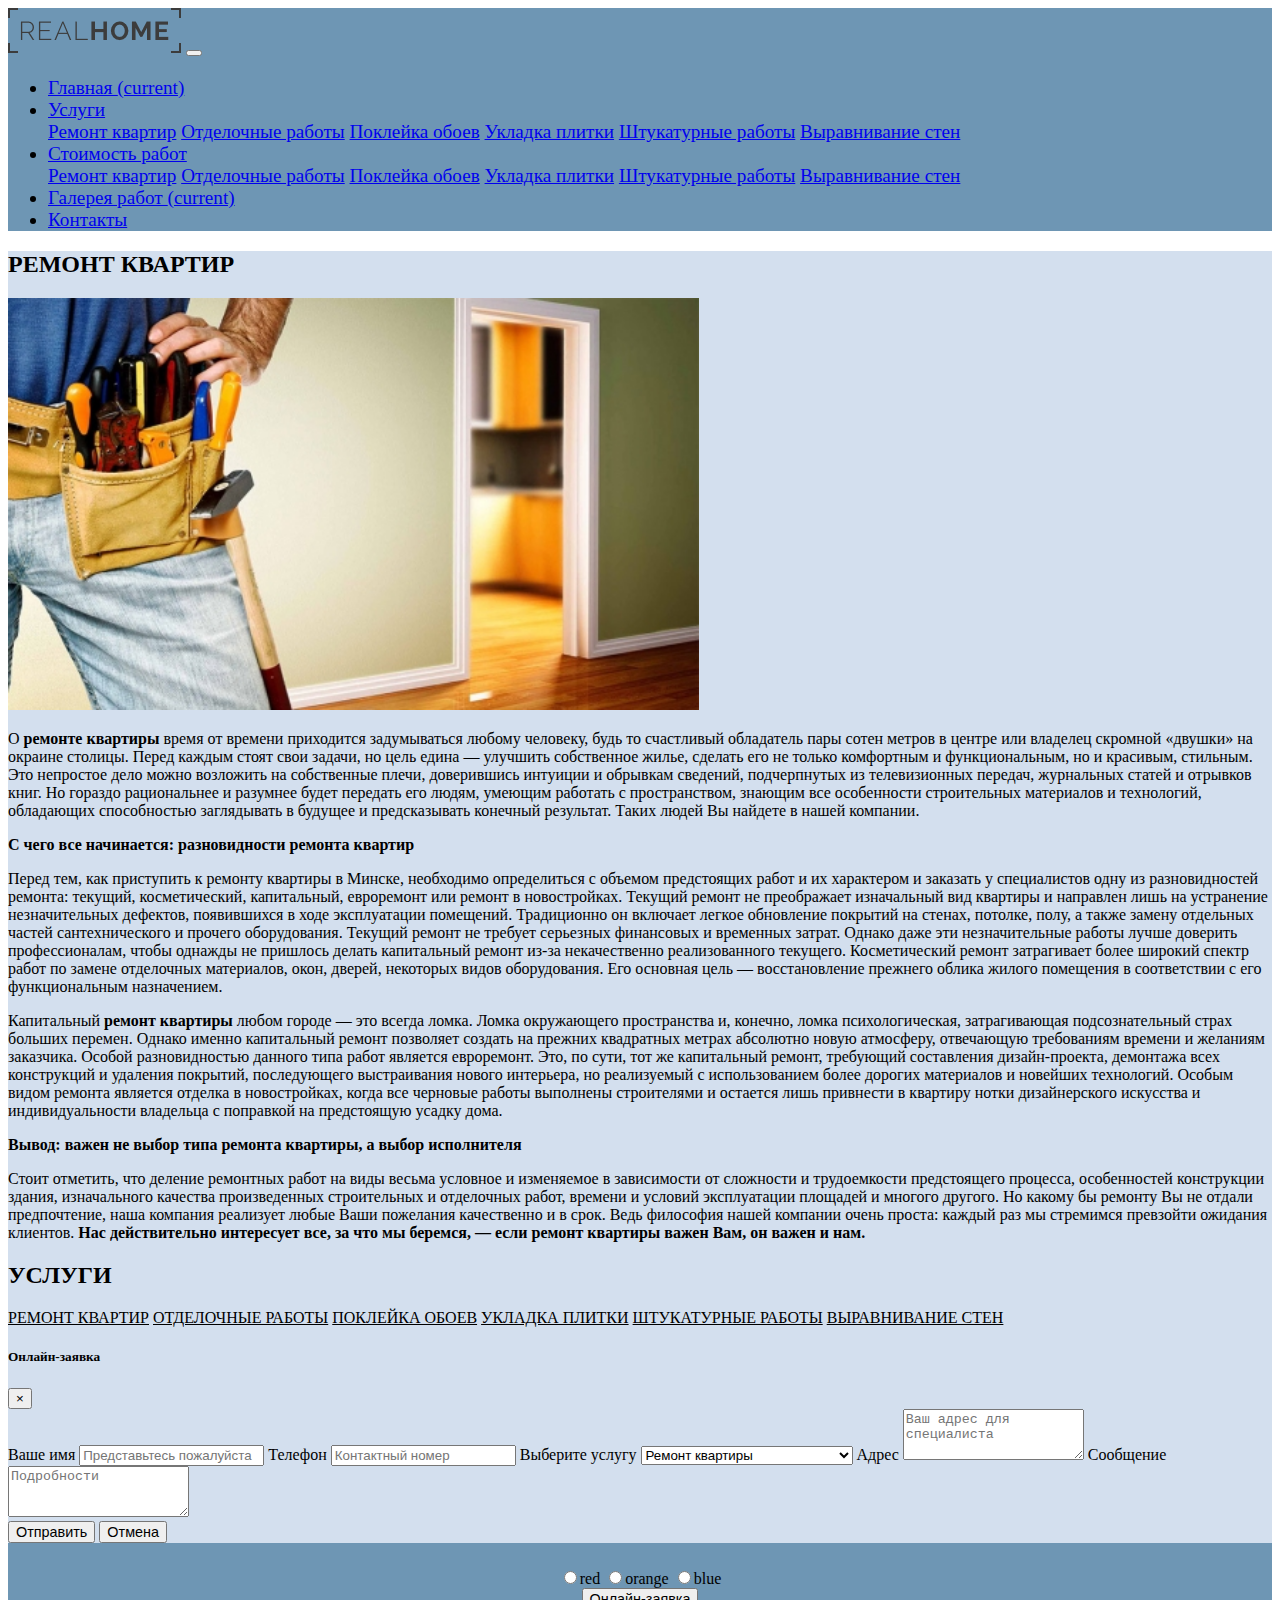
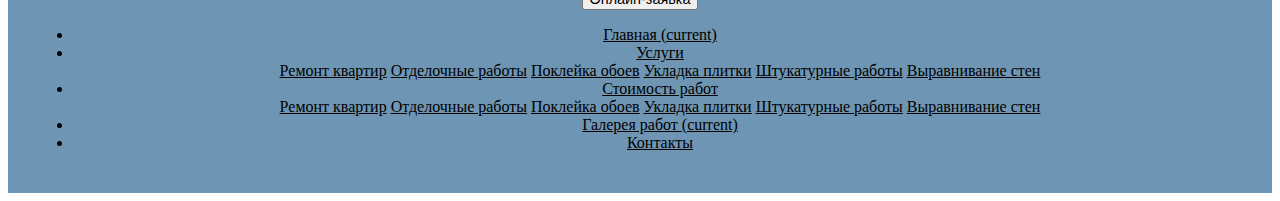
<file: pages/uslugi-remont-kvartir.html>
<!DOCTYPE html>
<html>
    <head lang="en">
        <meta charset="utf-8">
        <meta name="keywords" content="ремонт квартир,коттеджей,домов брест, ремонтные работы">
        <meta name="description" content="услуги по ремонту квартир">
        <link rel="stylesheet" href="https://stackpath.bootstrapcdn.com/bootstrap/4.1.1/css/bootstrap.min.css" integrity="sha384-WskhaSGFgHYWDcbwN70/dfYBj47jz9qbsMId/iRN3ewGhXQFZCSftd1LZCfmhktB" crossorigin="anonymous">
        <link rel="stylesheet" href="../styles-sheet.css">
        <link rel="stylesheet" href="https://use.fontawesome.com/releases/v5.0.13/css/all.css" integrity="sha384-DNOHZ68U8hZfKXOrtjWvjxusGo9WQnrNx2sqG0tfsghAvtVlRW3tvkXWZh58N9jp" crossorigin="anonymous">
        <meta name="viewport" content="width=device-width, initial-scale=1, shrink-to-fit=no">
        <script>
           function change_color(obj)
                 {
                   obj.value && (document.body.style.backgroundColor = obj.value);
                 }
              </script>
        <title>Услуги</title>
    </head>
    <body>
      <header>
          <nav class="navbar navbar-expand-lg navbar-light font-weight-bold">
              <img src="../images/logo.png" class="logo">
                      <button class="navbar-toggler" type="button" data-toggle="collapse" data-target="#navbarNavDropdown" aria-controls="navbarNavDropdown" aria-expanded="false" aria-label="Toggle navigation">
                        <span class="navbar-toggler-icon"></span>
                      </button>
                      <div class="collapse navbar-collapse" id="navbarNavDropdown">
                        <ul class="navbar-nav">
                            <li class="nav-item">
                                <a class="nav-link" href="../index.html">Главная <span class="sr-only">(current)</span></a>
                              </li>
                            <li class="nav-item dropdown">
                                <a class="nav-link dropdown-toggle" href="#" id="navbarDropdownMenuLink" data-toggle="dropdown" aria-haspopup="true" aria-expanded="false">
                                  Услуги
                                </a>
                                <div class="dropdown-menu" aria-labelledby="navbarDropdownMenuLink">
                                  <a class="dropdown-item" href="uslugi-remont-kvartir.html">Ремонт квартир</a>
                                  <a class="dropdown-item" href="uslugi-otdelochn-rabot.html">Отделочные работы</a>
                                  <a class="dropdown-item" href="uslugi-pokleika-oboev.html">Поклейка обоев</a>
                                  <a class="dropdown-item" href="uslugi-ukladka-plitki.html">Укладка плитки</a>
                                  <a class="dropdown-item" href="uslugi-shtukaturn-rabot.html">Штукатурные работы</a>
                                  <a class="dropdown-item" href="uslugi-viravn-sten.html">Выравнивание стен</a>
                                 </div>
                              </li>
                              <li class="nav-item dropdown">
                                  <a class="nav-link dropdown-toggle" href="#" id="navbarDropdownMenuLink" data-toggle="dropdown" aria-haspopup="true" aria-expanded="false">
                                    Стоимость работ
                                  </a>
                                  <div class="dropdown-menu" aria-labelledby="navbarDropdownMenuLink">
                                      <a class="dropdown-item" href="#">Ремонт квартир</a>
                                      <a class="dropdown-item" href="#">Отделочные работы</a>
                                      <a class="dropdown-item" href="#">Поклейка обоев</a>
                                      <a class="dropdown-item" href="#">Укладка плитки</a>
                                      <a class="dropdown-item" href="#">Штукатурные работы</a>
                                      <a class="dropdown-item" href="#">Выравнивание стен</a>
                                  </div>
                                </li>
                          <li class="nav-item">
                            <a class="nav-link" href="#">Галерея работ <span class="sr-only">(current)</span></a>
                          </li>
                          <li class="nav-item">
                            <a class="nav-link" href="#">Контакты</a>
                          </li>
                        </ul>
                    </nav>
                </div>
      </header>
      <main>
        <div class = "container row">
            <div class = "col-md-9 text-justify">
                <h2>РЕМОНТ КВАРТИР</h2> 
                <img class="img-top" src="../images/remont-kvartir.jpg" alt="image">
                <p>О <strong>ремонте квартиры</strong> время от времени приходится задумываться любому человеку, будь то счастливый обладатель пары сотен метров в центре или владелец скромной «двушки» на окраине столицы. Перед каждым стоят свои задачи, но цель едина — улучшить собственное жилье, сделать его не только комфортным и функциональным, но и красивым, стильным. Это непростое дело можно возложить на собственные плечи, доверившись интуиции и обрывкам сведений, подчерпнутых из телевизионных передач, журнальных статей и отрывков книг. Но гораздо рациональнее и разумнее будет передать его людям, умеющим работать с пространством, знающим все особенности строительных материалов и технологий, обладающих способностью заглядывать в будущее и предсказывать конечный результат. Таких людей Вы найдете в нашей компании.</p>
               <p><strong>С чего все начинается: разновидности ремонта квартир</strong></p>
<p>Перед тем, как приступить к ремонту квартиры в Минске, необходимо определиться с объемом предстоящих работ и их характером и заказать у специалистов одну из разновидностей ремонта: текущий, косметический, капитальный, евроремонт или ремонт в новостройках. Текущий ремонт не преображает изначальный вид квартиры и направлен лишь на устранение незначительных дефектов, появившихся в ходе эксплуатации помещений. Традиционно он включает легкое обновление покрытий на стенах, потолке, полу, а также замену отдельных частей сантехнического и прочего оборудования. Текущий ремонт не требует серьезных финансовых и временных затрат. Однако даже эти незначительные работы лучше доверить профессионалам, чтобы однажды не пришлось делать капитальный ремонт из-за некачественно реализованного текущего. Косметический ремонт затрагивает более широкий спектр работ по замене отделочных материалов, окон, дверей, некоторых видов оборудования. Его основная цель — восстановление прежнего облика жилого помещения в соответствии с его функциональным назначением.</p>
<p>Капитальный <strong>ремонт квартиры</strong> любом городе — это всегда ломка. Ломка окружающего пространства и, конечно, ломка психологическая, затрагивающая подсознательный страх больших перемен. Однако именно капитальный ремонт позволяет создать на прежних квадратных метрах абсолютно новую атмосферу, отвечающую требованиям времени и желаниям заказчика. Особой разновидностью данного типа работ является евроремонт. Это, по сути, тот же капитальный ремонт, требующий составления дизайн-проекта, демонтажа всех конструкций и удаления покрытий, последующего выстраивания нового интерьера, но реализуемый с использованием более дорогих материалов и новейших технологий. Особым видом ремонта является отделка в новостройках, когда все черновые работы выполнены строителями и остается лишь привнести в квартиру нотки дизайнерского искусства и индивидуальности владельца с поправкой на предстоящую усадку дома.</p>
<p><strong>Вывод: важен не выбор типа ремонта квартиры, а выбор исполнителя</strong></p>
<p>Стоит отметить, что деление ремонтных работ на виды весьма условное и изменяемое в зависимости от сложности и трудоемкости предстоящего процесса, особенностей конструкции здания, изначального качества произведенных строительных и отделочных работ, времени и условий эксплуатации площадей и многого другого. Но какому бы ремонту Вы не отдали предпочтение, наша компания реализует любые Ваши пожелания качественно и в срок. Ведь философия нашей компании очень проста: каждый раз мы стремимся превзойти ожидания клиентов. <strong>Нас действительно интересует все, за что мы беремся, — если ремонт квартиры важен Вам, он важен и нам.</strong></p>
            </div>
            <div class="col-md-3">
                <h2>УСЛУГИ</h2> 
                <div class="nav flex-column nav-pills" id="v-pills-tab">
                    <a class="nav-link active" href="uslugi-remont-kvartir.html">РЕМОНТ КВАРТИР</a>
                    <a class="nav-link" href="uslugi-otdelochn-rabot.html">ОТДЕЛОЧНЫЕ РАБОТЫ</a>
                    <a class="nav-link" href="uslugi-pokleika-oboev.html">ПОКЛЕЙКА ОБОЕВ</a>
                    <a class="nav-link" href="uslugi-ukladka-plitki.html">УКЛАДКА ПЛИТКИ</a>
                    <a class="nav-link" href="uslugi-shtukaturn-rabot.html">ШТУКАТУРНЫЕ РАБОТЫ</a>
                    <a class="nav-link" href="uslugi-viravn-sten.html">ВЫРАВНИВАНИЕ СТЕН</a>
                </div>
            </div>
        </div>
          <div class="modal" id="exampleModal" tabindex="-1" role="dialog">
              <div class="modal-dialog" role="document">
                <div class="modal-content">
                  <div class="modal-header">
                    <h5 class="modal-title text-primary">Онлайн-заявка</h5>
                    <button type="button" class="close text-danger" data-dismiss="modal" aria-label="Close">
                      <span aria-hidden="true">&times;</span>
                    </button>
                  </div>
          <div class="modal-body">
            <form>
                <div class="form-group text-primary">
                  <label for="exampleFormControlInput1">Ваше имя</label>
                  <input type="email" class="form-control" id="exampleFormControlInput1" placeholder="Представьтесь пожалуйста">
                  <label for="exampleFormControlInput2">Телефон</label>
                  <input type="email" class="form-control" id="exampleFormControlInput2" placeholder="Контактный номер">
                  <label for="exampleFormControlSelect1">Выберите услугу</label>
                  <select class="form-control" id="exampleFormControlSelect1">
                    <option>Ремонт квартиры</option>
                    <option>Отделочные работы</option>
                    <option>Поклейка обоев</option>
                    <option>Укладка плитки</option>
                    <option>Перепланировка квартиры</option>
                    <option>Электромонтажные работы</option>
                    <option>Сантехнические работы</option>
                    <option>Дизайн интерьера</option>
                    <option>Ремонт ванной комнаты</option>
                    <option>Утепление балконов и лоджий</option>
                  </select>
                  <label for="exampleFormControlTextarea1">Адрес</label>
                  <textarea class="form-control" id="exampleFormControlTextarea1" rows="3" placeholder="Ваш адрес для специалиста"></textarea>
                  <label for="exampleFormControlTextarea2">Сообщение</label>
                  <textarea class="form-control" id="exampleFormControlTextarea2" rows="3" placeholder="Подробности"></textarea>
                </div>
              </form>
            </div>
            <div class="modal-footer">
              <button type="button" class="btn btn-primary">Отправить</button>
              <button type="button" class="btn btn-muted text-primary" data-dismiss="modal">Отмена</button>
            </div>
          </div>
        </div>
      </div>
     </div>
      </main>
      <footer>
          <div class="container-fluid">
              <div class="row"> 
                  <div class="col-md-4">
                      <form method="post" action="1.php" onsubmit="return false">
                          <input type="radio" class="color" id="red" name="button" value="red" onclick='change_color(this)'>red</button>
                          <input type="radio"class="color" id="orange" name="button" value="orange" onclick='change_color(this)'>orange</button>
                          <input type="radio" class="color" id="blue" name="button" value="rgba(110, 150, 200, 0.3)" onclick='change_color(this)'>blue</button>
                      </form>
                       <button type="button" class="btn btn-primary" data-toggle="modal" data-target="#exampleModal">Онлайн-заявка</button>
                  </div>
                  <div class="col-md-8">
                      <ul class="nav">
                          <li class="nav-item">
                              <a class="nav-link" href="../index.html">Главная <span class="sr-only">(current)</span></a>
                            </li>
                          <li class="nav-item dropdown">
                              <a class="nav-link dropdown-toggle" href="#" id="navbarDropdownMenuLink" data-toggle="dropdown" aria-haspopup="true" aria-expanded="false">
                                Услуги
                              </a>
                              <div class="dropdown-menu" aria-labelledby="navbarDropdownMenuLink">
                                <a class="dropdown-item" href="uslugi-remont-kvartir.html">Ремонт квартир</a>
                                <a class="dropdown-item" href="uslugi-otdelochn-rabot.html">Отделочные работы</a>
                                <a class="dropdown-item" href="uslugi-pokleika-oboev.html">Поклейка обоев</a>
                                <a class="dropdown-item" href="uslugi-ukladka-plitki.html">Укладка плитки</a>
                                <a class="dropdown-item" href="uslugi-shtukaturn-rabot.html">Штукатурные работы</a>
                                <a class="dropdown-item" href="uslugi-viravn-sten.html">Выравнивание стен</a>
                               </div>
                            </li>
                            <li class="nav-item dropdown">
                                <a class="nav-link dropdown-toggle" href="#" id="navbarDropdownMenuLink" data-toggle="dropdown" aria-haspopup="true" aria-expanded="false">
                                  Стоимость работ
                                </a>
                                <div class="dropdown-menu" aria-labelledby="navbarDropdownMenuLink">
                                    <a class="dropdown-item" href="#">Ремонт квартир</a>
                                    <a class="dropdown-item" href="#">Отделочные работы</a>
                                    <a class="dropdown-item" href="#">Поклейка обоев</a>
                                    <a class="dropdown-item" href="#">Укладка плитки</a>
                                    <a class="dropdown-item" href="#">Штукатурные работы</a>
                                    <a class="dropdown-item" href="#">Выравнивание стен</a>
                                </div>
                              </li>
                        <li class="nav-item">
                          <a class="nav-link" href="#">Галерея работ <span class="sr-only">(current)</span></a>
                        </li>
                        <li class="nav-item">
                          <a class="nav-link" href="#">Контакты</a>
                        </li>
                      </ul>    
                  </div>
               </div>
          </div>
      </footer>
      <script src="https://code.jquery.com/jquery-3.3.1.slim.min.js" integrity="sha384-q8i/X+965DzO0rT7abK41JStQIAqVgRVzpbzo5smXKp4YfRvH+8abtTE1Pi6jizo" crossorigin="anonymous"></script>
      <script src="https://cdnjs.cloudflare.com/ajax/libs/popper.js/1.14.3/umd/popper.min.js" integrity="sha384-ZMP7rVo3mIykV+2+9J3UJ46jBk0WLaUAdn689aCwoqbBJiSnjAK/l8WvCWPIPm49" crossorigin="anonymous"></script>
      <script src="https://stackpath.bootstrapcdn.com/bootstrap/4.1.1/js/bootstrap.min.js" integrity="sha384-smHYKdLADwkXOn1EmN1qk/HfnUcbVRZyYmZ4qpPea6sjB/pTJ0euyQp0Mk8ck+5T" crossorigin="anonymous"></script>
    </body>
</html>
</file>
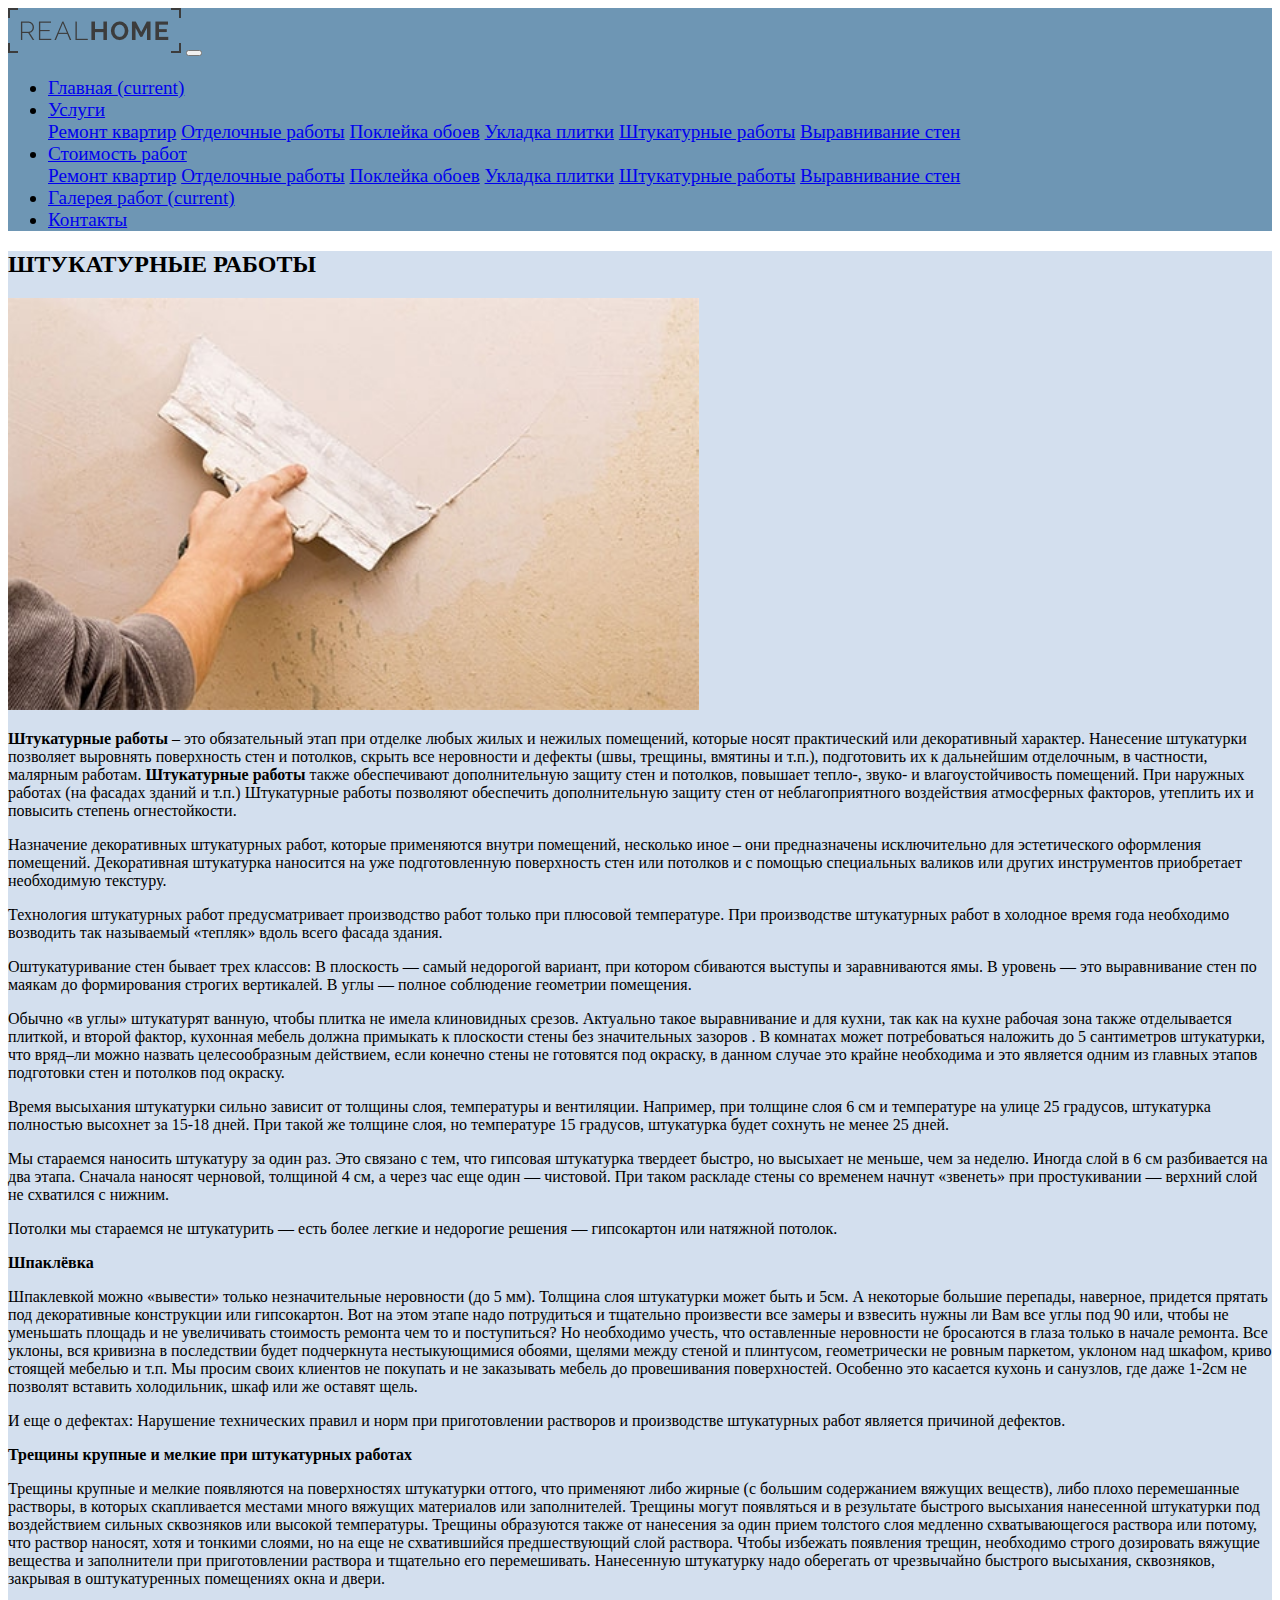
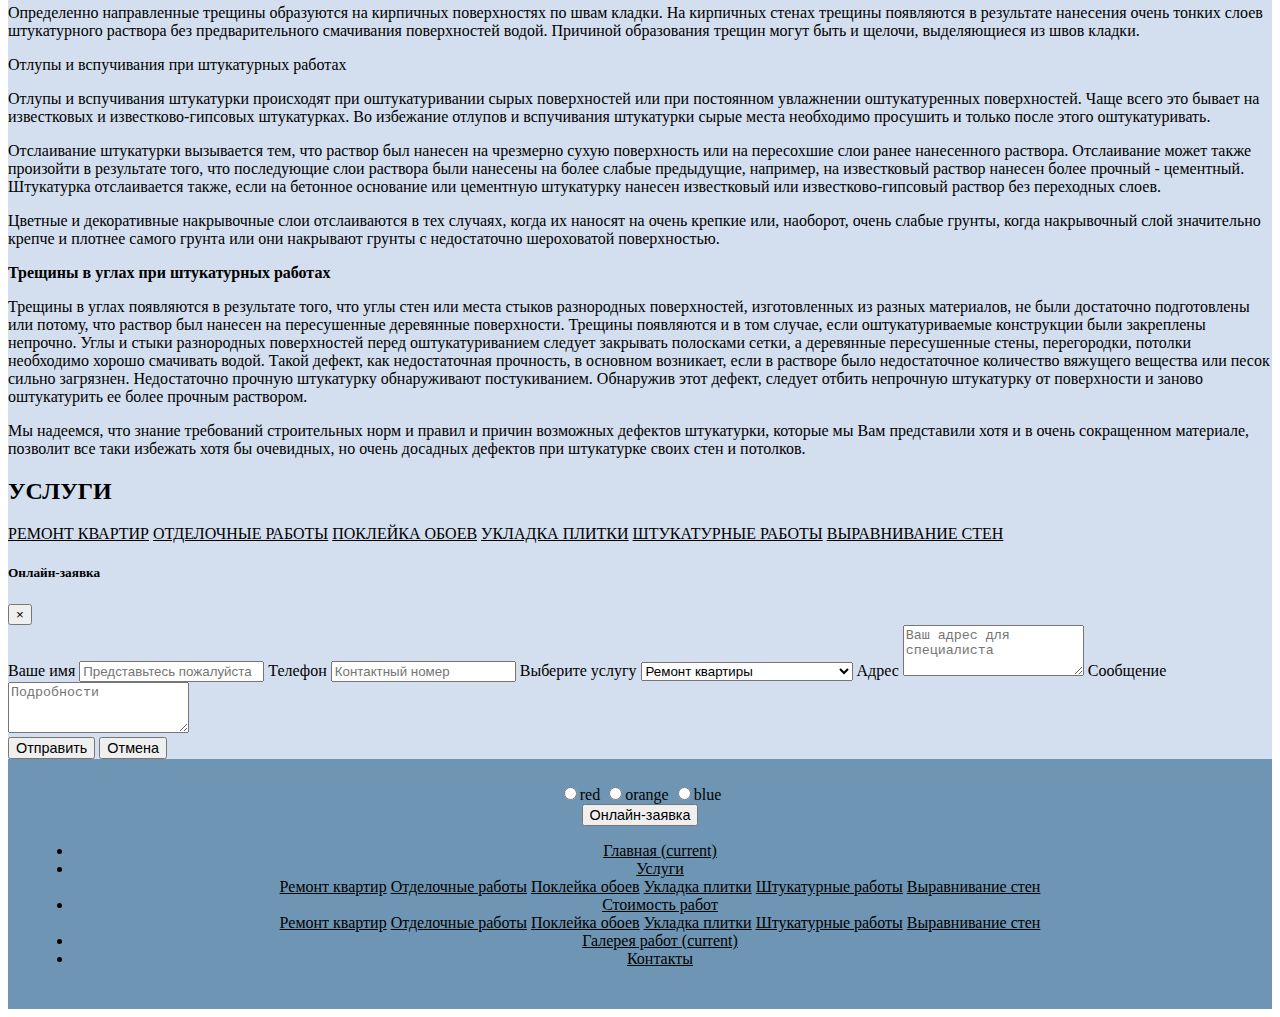
<file: pages/uslugi-shtukaturn-rabot.html>
<!DOCTYPE html>
<html>
    <head lang="en">
        <meta charset="utf-8">
        <meta name="keywords" content="ремонт квартир,коттеджей,домов брест, ремонтные работы">
        <meta name="description" content="услуги по ремонту квартир">
        <link rel="stylesheet" href="https://stackpath.bootstrapcdn.com/bootstrap/4.1.1/css/bootstrap.min.css" integrity="sha384-WskhaSGFgHYWDcbwN70/dfYBj47jz9qbsMId/iRN3ewGhXQFZCSftd1LZCfmhktB" crossorigin="anonymous">
        <link rel="stylesheet" href="../styles-sheet.css">
        <link rel="stylesheet" href="https://use.fontawesome.com/releases/v5.0.13/css/all.css" integrity="sha384-DNOHZ68U8hZfKXOrtjWvjxusGo9WQnrNx2sqG0tfsghAvtVlRW3tvkXWZh58N9jp" crossorigin="anonymous">
        <meta name="viewport" content="width=device-width, initial-scale=1, shrink-to-fit=no">
        <script>
            function change_color(obj)
            {
              obj.value && (document.body.style.backgroundColor = obj.value);
            }
         </script>
        <title>Услуги</title>
    </head>
    <body>
      <header>
          <nav class="navbar navbar-expand-lg navbar-light font-weight-bold">
                <img src="../images/logo.png" class="logo">
                      <button class="navbar-toggler" type="button" data-toggle="collapse" data-target="#navbarNavDropdown" aria-controls="navbarNavDropdown" aria-expanded="false" aria-label="Toggle navigation">
                        <span class="navbar-toggler-icon"></span>
                      </button>
                      <div class="collapse navbar-collapse" id="navbarNavDropdown">
                        <ul class="navbar-nav">
                            <li class="nav-item">
                                <a class="nav-link" href="../index.html">Главная <span class="sr-only">(current)</span></a>
                              </li>
                            <li class="nav-item dropdown">
                                <a class="nav-link dropdown-toggle" href="#" id="navbarDropdownMenuLink" data-toggle="dropdown" aria-haspopup="true" aria-expanded="false">
                                  Услуги
                                </a>
                                <div class="dropdown-menu" aria-labelledby="navbarDropdownMenuLink">
                                  <a class="dropdown-item" href="uslugi-remont-kvartir.html">Ремонт квартир</a>
                                  <a class="dropdown-item" href="uslugi-otdelochn-rabot.html">Отделочные работы</a>
                                  <a class="dropdown-item" href="uslugi-pokleika-oboev.html">Поклейка обоев</a>
                                  <a class="dropdown-item" href="uslugi-ukladka-plitki.html">Укладка плитки</a>
                                  <a class="dropdown-item" href="uslugi-shtukaturn-rabot.html">Штукатурные работы</a>
                                  <a class="dropdown-item" href="uslugi-viravn-sten.html">Выравнивание стен</a>
                                 </div>
                              </li>
                              <li class="nav-item dropdown">
                                  <a class="nav-link dropdown-toggle" href="#" id="navbarDropdownMenuLink" data-toggle="dropdown" aria-haspopup="true" aria-expanded="false">
                                    Стоимость работ
                                  </a>
                                  <div class="dropdown-menu" aria-labelledby="navbarDropdownMenuLink">
                                    <a class="dropdown-item" href="stoimost-remont-kvartir.html">Ремонт квартир</a>
                                    <a class="dropdown-item" href="stoimost-otdelochn-rabot.html">Отделочные работы</a>
                                    <a class="dropdown-item" href="stoimost-pokleika-oboev.html">Поклейка обоев</a>
                                    <a class="dropdown-item" href="stoimost-ukladka-plitki.html">Укладка плитки</a>
                                    <a class="dropdown-item" href="stoimost-shtukaturn-rabot.html">Штукатурные работы</a>
                                    <a class="dropdown-item" href="stoimost-viravn-sten.html">Выравнивание стен</a>
                                  </div>
                                </li>
                          <li class="nav-item">
                            <a class="nav-link" href="galereya-rabot.html">Галерея работ <span class="sr-only">(current)</span></a>
                          </li>
                          <li class="nav-item">
                            <a class="nav-link" href="contacts.html">Контакты</a>
                          </li>
                        </ul>
                    </nav>
                </div>
      </header>
      <main>
          <div class = "container-fluid row">
              <div class = "col-md-9 col-sm-12 col-12 text-justify">
                <h2>ШТУКАТУРНЫЕ РАБОТЫ</h2> 
                <img class="img-top" src="../images/shtukaturn-rabot.jpg" alt="image">
                <p><strong>Штукатурные работы</strong> – это обязательный этап при отделке любых жилых и нежилых помещений, которые носят практический или декоративный характер. Нанесение штукатурки позволяет выровнять поверхность стен и потолков, скрыть все неровности и дефекты (швы, трещины, вмятины и т.п.), подготовить их к дальнейшим отделочным, в частности, малярным работам. <strong>Штукатурные работы</strong> также обеспечивают дополнительную защиту стен и потолков, повышает тепло-, звуко- и влагоустойчивость помещений. При наружных работах (на фасадах зданий и т.п.) Штукатурные работы позволяют обеспечить дополнительную защиту стен от неблагоприятного воздействия атмосферных факторов, утеплить их и повысить степень огнестойкости.</p>
                <p>Назначение декоративных штукатурных работ, которые применяются внутри помещений, несколько иное – они предназначены исключительно для эстетического оформления помещений. Декоративная штукатурка наносится на уже подготовленную поверхность стен или потолков и с помощью специальных валиков или других инструментов приобретает необходимую текстуру.</p>
                <P>Технология штукатурных работ предусматривает производство работ только при плюсовой температуре. При производстве штукатурных работ в холодное время года необходимо возводить так называемый «тепляк» вдоль всего фасада здания.</P>
                <p>Оштукатуривание стен бывает трех классов: В плоскость — самый недорогой вариант, при котором сбиваются выступы и заравниваются ямы. В уровень — это выравнивание стен по маякам до формирования строгих вертикалей. В углы — полное соблюдение геометрии помещения.</p>
                <p>Обычно «в углы» штукатурят ванную, чтобы плитка не имела клиновидных срезов. Актуально такое выравнивание и для кухни, так как на кухне рабочая зона также отделывается плиткой, и второй фактор, кухонная мебель должна примыкать к плоскости стены без значительных зазоров  . В комнатах может потребоваться наложить до 5 сантиметров штукатурки, что вряд–ли можно назвать целесообразным действием, если конечно стены не готовятся под окраску, в данном случае это крайне необходима и это является одним из главных этапов подготовки стен и потолков под окраску.</p>
                <p>Время высыхания штукатурки сильно зависит от толщины слоя, температуры и вентиляции. Например, при толщине слоя 6 см и температуре на улице 25 градусов, штукатурка полностью высохнет за 15-18 дней. При такой же толщине слоя, но температуре 15 градусов, штукатурка будет сохнуть не менее 25 дней.</p>
                <p>Мы стараемся наносить штукатуру за один раз. Это связано с тем, что гипсовая штукатурка твердеет быстро, но высыхает не меньше, чем за неделю. Иногда слой в 6 см разбивается на два этапа. Сначала наносят черновой, толщиной 4 см, а через час еще один — чистовой. При таком раскладе стены со временем начнут «звенеть» при простукивании — верхний слой не схватился с нижним.</p>
                <p>Потолки мы стараемся не штукатурить —  есть более легкие и недорогие решения — гипсокартон или натяжной потолок.</p>
                <p><strong>Шпаклёвка</strong></p>
                <p>Шпаклевкой можно «вывести» только незначительные неровности (до 5 мм). Толщина слоя штукатурки может быть и 5см. А некоторые большие перепады, наверное, придется прятать под декоративные конструкции или гипсокартон. Вот на этом этапе надо потрудиться и тщательно произвести все замеры и взвесить нужны ли Вам все углы под 90 или, чтобы не уменьшать площадь и не увеличивать стоимость ремонта чем то и поступиться? Но необходимо учесть, что оставленные неровности не бросаются в глаза только в начале ремонта. Все уклоны, вся кривизна в последствии будет подчеркнута нестыкующимися обоями, щелями между стеной и плинтусом, геометрически не ровным паркетом, уклоном над шкафом, криво стоящей мебелью и т.п. Мы просим своих клиентов не покупать и не заказывать мебель до провешивания поверхностей. Особенно это касается кухонь и санузлов, где даже 1-2см не позволят вставить холодильник, шкаф или же оставят щель.</p>
                <p>И еще о дефектах: Нарушение технических правил и норм при приготовлении растворов и производстве штукатурных работ является причиной дефектов.</p>
                <p><strong>Трещины крупные и мелкие при штукатурных работах</strong></p>
                <p>Трещины крупные и мелкие появляются на поверхностях штукатурки оттого, что применяют либо жирные (с большим содержанием вяжущих веществ), либо плохо перемешанные растворы, в которых скапливается местами много вяжущих материалов или заполнителей. Трещины могут появляться и в результате быстрого высыхания нанесенной штукатурки под воздействием сильных сквозняков или высокой температуры. Трещины образуются также от нанесения за один прием толстого слоя медленно схватывающегося раствора или потому, что раствор наносят, хотя и тонкими слоями, но на еще не схватившийся предшествующий слой раствора. Чтобы избежать появления трещин, необходимо строго дозировать вяжущие вещества и заполнители при приготовлении раствора и тщательно его перемешивать. Нанесенную штукатурку надо оберегать от чрезвычайно быстрого высыхания, сквозняков, закрывая в оштукатуренных помещениях окна и двери.</p>
                <p>Определенно направленные трещины образуются на кирпичных поверхностях по швам кладки. На кирпичных стенах трещины появляются в результате нанесения очень тонких слоев штукатурного раствора без предварительного смачивания поверхностей водой. Причиной образования трещин могут быть и щелочи, выделяющиеся из швов кладки.</p>
                <p>Отлупы и вспучивания при штукатурных работах</p>
                <p>Отлупы и вспучивания штукатурки происходят при оштукатуривании сырых поверхностей или при постоянном увлажнении оштукатуренных поверхностей. Чаще всего это бывает на известковых и известково-гипсовых штукатурках. Во избежание отлупов и вспучивания штукатурки сырые места необходимо просушить и только после этого оштукатуривать.</p>
                <p>Отслаивание штукатурки вызывается тем, что раствор был нанесен на чрезмерно сухую поверхность или на пересохшие слои ранее нанесенного раствора. Отслаивание может также произойти в результате того, что последующие слои раствора были нанесены на более слабые предыдущие, например, на известковый раствор нанесен более прочный - цементный. Штукатурка отслаивается также, если на бетонное основание или цементную штукатурку нанесен известковый или известково-гипсовый раствор без переходных слоев.</p>
                <p>Цветные и декоративные накрывочные слои отслаиваются в тех случаях, когда их наносят на очень крепкие или, наоборот, очень слабые грунты, когда накрывочный слой значительно крепче и плотнее самого грунта или они накрывают грунты с недостаточно шероховатой поверхностью.</p>
                <p><strong>Трещины в углах при штукатурных работах</strong></p>
                <p>Трещины в углах появляются в результате того, что углы стен или места стыков разнородных поверхностей, изготовленных из разных материалов, не были достаточно подготовлены или потому, что раствор был нанесен на пересушенные деревянные поверхности. Трещины появляются и в том случае, если оштукатуриваемые конструкции были закреплены непрочно. Углы и стыки разнородных поверхностей перед оштукатуриванием следует закрывать полосками сетки, а деревянные пересушенные стены, перегородки, потолки необходимо хорошо смачивать водой. Такой дефект, как недостаточная прочность, в основном возникает, если в растворе было недостаточное количество вяжущего вещества или песок сильно загрязнен. Недостаточно прочную штукатурку обнаруживают постукиванием. Обнаружив этот дефект, следует отбить непрочную штукатурку от поверхности и заново оштукатурить ее более прочным раствором.</p>
                <p>Мы надеемся, что знание требований строительных норм и правил и причин возможных дефектов штукатурки, которые мы Вам представили хотя и в очень сокращенном материале, позволит все таки избежать хотя бы очевидных, но очень досадных дефектов при штукатурке своих стен и потолков.</p>
            </div>
            <div class="col-md-3 col-sm-0 d-md-block d-sm-none d-none">
                <h2>УСЛУГИ</h2> 
                <div class="nav flex-column nav-pills" id="v-pills-tab">
                    <a class="nav-link" href="uslugi-remont-kvartir.html">РЕМОНТ КВАРТИР</a>
                    <a class="nav-link" href="uslugi-otdelochn-rabot.html">ОТДЕЛОЧНЫЕ РАБОТЫ</a>
                    <a class="nav-link" href="uslugi-pokleika-oboev.html">ПОКЛЕЙКА ОБОЕВ</a>
                    <a class="nav-link" href="uslugi-ukladka-plitki.html">УКЛАДКА ПЛИТКИ</a>
                    <a class="nav-link active" href="uslugi-shtukaturn-rabot.html">ШТУКАТУРНЫЕ РАБОТЫ</a>
                    <a class="nav-link" href="uslugi-viravn-sten.html">ВЫРАВНИВАНИЕ СТЕН</a>
                </div>
            </div>
        </div>
          <div class="modal" id="exampleModal" tabindex="-1" role="dialog">
              <div class="modal-dialog" role="document">
                <div class="modal-content">
                  <div class="modal-header">
                    <h5 class="modal-title text-primary">Онлайн-заявка</h5>
                    <button type="button" class="close text-danger" data-dismiss="modal" aria-label="Close">
                      <span aria-hidden="true">&times;</span>
                    </button>
                  </div>
          <div class="modal-body">
            <form>
                <div class="form-group text-primary">
                  <label for="exampleFormControlInput1">Ваше имя</label>
                  <input type="email" class="form-control" id="exampleFormControlInput1" placeholder="Представьтесь пожалуйста">
                  <label for="exampleFormControlInput2">Телефон</label>
                  <input type="email" class="form-control" id="exampleFormControlInput2" placeholder="Контактный номер">
                  <label for="exampleFormControlSelect1">Выберите услугу</label>
                  <select class="form-control" id="exampleFormControlSelect1">
                    <option>Ремонт квартиры</option>
                    <option>Отделочные работы</option>
                    <option>Поклейка обоев</option>
                    <option>Укладка плитки</option>
                    <option>Перепланировка квартиры</option>
                    <option>Электромонтажные работы</option>
                    <option>Сантехнические работы</option>
                    <option>Дизайн интерьера</option>
                    <option>Ремонт ванной комнаты</option>
                    <option>Утепление балконов и лоджий</option>
                  </select>
                  <label for="exampleFormControlTextarea1">Адрес</label>
                  <textarea class="form-control" id="exampleFormControlTextarea1" rows="3" placeholder="Ваш адрес для специалиста"></textarea>
                  <label for="exampleFormControlTextarea2">Сообщение</label>
                  <textarea class="form-control" id="exampleFormControlTextarea2" rows="3" placeholder="Подробности"></textarea>
                </div>
              </form>
            </div>
            <div class="modal-footer">
              <button type="button" class="btn btn-primary">Отправить</button>
              <button type="button" class="btn btn-muted text-primary" data-dismiss="modal">Отмена</button>
            </div>
          </div>
        </div>
      </div>
     </div>
      </main>
      <footer>
          <div class="container-fluid">
              <div class="row"> 
                  <div class="col-md-4">
                      <form method="post" action="1.php" onsubmit="return false">
                          <input type="radio" class="color" id="red" name="button" value="red" onclick='change_color(this)'>red</button>
                          <input type="radio"class="color" id="orange" name="button" value="orange" onclick='change_color(this)'>orange</button>
                          <input type="radio" class="color" id="blue" name="button" value="rgba(110, 150, 200, 0.3)" onclick='change_color(this)'>blue</button>
                      </form>
                       <button type="button" class="btn btn-primary" data-toggle="modal" data-target="#exampleModal">Онлайн-заявка</button>
                  </div>
                  <div class="col-md-8">
                      <ul class="nav">
                          <li class="nav-item">
                              <a class="nav-link" href="../index.html">Главная <span class="sr-only">(current)</span></a>
                            </li>
                          <li class="nav-item dropdown">
                              <a class="nav-link dropdown-toggle" href="#" id="navbarDropdownMenuLink" data-toggle="dropdown" aria-haspopup="true" aria-expanded="false">
                                Услуги
                              </a>
                              <div class="dropdown-menu" aria-labelledby="navbarDropdownMenuLink">
                                <a class="dropdown-item" href="uslugi-remont-kvartir.html">Ремонт квартир</a>
                                <a class="dropdown-item" href="uslugi-otdelochn-rabot.html">Отделочные работы</a>
                                <a class="dropdown-item" href="uslugi-pokleika-oboev.html">Поклейка обоев</a>
                                <a class="dropdown-item" href="uslugi-ukladka-plitki.html">Укладка плитки</a>
                                <a class="dropdown-item" href="uslugi-shtukaturn-rabot.html">Штукатурные работы</a>
                                <a class="dropdown-item" href="uslugi-viravn-sten.html">Выравнивание стен</a>
                               </div>
                            </li>
                            <li class="nav-item dropdown">
                                <a class="nav-link dropdown-toggle" href="#" id="navbarDropdownMenuLink" data-toggle="dropdown" aria-haspopup="true" aria-expanded="false">
                                  Стоимость работ
                                </a>
                                <div class="dropdown-menu" aria-labelledby="navbarDropdownMenuLink">
                                    <a class="dropdown-item" href="#">Ремонт квартир</a>
                                    <a class="dropdown-item" href="#">Отделочные работы</a>
                                    <a class="dropdown-item" href="#">Поклейка обоев</a>
                                    <a class="dropdown-item" href="#">Укладка плитки</a>
                                    <a class="dropdown-item" href="#">Штукатурные работы</a>
                                    <a class="dropdown-item" href="#">Выравнивание стен</a>
                                </div>
                              </li>
                        <li class="nav-item">
                          <a class="nav-link" href="galereya-rabot.html">Галерея работ <span class="sr-only">(current)</span></a>
                        </li>
                        <li class="nav-item">
                          <a class="nav-link" href="contacts.html">Контакты</a>
                        </li>
                      </ul>    
                  </div>
               </div>
          </div>
      </footer>
      <script src="https://code.jquery.com/jquery-3.3.1.slim.min.js" integrity="sha384-q8i/X+965DzO0rT7abK41JStQIAqVgRVzpbzo5smXKp4YfRvH+8abtTE1Pi6jizo" crossorigin="anonymous"></script>
      <script src="https://cdnjs.cloudflare.com/ajax/libs/popper.js/1.14.3/umd/popper.min.js" integrity="sha384-ZMP7rVo3mIykV+2+9J3UJ46jBk0WLaUAdn689aCwoqbBJiSnjAK/l8WvCWPIPm49" crossorigin="anonymous"></script>
      <script src="https://stackpath.bootstrapcdn.com/bootstrap/4.1.1/js/bootstrap.min.js" integrity="sha384-smHYKdLADwkXOn1EmN1qk/HfnUcbVRZyYmZ4qpPea6sjB/pTJ0euyQp0Mk8ck+5T" crossorigin="anonymous"></script>
    </body>
</html>
</file>
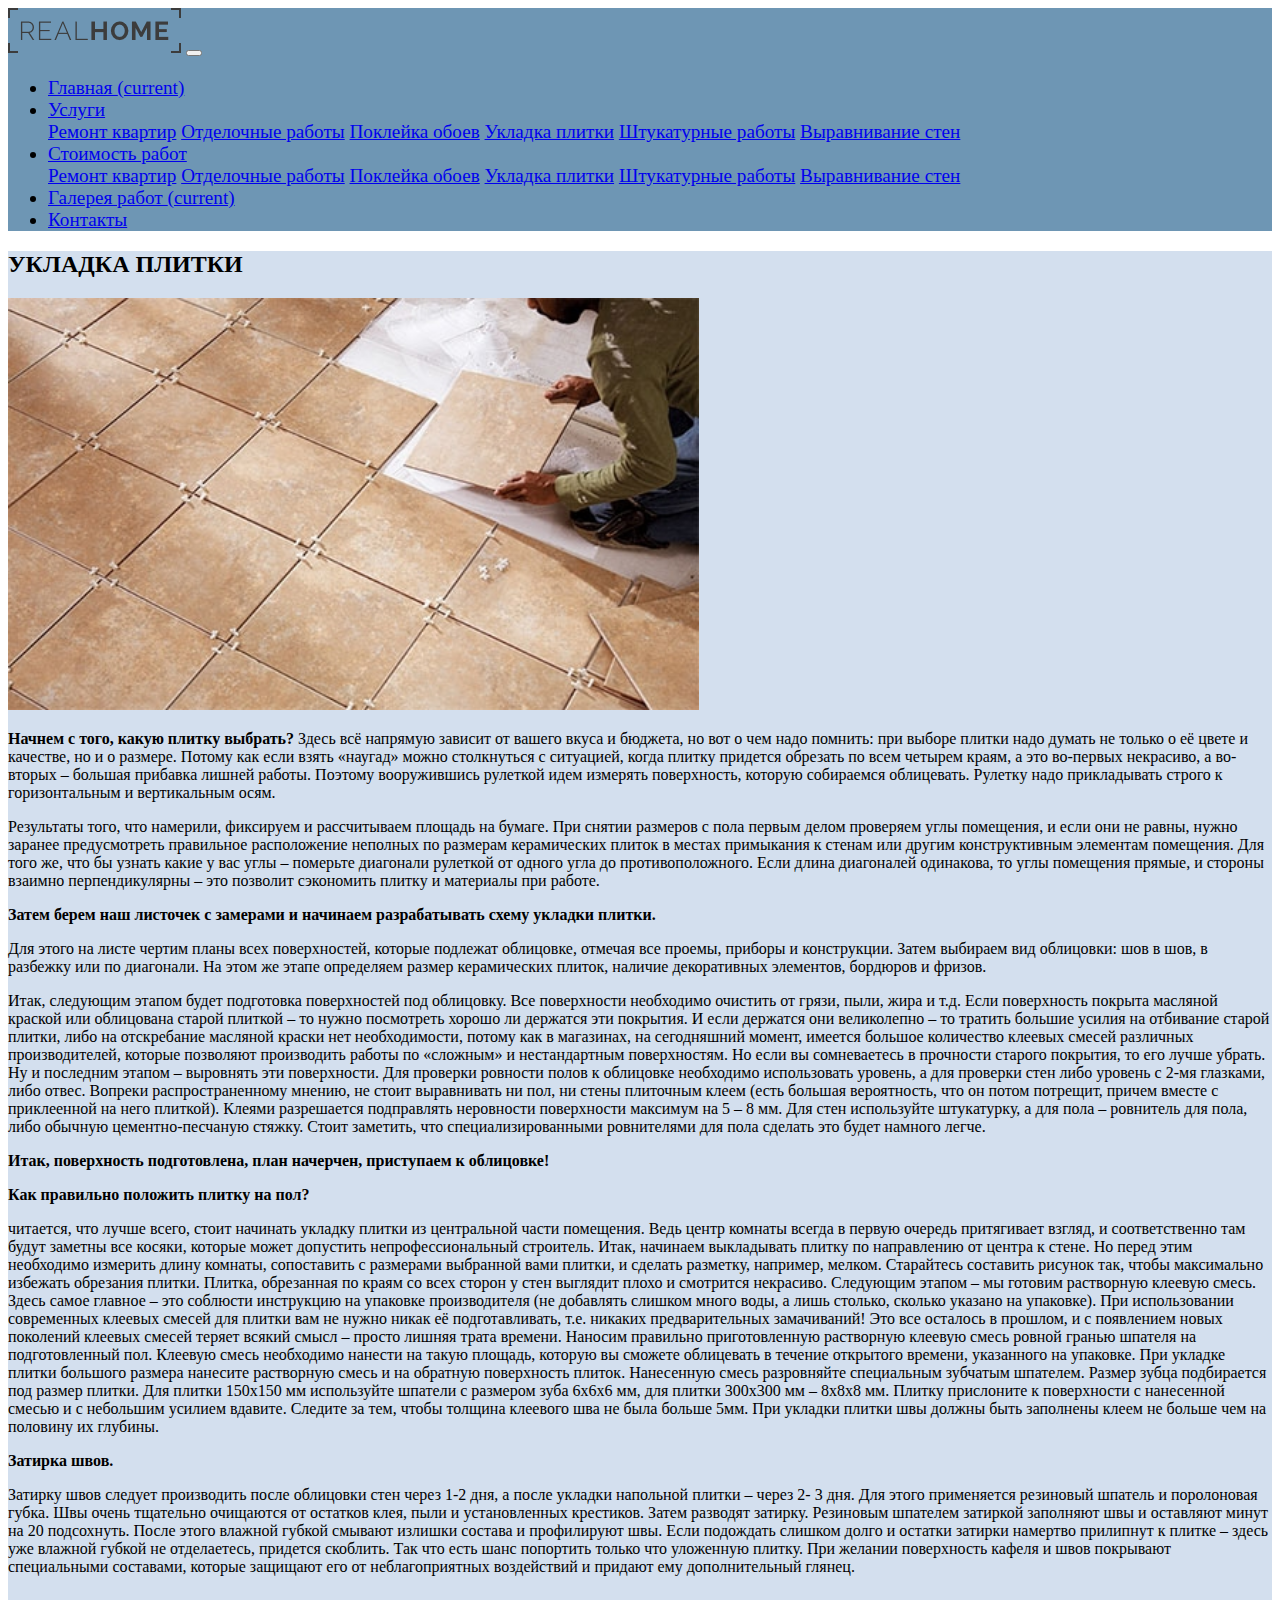
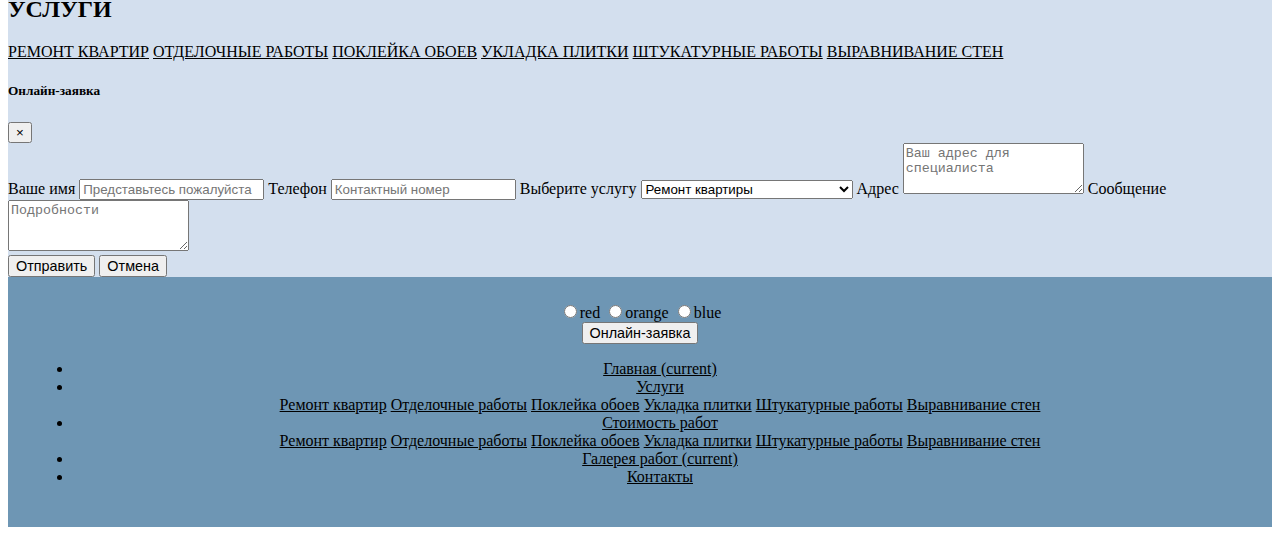
<file: pages/uslugi-ukladka-plitki.html>
<!DOCTYPE html>
<html>
    <head lang="en">
        <meta charset="utf-8">
        <meta name="keywords" content="ремонт квартир,коттеджей,домов брест, ремонтные работы">
        <meta name="description" content="услуги по ремонту квартир">
        <link rel="stylesheet" href="https://stackpath.bootstrapcdn.com/bootstrap/4.1.1/css/bootstrap.min.css" integrity="sha384-WskhaSGFgHYWDcbwN70/dfYBj47jz9qbsMId/iRN3ewGhXQFZCSftd1LZCfmhktB" crossorigin="anonymous">
        <link rel="stylesheet" href="../styles-sheet.css">
        <link rel="stylesheet" href="https://use.fontawesome.com/releases/v5.0.13/css/all.css" integrity="sha384-DNOHZ68U8hZfKXOrtjWvjxusGo9WQnrNx2sqG0tfsghAvtVlRW3tvkXWZh58N9jp" crossorigin="anonymous">
        <meta name="viewport" content="width=device-width, initial-scale=1, shrink-to-fit=no">
        <script>
            function change_color(obj)
            {
              obj.value && (document.body.style.backgroundColor = obj.value);
            }
         </script>
        <title>Услуги</title>
    </head>
    <body>
      <header>
          <nav class="navbar navbar-expand-lg navbar-light font-weight-bold">
                  <img src="../images/logo.png" class="logo">
                      <button class="navbar-toggler" type="button" data-toggle="collapse" data-target="#navbarNavDropdown" aria-controls="navbarNavDropdown" aria-expanded="false" aria-label="Toggle navigation">
                        <span class="navbar-toggler-icon"></span>
                      </button>
                      <div class="collapse navbar-collapse" id="navbarNavDropdown">
                        <ul class="navbar-nav">
                            <li class="nav-item">
                                <a class="nav-link" href="../index.html">Главная <span class="sr-only">(current)</span></a>
                              </li>
                            <li class="nav-item dropdown">
                                <a class="nav-link dropdown-toggle" href="#" id="navbarDropdownMenuLink" data-toggle="dropdown" aria-haspopup="true" aria-expanded="false">
                                  Услуги
                                </a>
                                <div class="dropdown-menu" aria-labelledby="navbarDropdownMenuLink">
                                  <a class="dropdown-item" href="uslugi-remont-kvartir.html">Ремонт квартир</a>
                                  <a class="dropdown-item" href="uslugi-otdelochn-rabot.html">Отделочные работы</a>
                                  <a class="dropdown-item" href="uslugi-pokleika-oboev.html">Поклейка обоев</a>
                                  <a class="dropdown-item" href="uslugi-ukladka-plitki.html">Укладка плитки</a>
                                  <a class="dropdown-item" href="uslugi-shtukaturn-rabot.html">Штукатурные работы</a>
                                  <a class="dropdown-item" href="uslugi-viravn-sten.html">Выравнивание стен</a>
                                 </div>
                              </li>
                              <li class="nav-item dropdown">
                                  <a class="nav-link dropdown-toggle" href="#" id="navbarDropdownMenuLink" data-toggle="dropdown" aria-haspopup="true" aria-expanded="false">
                                    Стоимость работ
                                  </a>
                                  <div class="dropdown-menu" aria-labelledby="navbarDropdownMenuLink">
                                    <a class="dropdown-item" href="stoimost-remont-kvartir.html">Ремонт квартир</a>
                                    <a class="dropdown-item" href="stoimost-otdelochn-rabot.html">Отделочные работы</a>
                                    <a class="dropdown-item" href="stoimost-pokleika-oboev.html">Поклейка обоев</a>
                                    <a class="dropdown-item" href="stoimost-ukladka-plitki.html">Укладка плитки</a>
                                    <a class="dropdown-item" href="stoimost-shtukaturn-rabot.html">Штукатурные работы</a>
                                    <a class="dropdown-item" href="stoimost-viravn-sten.html">Выравнивание стен</a>
                                  </div>
                                </li>
                          <li class="nav-item">
                            <a class="nav-link" href="galereya-rabot.html">Галерея работ <span class="sr-only">(current)</span></a>
                          </li>
                          <li class="nav-item">
                            <a class="nav-link" href="contacts.html">Контакты</a>
                          </li>
                        </ul>
                    </nav>
                </div>
      </header>
      <main>
          <div class = "container-fluid row">
              <div class = "col-md-9 col-sm-12 col-12 text-justify">
                <h2>УКЛАДКА ПЛИТКИ</h2> 
                <img class="img-top" src="../images/polog-plitky.jpg" alt="image">
                <p><strong>Начнем с того, какую плитку выбрать?</strong> Здесь всё напрямую зависит от вашего вкуса и бюджета, но вот о чем надо помнить: при выборе плитки надо думать не только о её цвете и качестве, но и о размере. Потому как если взять «наугад» можно столкнуться с ситуацией, когда плитку придется обрезать по всем четырем краям, а это во-первых некрасиво, а во-вторых – большая прибавка лишней работы. Поэтому вооружившись рулеткой идем измерять поверхность, которую собираемся облицевать. Рулетку надо прикладывать строго к горизонтальным и вертикальным осям.</p>
               <p>Результаты того, что намерили, фиксируем и рассчитываем площадь на бумаге. При снятии размеров с пола первым делом проверяем углы помещения, и если они не равны, нужно заранее предусмотреть правильное расположение неполных по размерам керамических плиток в местах примыкания к стенам или другим конструктивным элементам помещения. Для того же, что бы узнать какие у вас углы – померьте диагонали рулеткой от одного угла до противоположного. Если длина диагоналей одинакова, то углы помещения прямые, и стороны взаимно перпендикулярны – это позволит сэкономить плитку и материалы при работе.</p>
              <p><strong>Затем берем наш листочек с замерами и начинаем разрабатывать схему укладки плитки.</strong></p>
               <p>Для этого на листе чертим планы всех поверхностей, которые подлежат облицовке, отмечая все проемы, приборы и конструкции. Затем выбираем вид облицовки: шов в шов, в разбежку или по диагонали. На этом же этапе определяем размер керамических плиток, наличие декоративных элементов, бордюров и фризов.</p>
              <p>Итак, следующим этапом будет подготовка поверхностей под облицовку. Все поверхности необходимо очистить от грязи, пыли, жира и т.д. Если поверхность покрыта масляной краской или облицована старой плиткой – то нужно посмотреть хорошо ли держатся эти покрытия. И если держатся они великолепно – то тратить большие усилия на отбивание старой плитки, либо на отскребание масляной краски нет необходимости, потому как в магазинах, на сегодняшний момент, имеется большое количество клеевых смесей различных производителей, которые позволяют производить работы по «сложным» и нестандартным поверхностям. Но если вы сомневаетесь в прочности старого покрытия, то его лучше убрать. Ну и последним этапом – выровнять эти поверхности. Для проверки ровности полов к облицовке необходимо использовать уровень, а для проверки стен либо уровень с 2-мя глазками, либо отвес. Вопреки распространенному мнению, не стоит выравнивать ни пол, ни стены плиточным клеем (есть большая вероятность, что он потом потрещит, причем вместе с приклеенной на него плиткой). Клеями разрешается подправлять неровности поверхности максимум на 5 – 8 мм. Для стен используйте штукатурку, а для пола – ровнитель для пола, либо обычную цементно-песчаную стяжку.  Стоит заметить, что специализированными ровнителями для пола сделать это будет намного легче.</p>
              <p><strong>Итак, поверхность подготовлена, план начерчен, приступаем к облицовке!</strong></p>
              <p><strong>Как правильно положить плитку на пол?</strong></p>
              <p>читается, что лучше всего, стоит начинать укладку плитки из центральной части помещения. Ведь центр комнаты всегда в первую очередь притягивает взгляд, и соответственно там будут заметны все косяки, которые может допустить непрофессиональный строитель. Итак, начинаем выкладывать плитку по направлению от центра к стене. Но перед этим необходимо измерить длину комнаты, сопоставить с размерами выбранной вами плитки, и сделать разметку, например, мелком. Старайтесь составить рисунок так, чтобы максимально избежать обрезания плитки. Плитка, обрезанная по краям со всех сторон у стен выглядит плохо и смотрится некрасиво. Следующим этапом – мы готовим растворную клеевую смесь. Здесь самое главное – это соблюсти инструкцию на упаковке производителя (не добавлять слишком много воды, а лишь столько, сколько указано на упаковке). При использовании современных клеевых смесей для плитки вам не нужно никак её подготавливать, т.е. никаких предварительных замачиваний! Это все осталось в прошлом, и с появлением новых поколений клеевых смесей теряет всякий смысл – просто лишняя трата времени. Наносим правильно приготовленную растворную клеевую смесь ровной гранью шпателя на подготовленный пол. Клеевую смесь необходимо нанести на такую площадь, которую вы сможете облицевать в течение открытого времени, указанного на упаковке. При укладке плитки большого размера нанесите растворную смесь и на обратную поверхность плиток. 
              Нанесенную смесь разровняйте специальным зубчатым шпателем. Размер зубца подбирается под размер плитки. Для плитки 150х150 мм используйте шпатели с размером зуба 6х6х6 мм, для плитки 300х300 мм – 8х8х8 мм.
              Плитку прислоните к поверхности с нанесенной смесью и с небольшим усилием вдавите.
              Следите за тем, чтобы толщина клеевого шва не была больше 5мм. При укладки плитки швы должны быть заполнены клеем не больше чем на половину их глубины.</p>
              <p><strong>Затирка швов.</strong></p>
              <p>Затирку швов следует производить после облицовки стен через 1-2 дня, а после укладки напольной плитки – через 2- 3 дня. Для этого применяется резиновый шпатель и поролоновая губка. Швы очень тщательно очищаются от остатков клея, пыли и установленных крестиков. Затем разводят затирку. Резиновым шпателем затиркой заполняют швы и оставляют минут на 20 подсохнуть. После этого влажной губкой смывают излишки состава и профилируют швы. Если подождать слишком долго и остатки затирки намертво прилипнут к плитке –  здесь уже влажной губкой не отделаетесь, придется скоблить. Так что есть шанс попортить только что уложенную плитку. При желании поверхность кафеля и швов покрывают специальными составами, которые защищают его от неблагоприятных воздействий и придают ему дополнительный глянец.</p>
            </div>
            <div class="col-md-3 col-sm-0 d-md-block d-sm-none d-none">
                <h2>УСЛУГИ</h2> 
                <div class="nav flex-column nav-pills" id="v-pills-tab">
                    <a class="nav-link" href="uslugi-remont-kvartir.html">РЕМОНТ КВАРТИР</a>
                    <a class="nav-link" href="uslugi-otdelochn-rabot.html">ОТДЕЛОЧНЫЕ РАБОТЫ</a>
                    <a class="nav-link" href="uslugi-pokleika-oboev.html">ПОКЛЕЙКА ОБОЕВ</a>
                    <a class="nav-link active" href="uslugi-ukladka-plitki.html">УКЛАДКА ПЛИТКИ</a>
                    <a class="nav-link" href="uslugi-shtukaturn-rabot.html">ШТУКАТУРНЫЕ РАБОТЫ</a>
                    <a class="nav-link" href="uslugi-viravn-sten.html">ВЫРАВНИВАНИЕ СТЕН</a>
                </div>
            </div>
        </div>
          <div class="modal" id="exampleModal" tabindex="-1" role="dialog">
              <div class="modal-dialog" role="document">
                <div class="modal-content">
                  <div class="modal-header">
                    <h5 class="modal-title text-primary">Онлайн-заявка</h5>
                    <button type="button" class="close text-danger" data-dismiss="modal" aria-label="Close">
                      <span aria-hidden="true">&times;</span>
                    </button>
                  </div>
          <div class="modal-body">
            <form>
                <div class="form-group text-primary">
                  <label for="exampleFormControlInput1">Ваше имя</label>
                  <input type="email" class="form-control" id="exampleFormControlInput1" placeholder="Представьтесь пожалуйста">
                  <label for="exampleFormControlInput2">Телефон</label>
                  <input type="email" class="form-control" id="exampleFormControlInput2" placeholder="Контактный номер">
                  <label for="exampleFormControlSelect1">Выберите услугу</label>
                  <select class="form-control" id="exampleFormControlSelect1">
                    <option>Ремонт квартиры</option>
                    <option>Отделочные работы</option>
                    <option>Поклейка обоев</option>
                    <option>Укладка плитки</option>
                    <option>Перепланировка квартиры</option>
                    <option>Электромонтажные работы</option>
                    <option>Сантехнические работы</option>
                    <option>Дизайн интерьера</option>
                    <option>Ремонт ванной комнаты</option>
                    <option>Утепление балконов и лоджий</option>
                  </select>
                  <label for="exampleFormControlTextarea1">Адрес</label>
                  <textarea class="form-control" id="exampleFormControlTextarea1" rows="3" placeholder="Ваш адрес для специалиста"></textarea>
                  <label for="exampleFormControlTextarea2">Сообщение</label>
                  <textarea class="form-control" id="exampleFormControlTextarea2" rows="3" placeholder="Подробности"></textarea>
                </div>
              </form>
            </div>
            <div class="modal-footer">
              <button type="button" class="btn btn-primary">Отправить</button>
              <button type="button" class="btn btn-muted text-primary" data-dismiss="modal">Отмена</button>
            </div>
          </div>
        </div>
      </div>
     </div>
      </main>
      <footer>
          <div class="container-fluid">
              <div class="row"> 
                  <div class="col-md-4">
                      <form method="post" action="1.php" onsubmit="return false">
                          <input type="radio" class="color" id="red" name="button" value="red" onclick='change_color(this)'>red</button>
                          <input type="radio"class="color" id="orange" name="button" value="orange" onclick='change_color(this)'>orange</button>
                          <input type="radio" class="color" id="blue" name="button" value="rgba(110, 150, 200, 0.3)" onclick='change_color(this)'>blue</button>
                      </form>
                       <button type="button" class="btn btn-primary" data-toggle="modal" data-target="#exampleModal">Онлайн-заявка</button>
                  </div>
                  <div class="col-md-8">
                      <ul class="nav">
                          <li class="nav-item">
                              <a class="nav-link" href="../index.html">Главная <span class="sr-only">(current)</span></a>
                            </li>
                          <li class="nav-item dropdown">
                              <a class="nav-link dropdown-toggle" href="#" id="navbarDropdownMenuLink" data-toggle="dropdown" aria-haspopup="true" aria-expanded="false">
                                Услуги
                              </a>
                              <div class="dropdown-menu" aria-labelledby="navbarDropdownMenuLink">
                                <a class="dropdown-item" href="uslugi-remont-kvartir.html">Ремонт квартир</a>
                                <a class="dropdown-item" href="uslugi-otdelochn-rabot.html">Отделочные работы</a>
                                <a class="dropdown-item" href="uslugi-pokleika-oboev.html">Поклейка обоев</a>
                                <a class="dropdown-item" href="uslugi-ukladka-plitki.html">Укладка плитки</a>
                                <a class="dropdown-item" href="uslugi-shtukaturn-rabot.html">Штукатурные работы</a>
                                <a class="dropdown-item" href="uslugi-viravn-sten.html">Выравнивание стен</a>
                               </div>
                            </li>
                            <li class="nav-item dropdown">
                                <a class="nav-link dropdown-toggle" href="#" id="navbarDropdownMenuLink" data-toggle="dropdown" aria-haspopup="true" aria-expanded="false">
                                  Стоимость работ
                                </a>
                                <div class="dropdown-menu" aria-labelledby="navbarDropdownMenuLink">
                                    <a class="dropdown-item" href="#">Ремонт квартир</a>
                                    <a class="dropdown-item" href="#">Отделочные работы</a>
                                    <a class="dropdown-item" href="#">Поклейка обоев</a>
                                    <a class="dropdown-item" href="#">Укладка плитки</a>
                                    <a class="dropdown-item" href="#">Штукатурные работы</a>
                                    <a class="dropdown-item" href="#">Выравнивание стен</a>
                                </div>
                              </li>
                        <li class="nav-item">
                          <a class="nav-link" href="galereya-rabot.html">Галерея работ <span class="sr-only">(current)</span></a>
                        </li>
                        <li class="nav-item">
                          <a class="nav-link" href="contacts.html">Контакты</a>
                        </li>
                      </ul>    
                  </div>
               </div>
          </div>
      </footer>
      <script src="https://code.jquery.com/jquery-3.3.1.slim.min.js" integrity="sha384-q8i/X+965DzO0rT7abK41JStQIAqVgRVzpbzo5smXKp4YfRvH+8abtTE1Pi6jizo" crossorigin="anonymous"></script>
      <script src="https://cdnjs.cloudflare.com/ajax/libs/popper.js/1.14.3/umd/popper.min.js" integrity="sha384-ZMP7rVo3mIykV+2+9J3UJ46jBk0WLaUAdn689aCwoqbBJiSnjAK/l8WvCWPIPm49" crossorigin="anonymous"></script>
      <script src="https://stackpath.bootstrapcdn.com/bootstrap/4.1.1/js/bootstrap.min.js" integrity="sha384-smHYKdLADwkXOn1EmN1qk/HfnUcbVRZyYmZ4qpPea6sjB/pTJ0euyQp0Mk8ck+5T" crossorigin="anonymous"></script>
    </body>
</html>
</file>
<file: styles-sheet.css>
.carousel-caption {
    color: white;
    background: rgba(110, 150, 200, 0.7); 
}
.card{
     margin: 2%;
}
.card-body{
    font-size: 80%;
    background: rgba(110, 150, 200, 0.7);
}
.btn{
    font-size: 90%;
}
.carousel-inner {
    min-width: 300px;
    width: 69.5rem;
}

.carousel-control-next {
    margin-right: 13%; 
}
.carousel-control-prev {
    margin-left: 13%; 
}

footer{
    text-align: center;
    background: rgba(110, 150, 180, 1);
    padding: 2%
}
.navbar{
    font-size:120%;
    background: rgba(110, 150, 180, 1);
}
.nav a{
    color: black;
    font-size: 100%;
} 
main{
    background: rgba(110, 150, 200, 0.3);
}
.img-top{
    width: 54vw;
}
h2{
    font-size: 150%;
}

.thumb img {
    -webkit-filter: grayscale(0);
    filter: none;
    border-radius: 5px;
    background-color: #fff;
    border: 1px solid #ddd;
    padding: 5px;
}

.thumb img:hover {
    -webkit-filter: grayscale(1);
    filter: grayscale(1);
}

.thumb {
    padding: 5px;
}
.img-telef{
    width: 54vw;
}
.contacts{
    font-size: 90%;
}
</file>
